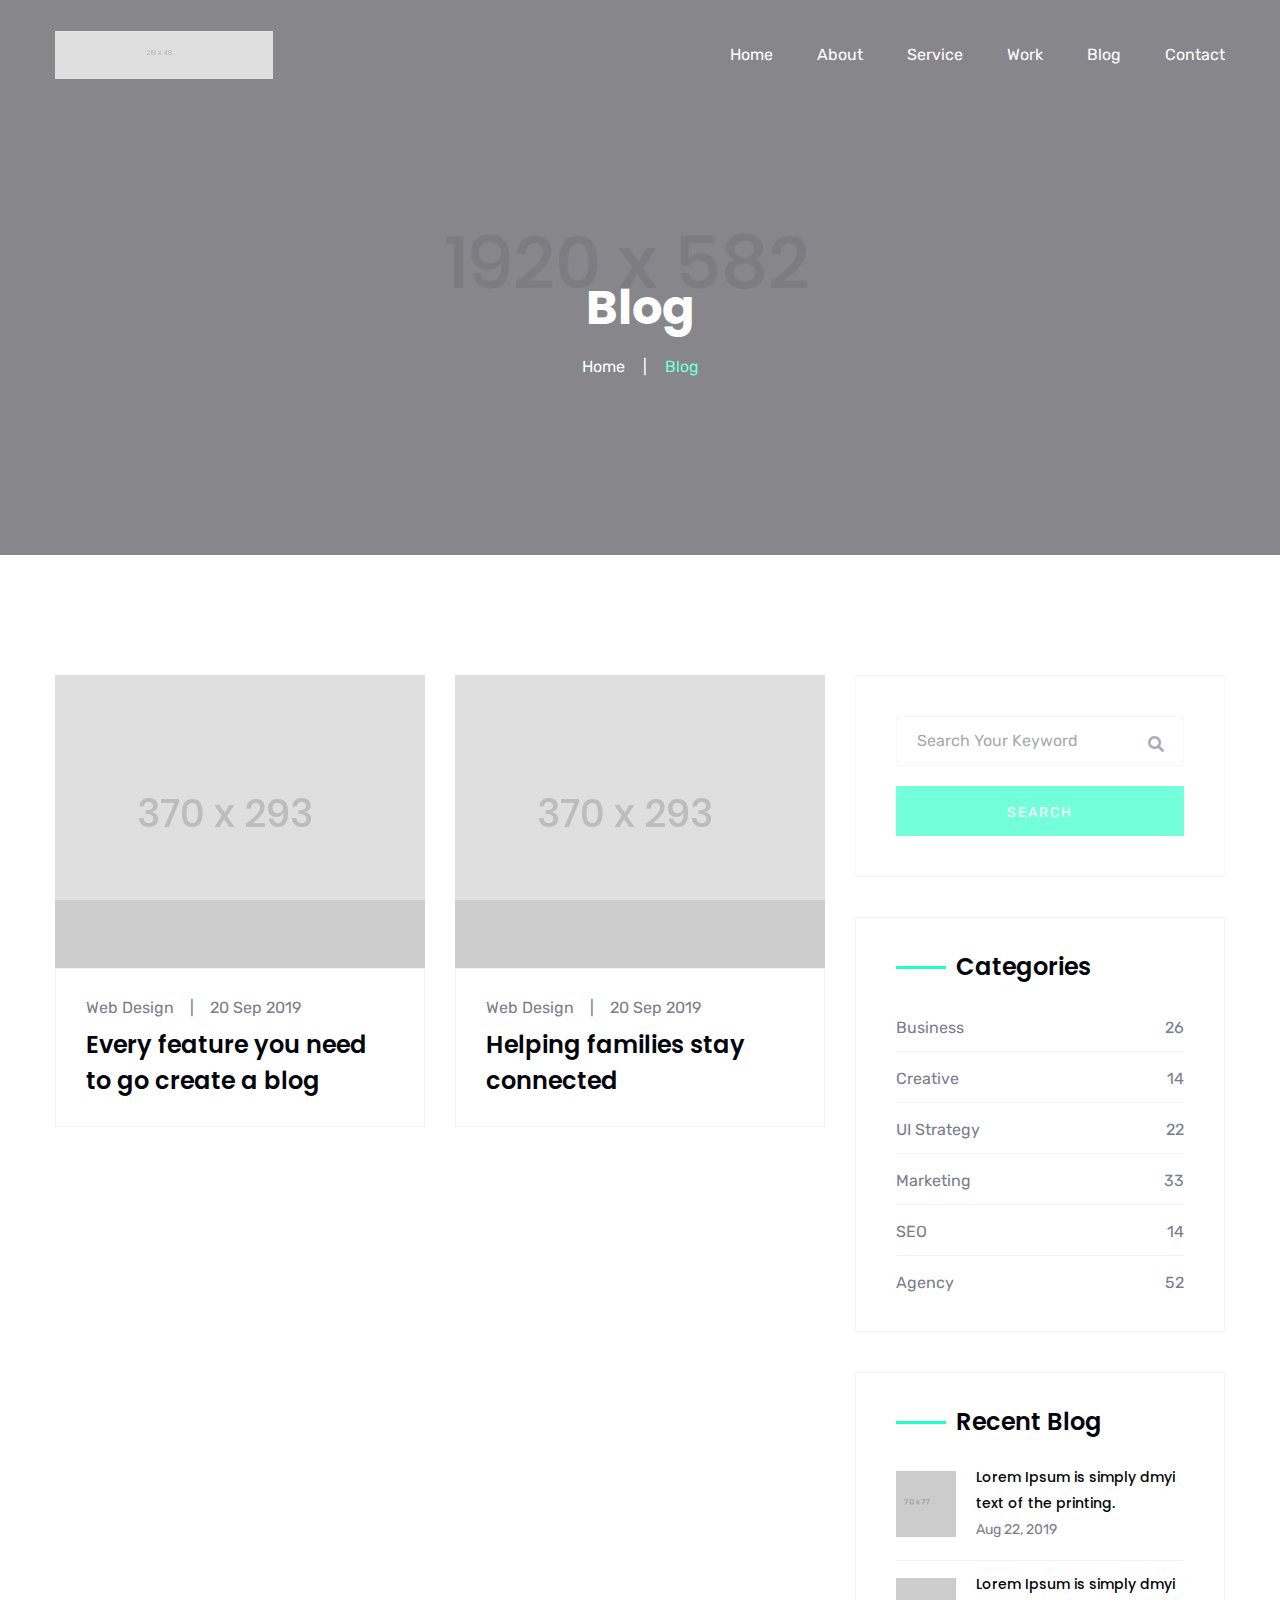
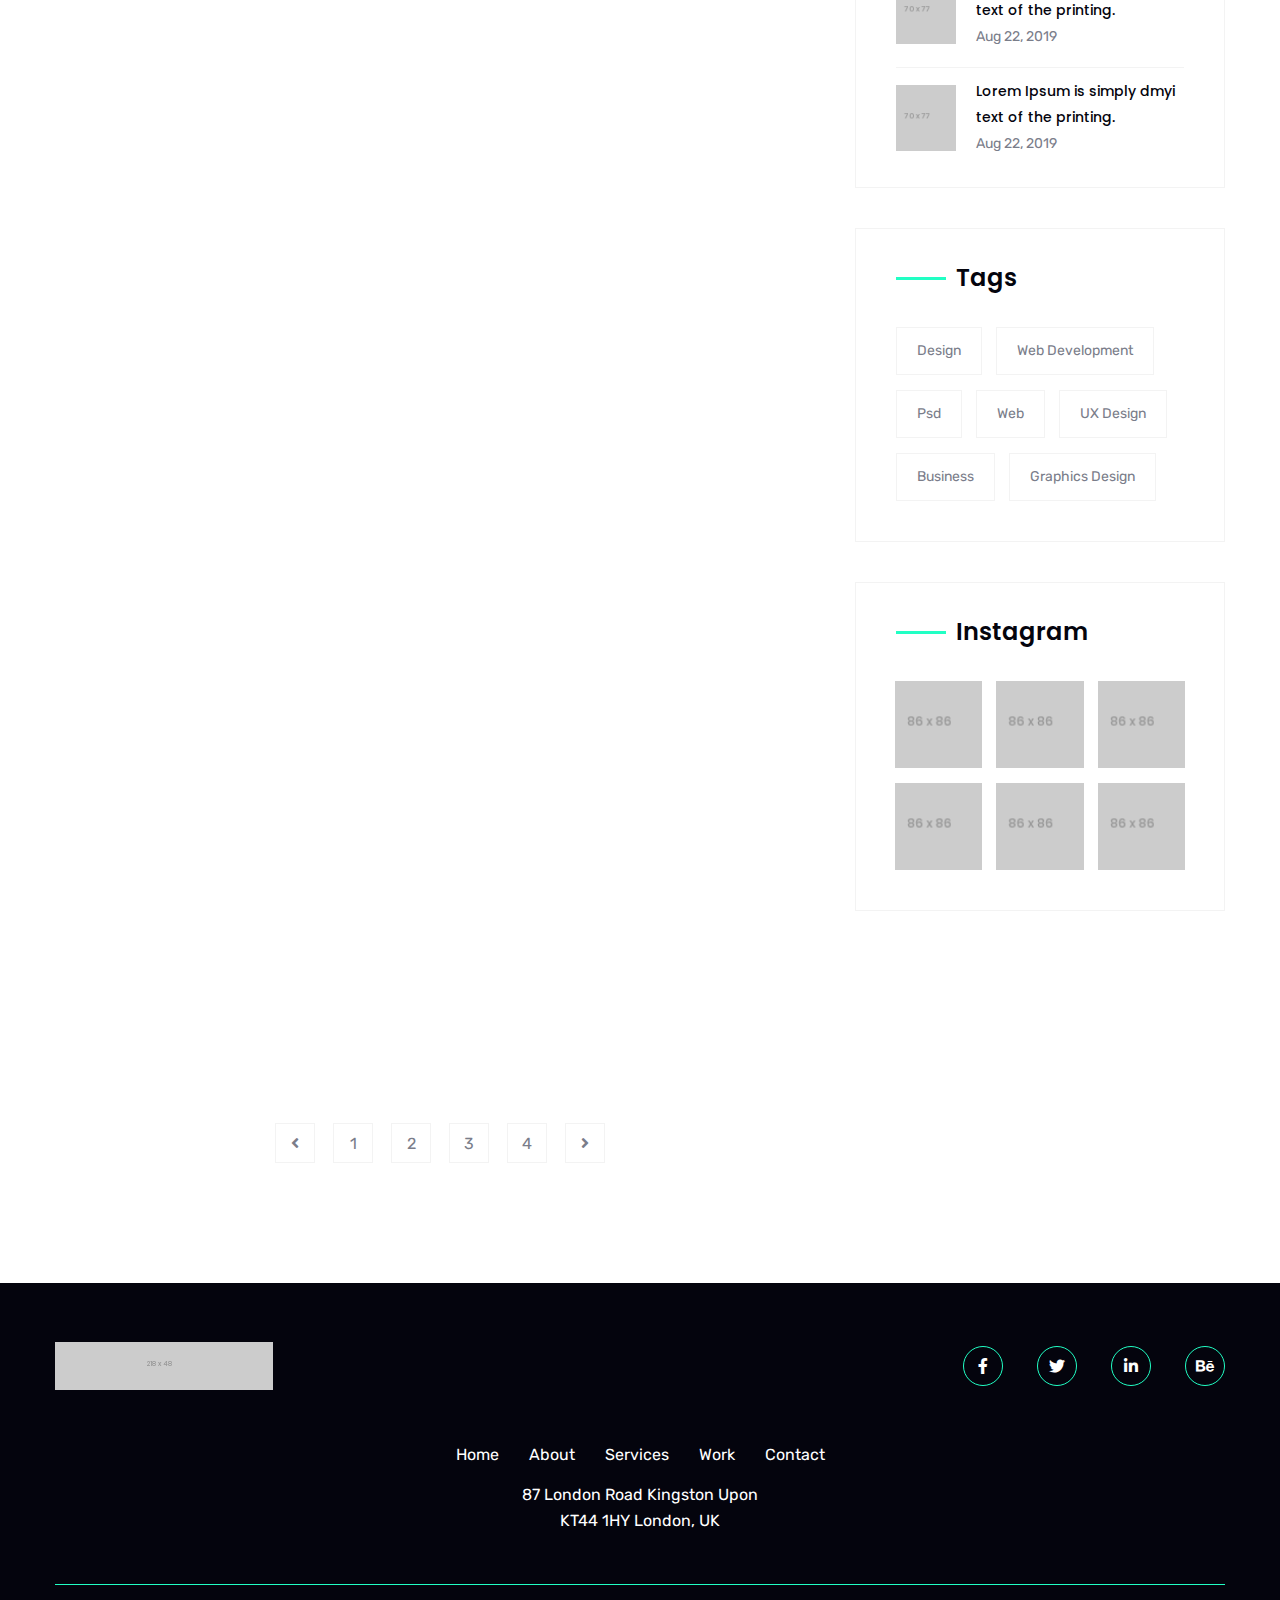
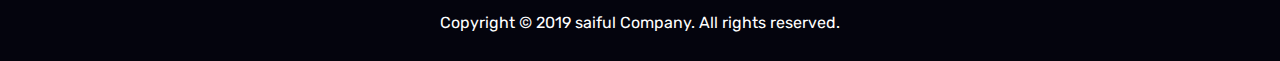
<file: blog.html>
<!DOCTYPE html>
<html lang="en">
	<head>
		<!-- all meta -->
		<meta charset="UTF-8">
		<meta http-equiv="x-ua-compatible" content="ie=edge">
        <meta name="description" content="">
        <meta name="viewport" content="width=device-width, initial-scale=1">
        <!-- Page Title -->
		<title>Saiful - Digital Agency HTML Template</title>
		<!-- Favicon Icon -->
    	<link rel="shortcut icon" href="assets/images/favicon.ico" type="image/png">
	  	<!-- All css here -->
	  	<!-- Bootstrap css -->
	  	<link rel="stylesheet" href="assets/plugin/bootstrap/css/bootstrap.min.css">
	  	<!-- fontaweosme css -->
	  	<link rel="stylesheet" href="assets/fonts/fontawesome/css/all.css">
	  	<!-- flaticon css -->
	  	<link rel="stylesheet" href="assets/fonts/flaticon/flaticon.css">
	  	<!-- slick slider css -->
	  	<link rel="stylesheet" href="assets/plugin/slick/slick.css">
	  	<link rel="stylesheet" href="assets/plugin/slick/slick-theme.css">
	  	<!-- magnific css -->
	  	<link rel="stylesheet" href="assets/plugin/magnific/magnific-popup.css">
	  	<!-- sidebar-menu css -->
	  	<link rel="stylesheet" href="assets/plugin/sidebar-menu/sidebar-menu.css">
	  	<!-- animate css -->
	  	<link rel="stylesheet" href="assets/css/animate.css">
	  	<!-- Style css -->
	  	<link rel="stylesheet" href="assets/css/style.css">
	  	<!-- Responsive css -->
	  	<link rel="stylesheet" href="assets/css/responsive.css">
	</head>
	<body>
		<!-- Start preloader area -->
		<div class="preloader_area">
			<div class="spinner">
			  	<div class="line1"></div>
			  	<div class="line2"></div>
			  	<div class="line3"></div>
			  	<div class="line4"></div>
			  	<div class="line5"></div>
			  	<div class="line6"></div>
			  	<div class="line7"></div>
			</div>
		</div>
		<!-- End preloader area -->
		<!-- Start header_area -->
		<header class="header_area transparent_header">
			<div class="container">
				<div class="site_menu">
					<div class="row align-items-center">
						<div class="col-lg-2">
							<div class="brand_logo">
								<a href="index.html" class="header_logo"><img src="assets/images/logo_1.png" alt=""></a>
							</div>
						</div>
						<div class="col-lg-10">
							<div class="saiful_menu">
								<nav class="main_menu">
									<ul>
										<li><a href="#">Home</a>
											<ul class="sub_menu">
												<li><a href="index.html">home 01</a></li>
												<li><a href="home_2.html">home 02</a></li>
											</ul>
										</li>
										<li><a href="about.html">About</a></li>
										<li><a href="service.html">Service</a></li>
										<li><a href="#">work</a>
											<ul class="sub_menu">
												<li><a href="case_study.html">case study</a></li>
												<li><a href="single_case.html">single case study</a></li>
											</ul>
										</li>
										<li><a href="#">Blog</a>
											<ul class="sub_menu">
												<li><a href="blog.html">blog</a></li>
												<li><a href="single_blog.html">single blog</a></li>
											</ul>
										</li>
										<li><a href="contact.html">Contact</a></li>
									</ul>
								</nav>
							</div>
						</div>
					</div>
				</div>
				<!-- mobile menu -->
				<div class="mobile_wrapper">
					<div class="row align-items-center mobile_header">
						<div class="col-lg-3 col-md-4 col-6">
							<div class="brand_logo">
								<a href="index.html"><img src="assets/images/logo_1.png" class="img-fluid" alt=""></a>
							</div>
						</div>
						<div class="col-lg-9 col-md-8 col-6">
							<div class="menu_button">
								<div class="menu_icon">
									<span></span>
									<span></span>
									<span></span>
								</div>
							</div>
						</div>
					</div>
					<div class="sidenav_menu">
						<div class="close_icon">
							<a href="#" class="close_btn"><i class="fas fa-times"></i></a>
						</div>
						<ul class="sidebar-menu">
							<li><a href="#">home<i class="fas fa-angle-down float-right"></i></a>
								<ul class="sidebar-submenu">
									<li><a href="index.html">home 01</a></li>
									<li><a href="home_2.html">home 02</a></li>
								</ul>
							</li>
							<li><a href="about.html">About</a></li>
							<li><a href="service.html">Service</a></li>
							<li><a href="#">work</a>
								<ul class="sidebar-submenu">
									<li><a href="case_study.html">case study</a></li>
									<li><a href="single_case.html">single case study</a></li>
								</ul>
							</li>
							<li><a href="#">blog<i class="fas fa-angle-down float-right"></i></a>
								<ul class="sidebar-submenu">
									<li><a href="blog.html">blog</a></li>
									<li><a href="single_blog.html">single blog</a></li>
								</ul>
							</li>
							<li><a href="contact.html">contact</a></li>
						</ul>
					</div>
				</div>
				<!-- mobile menu -->
			</div>
		</header><!-- End header_area -->
		<!-- Start saiful_breadcrumb section -->
		<section class="saiful_breadcrumb bg_image" style="background-image: url(assets/images/breadcrumb_bg.jpg);">
			<div class="saiful_overlay"></div>
			<div class="container">
				<div class="row">
					<div class="col-lg-12">
						<div class="breadcrumb_content text-center">
							<h2>Blog</h2>
							<ul>
								<li><a href="index.html">Home</a></li>
								<li>Blog</li>
							</ul>
						</div>
					</div>
				</div>
			</div>
		</section>
		<!-- End saiful_breadcrumb section -->
		<!-- Start saiful_blog_main section -->
		<section class="saiful_blog saiful_blog_2 saiful_blog_sidebar_wrapper section_padding">
			<div class="container">
				<div class="row">
					<div class="col-lg-8">
						<div class="blog_main_wrapper">
							<div class="row">
								<div class="col-lg-6">
									<div class="grid_item wow slideInUp">
										<div class="grid_inner_item">
											<div class="saiful_img">
												<img src="assets/images/blog_6.jpg" class="img-fluid" alt="">
												<div class="overlay_content">
													<a href="single_blog.html" class="blog_btn">Read more</a>
												</div>
											</div>
											<div class="saiful_info">
												<div class="post_meta">
													<a href="#" class="tag">Web Design</a>
													<a href="#" class="date">20 Sep 2019</a>
												</div>
												<div class="post_title">
													<h3><a href="single_blog.html">Every feature you need to go create a blog</a></h3>
												</div>
											</div>
										</div>
									</div>
								</div>
								<div class="col-lg-6">
									<div class="grid_item wow slideInUp">
										<div class="grid_inner_item">
											<div class="saiful_img">
												<img src="assets/images/blog_7.jpg" class="img-fluid" alt="">
												<div class="overlay_content">
													<a href="single_blog.html" class="blog_btn">Read more</a>
												</div>
											</div>
											<div class="saiful_info">
												<div class="post_meta">
													<a href="#" class="tag">Web Design</a>
													<a href="#" class="date">20 Sep 2019</a>
												</div>
												<div class="post_title">
													<h3><a href="single_blog.html">Helping families stay connected</a></h3>
												</div>
											</div>
										</div>
									</div>
								</div>
								<div class="col-lg-6">
									<div class="grid_item wow slideInUp">
										<div class="grid_inner_item">
											<div class="saiful_img">
												<img src="assets/images/blog_8.jpg" class="img-fluid" alt="">
												<div class="overlay_content">
													<a href="single_blog.html" class="blog_btn">Read more</a>
												</div>
											</div>
											<div class="saiful_info">
												<div class="post_meta">
													<a href="#" class="tag">Web Design</a>
													<a href="#" class="date">20 Sep 2019</a>
												</div>
												<div class="post_title">
													<h3><a href="single_blog.html">100 Years of Bauhaus on Google</a></h3>
												</div>
											</div>
										</div>
									</div>
								</div>
								<div class="col-lg-6">
									<div class="grid_item wow slideInUp">
										<div class="grid_inner_item">
											<div class="saiful_img">
												<img src="assets/images/blog_9.jpg" class="img-fluid" alt="">
												<div class="overlay_content">
													<a href="single_blog.html" class="blog_btn">Read more</a>
												</div>
											</div>
											<div class="saiful_info">
												<div class="post_meta">
													<a href="#" class="tag">Web Design</a>
													<a href="#" class="date">20 Sep 2019</a>
												</div>
												<div class="post_title">
													<h3><a href="single_blog.html">How Grupo Reforma grew using Subscribe</a></h3>
												</div>
											</div>
										</div>
									</div>
								</div>
								<div class="col-lg-6">
									<div class="grid_item wow slideInUp">
										<div class="grid_inner_item">
											<div class="saiful_img">
												<img src="assets/images/blog_10.jpg" class="img-fluid" alt="">
												<div class="overlay_content">
													<a href="single_blog.html" class="blog_btn">Read more</a>
												</div>
											</div>
											<div class="saiful_info">
												<div class="post_meta">
													<a href="#" class="tag">Web Design</a>
													<a href="#" class="date">20 Sep 2019</a>
												</div>
												<div class="post_title">
													<h3><a href="single_blog.html">An update on our political ads policy</a></h3>
												</div>
											</div>
										</div>
									</div>
								</div>
								<div class="col-lg-6">
									<div class="grid_item wow slideInUp">
										<div class="grid_inner_item">
											<div class="saiful_img">
												<img src="assets/images/blog_11.jpg" class="img-fluid" alt="">
												<div class="overlay_content">
													<a href="single_blog.html" class="blog_btn">Read more</a>
												</div>
											</div>
											<div class="saiful_info">
												<div class="post_meta">
													<a href="#" class="tag">Web Design</a>
													<a href="#" class="date">20 Sep 2019</a>
												</div>
												<div class="post_title">
													<h3><a href="single_blog.html">100 Years of Bauhaus on Google</a></h3>
												</div>
											</div>
										</div>
									</div>
								</div>
								<div class="col-lg-6">
									<div class="grid_item wow slideInUp">
										<div class="grid_inner_item">
											<div class="saiful_img">
												<img src="assets/images/blog_12.jpg" class="img-fluid" alt="">
												<div class="overlay_content">
													<a href="single_blog.html" class="blog_btn">Read more</a>
												</div>
											</div>
											<div class="saiful_info">
												<div class="post_meta">
													<a href="#" class="tag">Web Design</a>
													<a href="#" class="date">20 Sep 2019</a>
												</div>
												<div class="post_title">
													<h3><a href="single_blog.html">Every feature you need to go create a blog</a></h3>
												</div>
											</div>
										</div>
									</div>
								</div>
								<div class="col-lg-6">
									<div class="grid_item wow slideInUp">
										<div class="grid_inner_item">
											<div class="saiful_img">
												<img src="assets/images/blog_13.jpg" class="img-fluid" alt="">
												<div class="overlay_content">
													<a href="single_blog.html" class="blog_btn">Read more</a>
												</div>
											</div>
											<div class="saiful_info">
												<div class="post_meta">
													<a href="#" class="tag">Web Design</a>
													<a href="#" class="date">20 Sep 2019</a>
												</div>
												<div class="post_title">
													<h3><a href="single_blog.html">How Grupo Reforma grew using Subscribe</a></h3>
												</div>
											</div>
										</div>
									</div>
								</div>
							</div>
							<div class="row">
								<div class="col-lg-12">
									<div class="saiful_pagination text-center">
										<ul>
											<li><a href="#"><i class="fas fa-angle-left"></i></a></li>
											<li><a href="#">1</a></li>
											<li><a href="#">2</a></li>
											<li><a href="#">3</a></li>
											<li><a href="#">4</a></li>
											<li><a href="#"><i class="fas fa-angle-right"></i></a></li>
										</ul>
									</div>
								</div>
							</div>
						</div>
					</div>
					<div class="col-lg-4">
						<div class="saiful_sidebar wow slideInUp">
							<div class="sidebar_wiget_box search_box">
								<form class="search_form">
									<div class="form_group">
										<input type="text" class="form_control" placeholder="Search Your Keyword">
										<i class="fas fa-search"></i>
									</div>
									<div class="button">
										<button class="saiful_btn">Search</button>
									</div>
								</form>
							</div>
							<div class="sidebar_wiget_box category_box">
								<div class="widget_title">
									<h4>Categories</h4>
								</div>
								<ul class="categories_list">
									<li><a href="#">Business<span>26</span></a></li>
									<li><a href="#">Creative<span>14</span></a></li>
									<li><a href="#">UI Strategy<span>22</span></a></li>
									<li><a href="#">Marketing<span>33</span></a></li>
									<li><a href="#">SEO<span>14</span></a></li>
									<li><a href="#">Agency<span>52</span></a></li>
								</ul>
							</div>
							<div class="sidebar_wiget_box recent_news_box">
								<div class="widget_title">
									<h4>Recent Blog</h4>
								</div>
								<div class="single_news">
									<div class="news_thumb">
										<img src="assets/images/thumb_1.jpg" class="img-fluid" alt="">
									</div>
									<div class="news_info">
										<h5><a href="#" class="link">Lorem Ipsum is simply dmyi text of the printing.</a></h5>
										<a href="#" class="date">Aug 22, 2019</a>
									</div>
								</div>
								<div class="single_news">
									<div class="news_thumb">
										<img src="assets/images/thumb_2.jpg" class="img-fluid" alt="">
									</div>
									<div class="news_info">
										<h5><a href="#" class="link">Lorem Ipsum is simply dmyi text of the printing.</a></h5>
										<a href="#" class="date">Aug 22, 2019</a>
									</div>
								</div>
								<div class="single_news">
									<div class="news_thumb">
										<img src="assets/images/thumb_3.jpg" class="img-fluid" alt="">
									</div>
									<div class="news_info">
										<h5><a href="#" class="link">Lorem Ipsum is simply dmyi text of the printing.</a></h5>
										<a href="#" class="date">Aug 22, 2019</a>
									</div>
								</div>
							</div>
							<div class="sidebar_wiget_box tags_box">
								<div class="widget_title">
									<h4>Tags</h4>
								</div>
								<ul class="tags_list">
									<li><a href="#">Design</a></li>
									<li><a href="#">Web Development</a></li>
									<li><a href="#">Psd</a></li>
									<li><a href="#">Web</a></li>
									<li><a href="#">UX Design</a></li>
									<li><a href="#">Business</a></li>
									<li><a href="#">Graphics Design</a></li>
								</ul>
							</div>
							<div class="sidebar_wiget_box instagram_box">
								<div class="widget_title">
									<h4>Instagram</h4>
								</div>
								<div class="instagram_img_box">
									<div class="row">
										<div class="col-4 padding">
											<div class="single_img">
												<img src="assets/images/insta_1.jpg" alt="">
											</div>
										</div>
										<div class="col-4 padding">
											<div class="single_img">
												<img src="assets/images/insta_2.jpg" alt="">
											</div>
										</div>
										<div class="col-4 padding">
											<div class="single_img">
												<img src="assets/images/insta_3.jpg" alt="">
											</div>
										</div>
										<div class="col-4 padding">
											<div class="single_img">
												<img src="assets/images/insta_4.jpg" alt="">
											</div>
										</div>
										<div class="col-4 padding">
											<div class="single_img">
												<img src="assets/images/insta_5.jpg" alt="">
											</div>
										</div>
										<div class="col-4 padding">
											<div class="single_img">
												<img src="assets/images/insta_6.jpg" alt="">
											</div>
										</div>
									</div>
								</div>
							</div>
						</div>
					</div>
				</div>
			</div>
		</section>
		<!-- End saiful_blog_main section -->
		<!-- Start saiful_footer area -->
		<footer class="saiful_footer dark_bg">
			<div class="container">
				<div class="footer_top">
					<div class="row align-items-center">
						<div class="col-lg-6">
							<div class="footer_logo">
								<img src="assets/images/logo_1.png" class="img-fluid" alt="">
							</div>
						</div>
						<div class="col-lg-6">
							<div class="social_link">
								<ul>
									<li><a href="#"><i class="fab fa-facebook-f"></i></a></li>
									<li><a href="#"><i class="fab fa-twitter"></i></a></li>
									<li><a href="#"><i class="fab fa-linkedin-in"></i></a></li>
									<li><a href="#"><i class="fab fa-behance"></i></a></li>
								</ul>
							</div>
						</div>
					</div>
					<div class="row justify-content-center">
						<div class="col-lg-6">
							<div class="footer_top_content text-center">
								<ul class="footer_menu">
									<li><a href="#">Home</a></li>
									<li><a href="#">About</a></li>
									<li><a href="#">Services</a></li>
									<li><a href="#">Work</a></li>
									<li><a href="#">Contact</a></li>
								</ul>
								<p>87 London Road Kingston Upon<br>KT44 1HY London, UK</p>
							</div>
						</div>
					</div>
				</div>
				<div class="footer_copyright footer_copyright">
					<div class="row">
						<div class="col-lg-12">
							<div class="copyright_text text-center">
								<p>Copyright &copy; 2019 saiful Company. All rights reserved.</p>
							</div>
						</div>
					</div>
				</div>
			</div>
		</footer>
		<!-- End saiful_footer area -->
		<!-- jquery  -->
        <script src="assets/js/vendor/jquery-1.12.4.min.js"></script>
        <!--modernizr js-->
        <script src="assets/js/vendor/modernizr-3.6.0.min.js"></script>
	    <!-- bootstrap js -->
	    <script src="assets/plugin/bootstrap/js/bootstrap.min.js"></script>
	    <!-- Poper js -->
	    <script src="assets/plugin/bootstrap/js/popper.min.js"></script>
	    <!-- slick slider js -->
	    <script src="assets/plugin/slick/slick.min.js"></script>
	    <!-- magnific popup js -->
	    <script src="assets/plugin/magnific/jquery.magnific-popup.min.js"></script>
	    <!-- isotope js -->
	    <script src="assets/plugin/isotope/isotope.min.js"></script>
	    <!-- imagesloaded js -->
	    <script src="assets/plugin/imagesloaded/imagesloaded.min.js"></script>
	    <!-- couterup js -->
	    <script src="assets/plugin/counterup/jquery.waypoints.min.js"></script>
	    <script src="assets/plugin/counterup/jquery.counterup.min.js"></script>
	    <!-- sidebar-menu js -->
	    <script src="assets/plugin/sidebar-menu/sidebar-menu.js"></script>
	    <!-- wow js -->
	    <script src="assets/js/wow.min.js"></script>
	    <!-- main js -->
	    <script src="assets/js/custom.js"></script>
	</body>
</html>
</file>
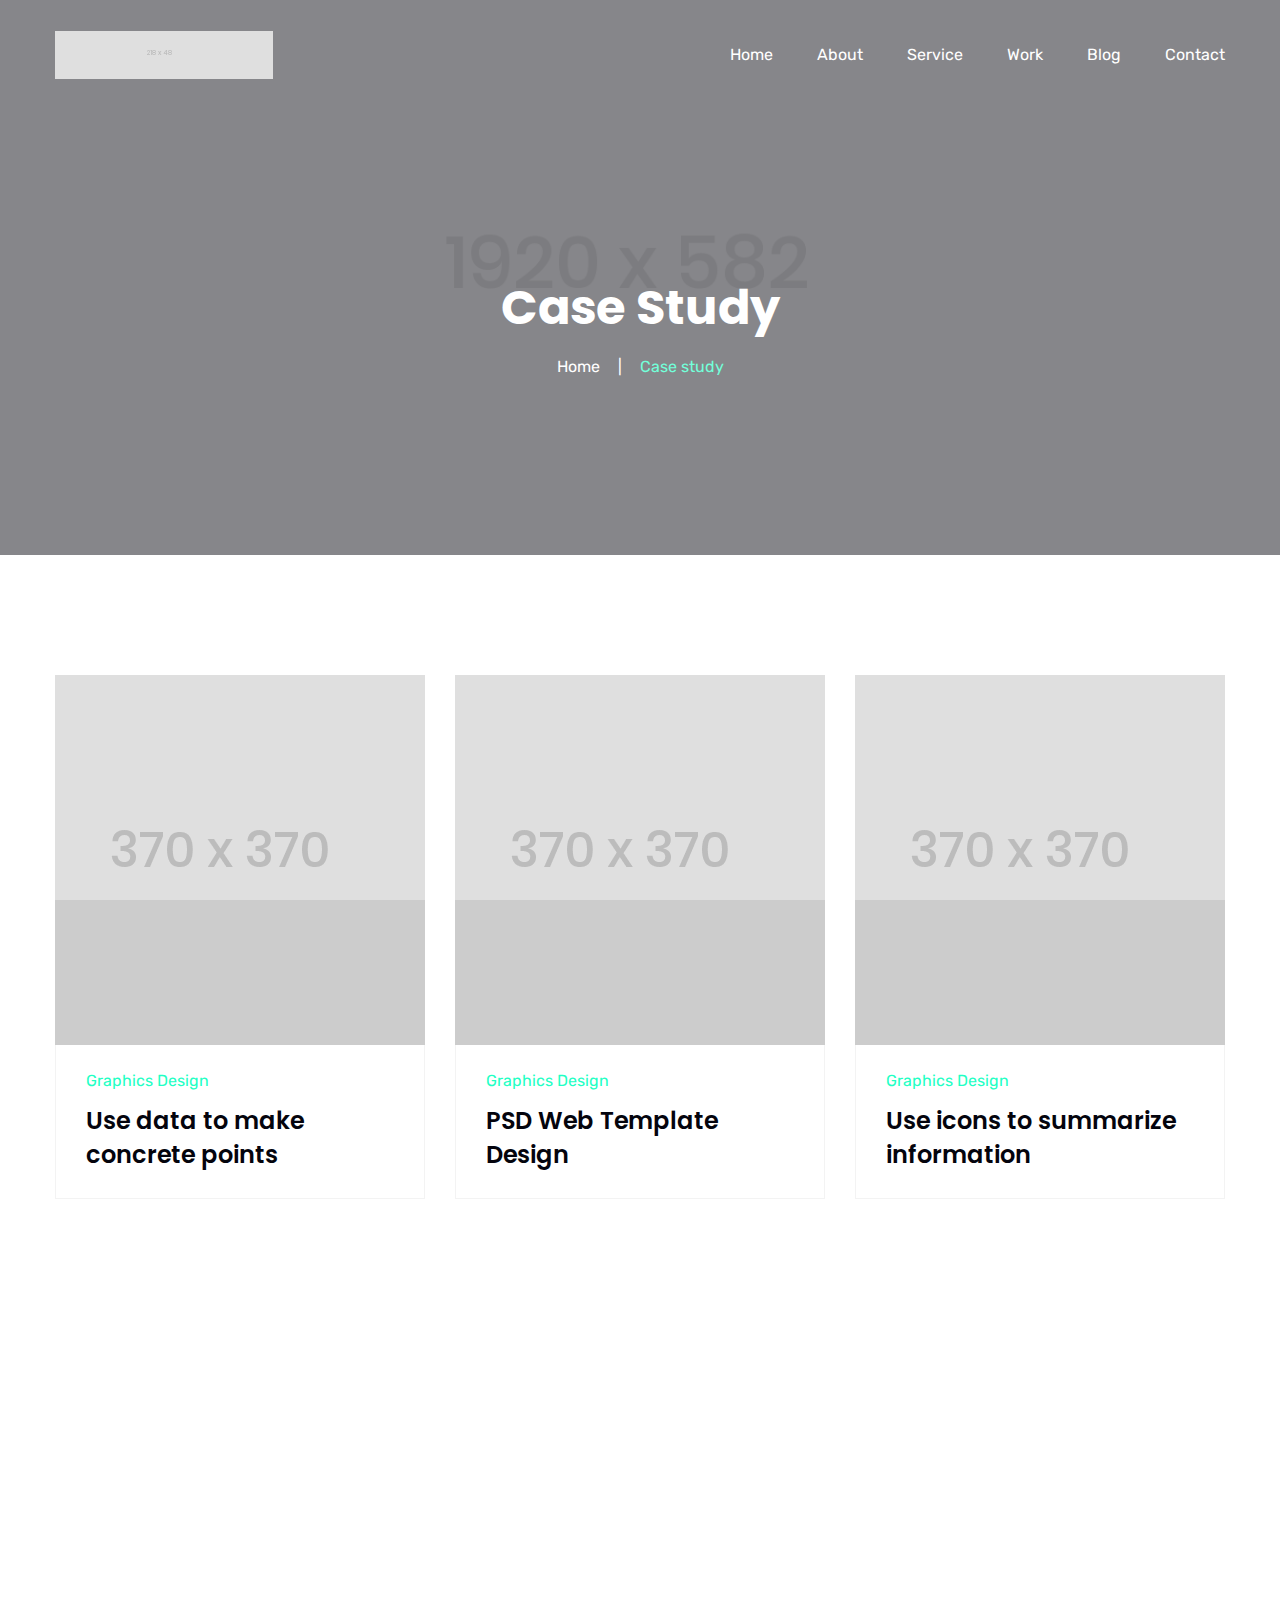
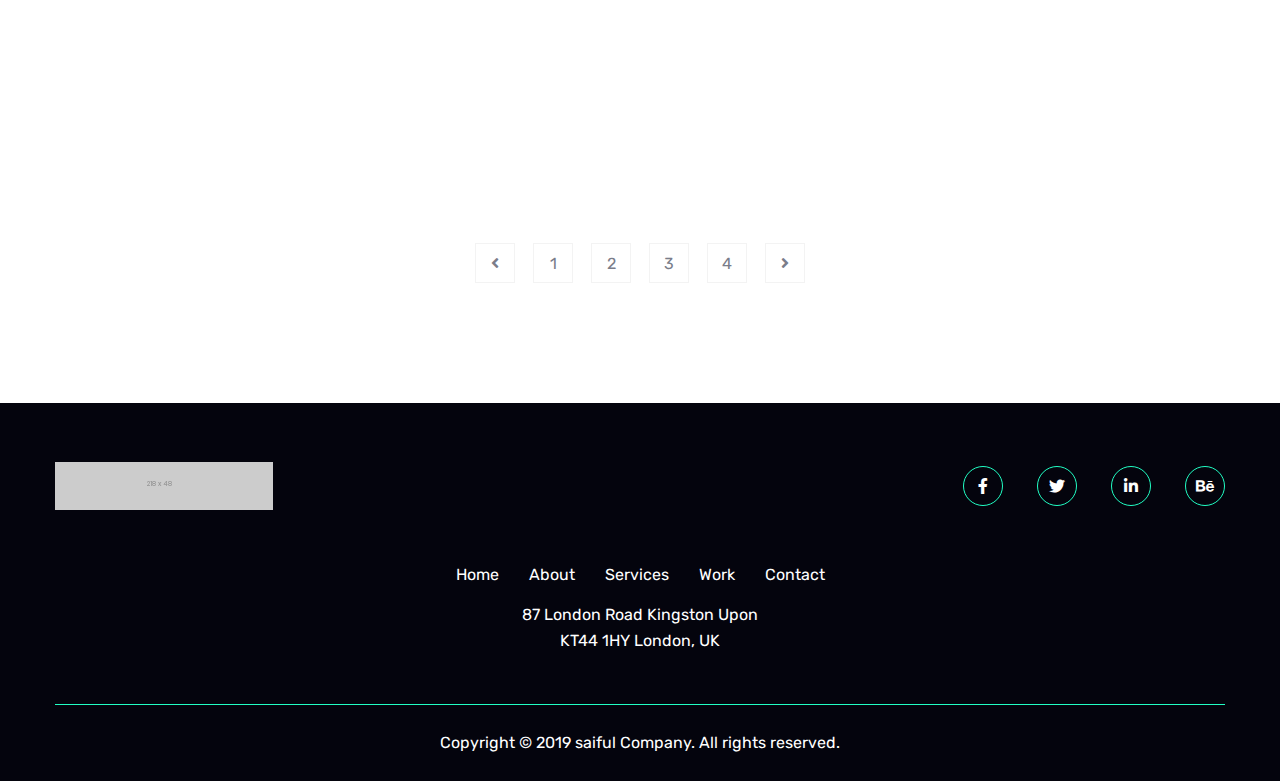
<file: case_study.html>
<!DOCTYPE html>
<html lang="en">
	<head>
		<!-- all meta -->
		<meta charset="UTF-8">
		<meta http-equiv="x-ua-compatible" content="ie=edge">
        <meta name="description" content="">
        <meta name="viewport" content="width=device-width, initial-scale=1">
        <!-- Page Title -->
		<title>Saiful - Digital Agency HTML Template</title>
		<!-- Favicon Icon -->
    	<link rel="shortcut icon" href="assets/images/favicon.ico" type="image/png">
	  	<!-- All css here -->
	  	<!-- Bootstrap css -->
	  	<link rel="stylesheet" href="assets/plugin/bootstrap/css/bootstrap.min.css">
	  	<!-- fontaweosme css -->
	  	<link rel="stylesheet" href="assets/fonts/fontawesome/css/all.css">
	  	<!-- flaticon css -->
	  	<link rel="stylesheet" href="assets/fonts/flaticon/flaticon.css">
	  	<!-- slick slider css -->
	  	<link rel="stylesheet" href="assets/plugin/slick/slick.css">
	  	<link rel="stylesheet" href="assets/plugin/slick/slick-theme.css">
	  	<!-- magnific css -->
	  	<link rel="stylesheet" href="assets/plugin/magnific/magnific-popup.css">
	  	<!-- sidebar-menu css -->
	  	<link rel="stylesheet" href="assets/plugin/sidebar-menu/sidebar-menu.css">
	  	<!-- animate css -->
	  	<link rel="stylesheet" href="assets/css/animate.css">
	  	<!-- Style css -->
	  	<link rel="stylesheet" href="assets/css/style.css">
	  	<!-- Responsive css -->
	  	<link rel="stylesheet" href="assets/css/responsive.css">
	</head>
	<body>
		<!-- Start preloader area -->
		<div class="preloader_area">
			<div class="spinner">
			  	<div class="line1"></div>
			  	<div class="line2"></div>
			  	<div class="line3"></div>
			  	<div class="line4"></div>
			  	<div class="line5"></div>
			  	<div class="line6"></div>
			  	<div class="line7"></div>
			</div>
		</div>
		<!-- End preloader area -->
		<!-- Start header_area -->
		<header class="header_area transparent_header">
			<div class="container">
				<div class="site_menu">
					<div class="row align-items-center">
						<div class="col-lg-2">
							<div class="brand_logo">
								<a href="index.html" class="header_logo"><img src="assets/images/logo_1.png" alt=""></a>
							</div>
						</div>
						<div class="col-lg-10">
							<div class="saiful_menu">
								<nav class="main_menu">
									<ul>
										<li><a href="#">Home</a>
											<ul class="sub_menu">
												<li><a href="index.html">home 01</a></li>
												<li><a href="home_2.html">home 02</a></li>
											</ul>
										</li>
										<li><a href="about.html">About</a></li>
										<li><a href="service.html">Service</a></li>
										<li><a href="#">work</a>
											<ul class="sub_menu">
												<li><a href="case_study.html">case study</a></li>
												<li><a href="single_case.html">single case study</a></li>
											</ul>
										</li>
										<li><a href="#">Blog</a>
											<ul class="sub_menu">
												<li><a href="blog.html">blog</a></li>
												<li><a href="single_blog.html">single blog</a></li>
											</ul>
										</li>
										<li><a href="contact.html">Contact</a></li>
									</ul>
								</nav>
							</div>
						</div>
					</div>
				</div>
				<!-- mobile menu -->
				<div class="mobile_wrapper">
					<div class="row align-items-center mobile_header">
						<div class="col-lg-3 col-md-4 col-6">
							<div class="brand_logo">
								<a href="index.html"><img src="assets/images/logo_1.png" class="img-fluid" alt=""></a>
							</div>
						</div>
						<div class="col-lg-9 col-md-8 col-6">
							<div class="menu_button">
								<div class="menu_icon">
									<span></span>
									<span></span>
									<span></span>
								</div>
							</div>
						</div>
					</div>
					<div class="sidenav_menu">
						<div class="close_icon">
							<a href="#" class="close_btn"><i class="fas fa-times"></i></a>
						</div>
						<ul class="sidebar-menu">
							<li><a href="#">home<i class="fas fa-angle-down float-right"></i></a>
								<ul class="sidebar-submenu">
									<li><a href="index.html">home 01</a></li>
									<li><a href="home_2.html">home 02</a></li>
								</ul>
							</li>
							<li><a href="about.html">About</a></li>
							<li><a href="service.html">Service</a></li>
							<li><a href="#">work</a>
								<ul class="sidebar-submenu">
									<li><a href="case_study.html">case study</a></li>
									<li><a href="single_case.html">single case study</a></li>
								</ul>
							</li>
							<li><a href="#">blog<i class="fas fa-angle-down float-right"></i></a>
								<ul class="sidebar-submenu">
									<li><a href="blog.html">blog</a></li>
									<li><a href="single_blog.html">single blog</a></li>
								</ul>
							</li>
							<li><a href="contact.html">contact</a></li>
						</ul>
					</div>
				</div>
				<!-- mobile menu -->
			</div>
		</header><!-- End header_area -->
		<!-- Start saiful_breadcrumb section -->
		<section class="saiful_breadcrumb bg_image" style="background-image: url(assets/images/breadcrumb_bg.jpg);">
			<div class="saiful_overlay"></div>
			<div class="container">
				<div class="row">
					<div class="col-lg-12">
						<div class="breadcrumb_content text-center">
							<h2>Case Study</h2>
							<ul>
								<li><a href="index.html">Home</a></li>
								<li>Case study</li>
							</ul>
						</div>
					</div>
				</div>
			</div>
		</section>
		<!-- End saiful_breadcrumb section -->
		<!-- Start saiful_case_study section -->
		<section class="saiful_case_study case_study_2 section_padding">
			<div class="container">
				<div class="row">
					<div class="col-lg-4 col-md-6 col-sm-12">
						<div class="grid_item wow slideInUp">
							<div class="grid_inner_item">
								<div class="saiful_img">
									<img src="assets/images/case_1.jpg" class="img-fluid" alt="">
									<div class="overlay_img"></div>
									<div class="overlay_content">
										<a href="single_case.html" class="btn_link">Read More</a>
									</div>
								</div>
								<div class="saiful_info">
									<a href="#" class="tag">Graphics Design</a>
									<h3><a href="single_case.html" class="title">Use data to make concrete points</a></h3>
								</div>
							</div>
						</div>
					</div>
					<div class="col-lg-4 col-md-6 col-sm-12">
						<div class="grid_item wow slideInUp">
							<div class="grid_inner_item">
								<div class="saiful_img">
									<img src="assets/images/case_2.jpg" class="img-fluid" alt="">
									<div class="overlay_img"></div>
									<div class="overlay_content">
										<a href="single_case.html" class="btn_link">Read More</a>
									</div>
								</div>
								<div class="saiful_info">
									<a href="#" class="tag">Graphics Design</a>
									<h3><a href="single_case.html" class="title">PSD Web Template Design</a></h3>
								</div>
							</div>
						</div>
					</div>
					<div class="col-lg-4 col-md-6 col-sm-12">
						<div class="grid_item wow slideInUp">
							<div class="grid_inner_item">
								<div class="saiful_img">
									<img src="assets/images/case_3.jpg" class="img-fluid" alt="">
									<div class="overlay_img"></div>
									<div class="overlay_content">
										<a href="single_case.html" class="btn_link">Read More</a>
									</div>
								</div>
								<div class="saiful_info">
									<a href="#" class="tag">Graphics Design</a>
									<h3><a href="single_case.html" class="title">Use icons to summarize information</a></h3>
								</div>
							</div>
						</div>
					</div>
					<div class="col-lg-4 col-md-6 col-sm-12">
						<div class="grid_item wow slideInUp">
							<div class="grid_inner_item">
								<div class="saiful_img">
									<img src="assets/images/case_4.jpg" class="img-fluid" alt="">
									<div class="overlay_img"></div>
									<div class="overlay_content">
										<a href="single_case.html" class="btn_link">Read More</a>
									</div>
								</div>
								<div class="saiful_info">
									<a href="#" class="tag">Graphics Design</a>
									<h3><a href="single_case.html" class="title">Add direct quotes into your case study</a></h3>
								</div>
							</div>
						</div>
					</div>
					<div class="col-lg-4 col-md-6 col-sm-12">
						<div class="grid_item wow slideInUp">
							<div class="grid_inner_item">
								<div class="saiful_img">
									<img src="assets/images/case_5.jpg" class="img-fluid" alt="">
									<div class="overlay_img"></div>
									<div class="overlay_content">
										<a href="single_case.html" class="btn_link">Read More</a>
									</div>
								</div>
								<div class="saiful_info">
									<a href="#" class="tag">Graphics Design</a>
									<h3><a href="single_case.html" class="title">Use high contrast shapes and colors</a></h3>
								</div>
							</div>
						</div>
					</div>
					<div class="col-lg-4 col-md-6 col-sm-12">
						<div class="grid_item wow slideInUp">
							<div class="grid_inner_item">
								<div class="saiful_img">
									<img src="assets/images/case_6.jpg" class="img-fluid" alt="">
									<div class="overlay_img"></div>
									<div class="overlay_content">
										<a href="single_case.html" class="btn_link">Read More</a>
									</div>
								</div>
								<div class="saiful_info">
									<a href="#" class="tag">Graphics Design</a>
									<h3><a href="single_case.html" class="title">Conduct a case study by the company</a></h3>
								</div>
							</div>
						</div>
					</div>
				</div>
				<div class="row">
					<div class="col-lg-12">
						<div class="saiful_pagination text-center">
							<ul>
								<li><a href="#"><i class="fas fa-angle-left"></i></a></li>
								<li><a href="#">1</a></li>
								<li><a href="#">2</a></li>
								<li><a href="#">3</a></li>
								<li><a href="#">4</a></li>
								<li><a href="#"><i class="fas fa-angle-right"></i></a></li>
							</ul>
						</div>
					</div>
				</div>
			</div>
		</section>
		<!-- End saiful_case_study section -->
		<!-- Start saiful_footer area -->
		<footer class="saiful_footer dark_bg">
			<div class="container">
				<div class="footer_top">
					<div class="row align-items-center">
						<div class="col-lg-6">
							<div class="footer_logo">
								<img src="assets/images/logo_1.png" class="img-fluid" alt="">
							</div>
						</div>
						<div class="col-lg-6">
							<div class="social_link">
								<ul>
									<li><a href="#"><i class="fab fa-facebook-f"></i></a></li>
									<li><a href="#"><i class="fab fa-twitter"></i></a></li>
									<li><a href="#"><i class="fab fa-linkedin-in"></i></a></li>
									<li><a href="#"><i class="fab fa-behance"></i></a></li>
								</ul>
							</div>
						</div>
					</div>
					<div class="row justify-content-center">
						<div class="col-lg-6">
							<div class="footer_top_content text-center">
								<ul class="footer_menu">
									<li><a href="#">Home</a></li>
									<li><a href="#">About</a></li>
									<li><a href="#">Services</a></li>
									<li><a href="#">Work</a></li>
									<li><a href="#">Contact</a></li>
								</ul>
								<p>87 London Road Kingston Upon<br>KT44 1HY London, UK</p>
							</div>
						</div>
					</div>
				</div>
				<div class="footer_copyright footer_copyright">
					<div class="row">
						<div class="col-lg-12">
							<div class="copyright_text text-center">
								<p>Copyright &copy; 2019 saiful Company. All rights reserved.</p>
							</div>
						</div>
					</div>
				</div>
			</div>
		</footer>
		<!-- End saiful_footer area -->
		<!-- jquery  -->
        <script src="assets/js/vendor/jquery-1.12.4.min.js"></script>
        <!--modernizr js-->
        <script src="assets/js/vendor/modernizr-3.6.0.min.js"></script>
	    <!-- bootstrap js -->
	    <script src="assets/plugin/bootstrap/js/bootstrap.min.js"></script>
	    <!-- Poper js -->
	    <script src="assets/plugin/bootstrap/js/popper.min.js"></script>
	    <!-- slick slider js -->
	    <script src="assets/plugin/slick/slick.min.js"></script>
	    <!-- magnific popup js -->
	    <script src="assets/plugin/magnific/jquery.magnific-popup.min.js"></script>
	    <!-- isotope js -->
	    <script src="assets/plugin/isotope/isotope.min.js"></script>
	    <!-- imagesloaded js -->
	    <script src="assets/plugin/imagesloaded/imagesloaded.min.js"></script>
	    <!-- couterup js -->
	    <script src="assets/plugin/counterup/jquery.waypoints.min.js"></script>
	    <script src="assets/plugin/counterup/jquery.counterup.min.js"></script>
	    <!-- sidebar-menu js -->
	    <script src="assets/plugin/sidebar-menu/sidebar-menu.js"></script>
	    <!-- wow js -->
	    <script src="assets/js/wow.min.js"></script>
	    <!-- main js -->
	    <script src="assets/js/custom.js"></script>
	</body>
</html>
</file>
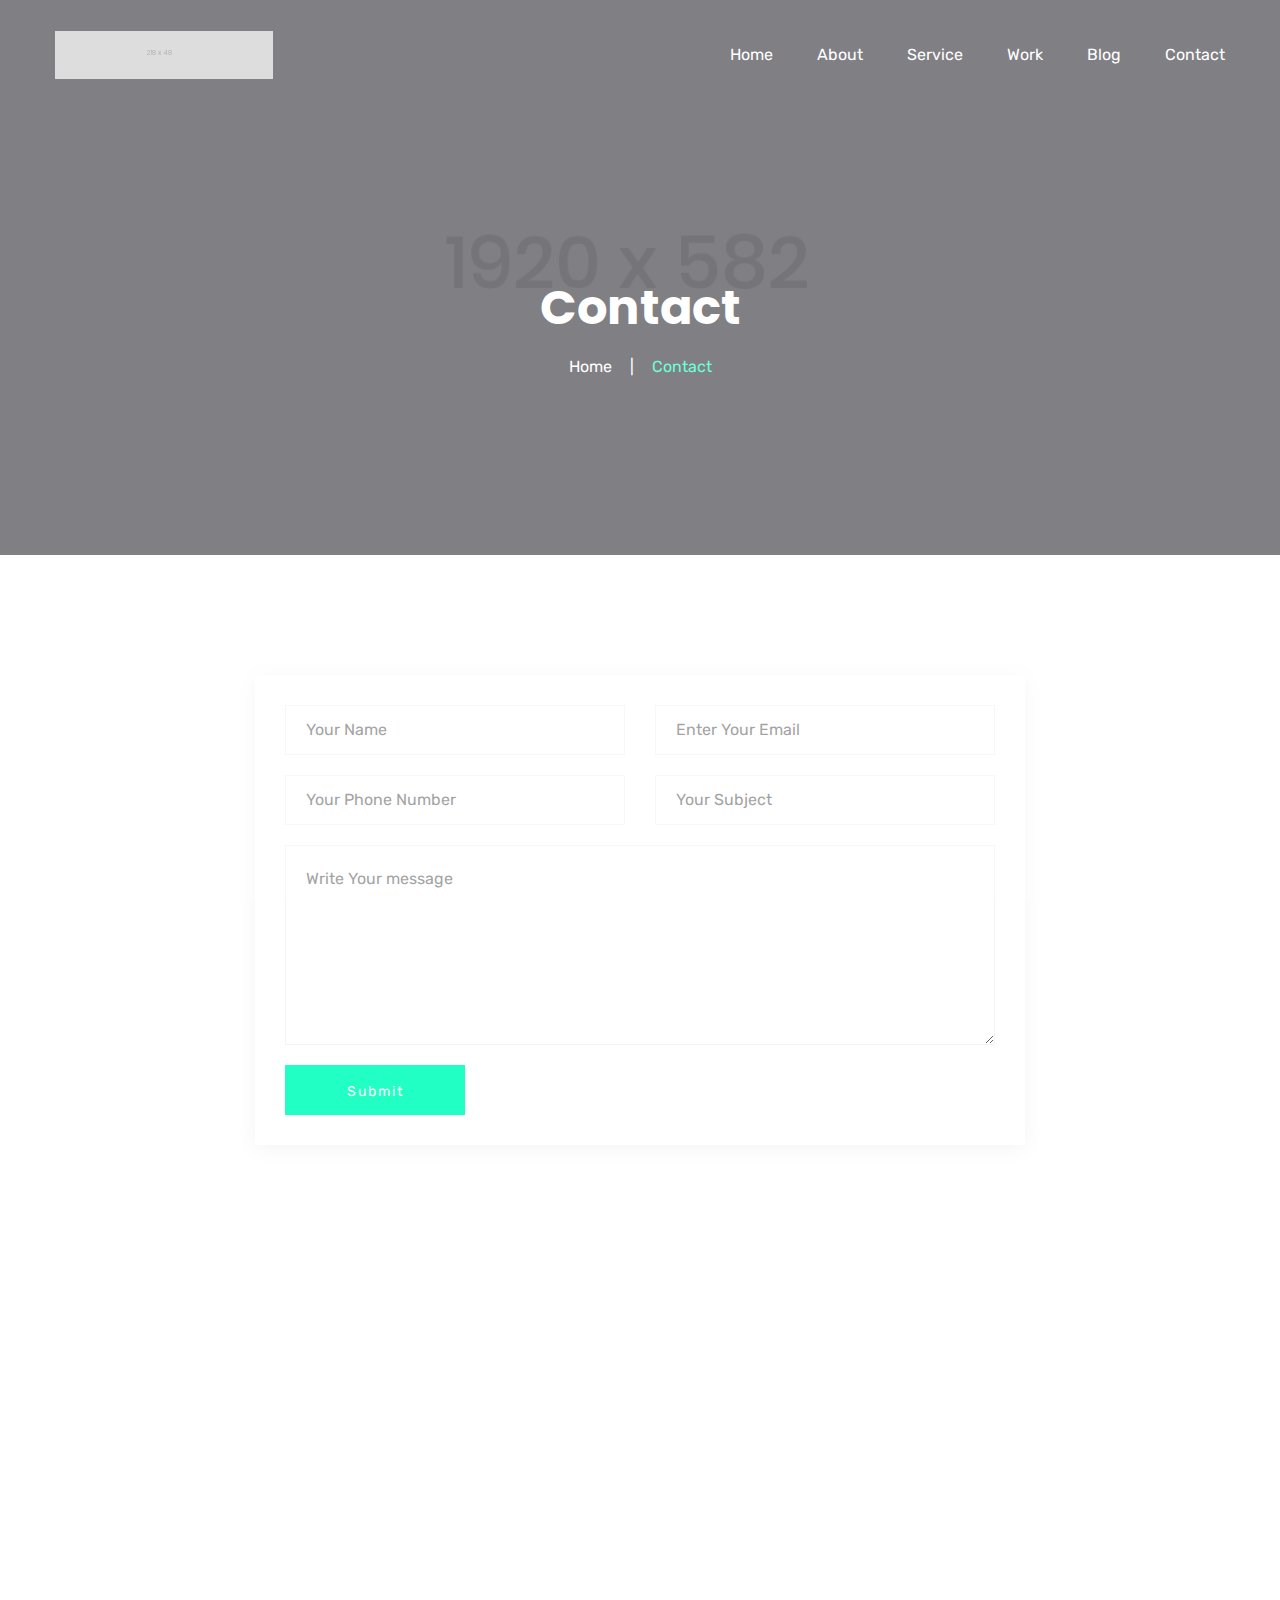
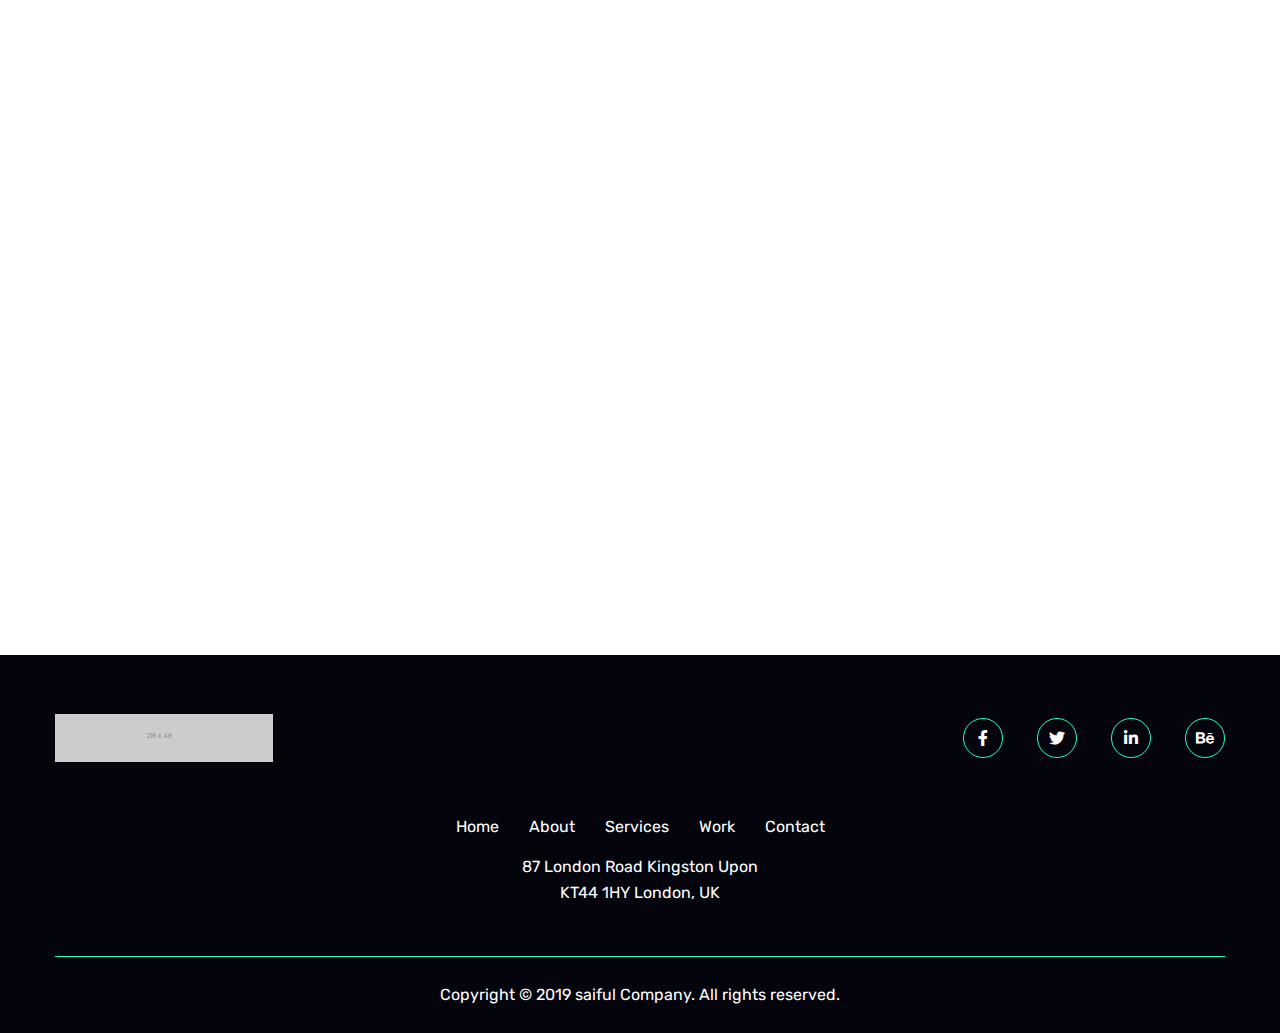
<file: contact.html>
<!DOCTYPE html>
<html lang="en">
	<head>
		<!-- all meta -->
		<meta charset="UTF-8">
		<meta http-equiv="x-ua-compatible" content="ie=edge">
        <meta name="description" content="">
        <meta name="viewport" content="width=device-width, initial-scale=1">
        <!-- Page Title -->
		<title>Saiful - Digital Agency HTML Template</title>
		<!-- Favicon Icon -->
    	<link rel="shortcut icon" href="assets/images/favicon.ico" type="image/png">
	  	<!-- All css here -->
	  	<!-- Bootstrap css -->
	  	<link rel="stylesheet" href="assets/plugin/bootstrap/css/bootstrap.min.css">
	  	<!-- fontaweosme css -->
	  	<link rel="stylesheet" href="assets/fonts/fontawesome/css/all.css">
	  	<!-- flaticon css -->
	  	<link rel="stylesheet" href="assets/fonts/flaticon/flaticon.css">
	  	<!-- slick slider css -->
	  	<link rel="stylesheet" href="assets/plugin/slick/slick.css">
	  	<link rel="stylesheet" href="assets/plugin/slick/slick-theme.css">
	  	<!-- magnific css -->
	  	<link rel="stylesheet" href="assets/plugin/magnific/magnific-popup.css">
	  	<!-- sidebar-menu css -->
	  	<link rel="stylesheet" href="assets/plugin/sidebar-menu/sidebar-menu.css">
	  	<!-- animate css -->
	  	<link rel="stylesheet" href="assets/css/animate.css">
	  	<!-- Style css -->
	  	<link rel="stylesheet" href="assets/css/style.css">
	  	<!-- Responsive css -->
	  	<link rel="stylesheet" href="assets/css/responsive.css">
	</head>
	<body>
		<!-- Start preloader area -->
		<div class="preloader_area">
			<div class="spinner">
			  	<div class="line1"></div>
			  	<div class="line2"></div>
			  	<div class="line3"></div>
			  	<div class="line4"></div>
			  	<div class="line5"></div>
			  	<div class="line6"></div>
			  	<div class="line7"></div>
			</div>
		</div>
		<!-- End preloader area -->
		<!-- Start header_area -->
		<header class="header_area transparent_header">
			<div class="container">
				<div class="site_menu">
					<div class="row align-items-center">
						<div class="col-lg-2">
							<div class="brand_logo">
								<a href="index.html" class="header_logo"><img src="assets/images/logo_1.png" alt=""></a>
							</div>
						</div>
						<div class="col-lg-10">
							<div class="saiful_menu">
								<nav class="main_menu">
									<ul>
										<li><a href="#">Home</a>
											<ul class="sub_menu">
												<li><a href="index.html">home 01</a></li>
												<li><a href="home_2.html">home 02</a></li>
											</ul>
										</li>
										<li><a href="about.html">About</a></li>
										<li><a href="service.html">Service</a></li>
										<li><a href="#">work</a>
											<ul class="sub_menu">
												<li><a href="case_study.html">case study</a></li>
												<li><a href="single_case.html">single case study</a></li>
											</ul>
										</li>
										<li><a href="#">Blog</a>
											<ul class="sub_menu">
												<li><a href="blog.html">blog</a></li>
												<li><a href="single_blog.html">single blog</a></li>
											</ul>
										</li>
										<li><a href="contact.html">Contact</a></li>
									</ul>
								</nav>
							</div>
						</div>
					</div>
				</div>
				<!-- mobile menu -->
				<div class="mobile_wrapper">
					<div class="row align-items-center mobile_header">
						<div class="col-lg-3 col-md-4 col-6">
							<div class="brand_logo">
								<a href="index.html"><img src="assets/images/logo_1.png" class="img-fluid" alt=""></a>
							</div>
						</div>
						<div class="col-lg-9 col-md-8 col-6">
							<div class="menu_button">
								<div class="menu_icon">
									<span></span>
									<span></span>
									<span></span>
								</div>
							</div>
						</div>
					</div>
					<div class="sidenav_menu">
						<div class="close_icon">
							<a href="#" class="close_btn"><i class="fas fa-times"></i></a>
						</div>
						<ul class="sidebar-menu">
							<li><a href="#">home<i class="fas fa-angle-down float-right"></i></a>
								<ul class="sidebar-submenu">
									<li><a href="index.html">home 01</a></li>
									<li><a href="home_2.html">home 02</a></li>
								</ul>
							</li>
							<li><a href="about.html">About</a></li>
							<li><a href="service.html">Service</a></li>
							<li><a href="#">work</a>
								<ul class="sidebar-submenu">
									<li><a href="case_study.html">case study</a></li>
									<li><a href="single_case.html">single case study</a></li>
								</ul>
							</li>
							<li><a href="#">blog<i class="fas fa-angle-down float-right"></i></a>
								<ul class="sidebar-submenu">
									<li><a href="blog.html">blog</a></li>
									<li><a href="single_blog.html">single blog</a></li>
								</ul>
							</li>
							<li><a href="contact.html">contact</a></li>
						</ul>
					</div>
				</div>
				<!-- mobile menu -->
			</div>
		</header><!-- End header_area -->
		<!-- Start saiful_breadcrumb section -->
		<section class="saiful_breadcrumb bg_image" style="background-image: url(assets/images/breadcrumb_bg.jpg);">
			<div class="saiful_overlay"></div>
			<div class="container">
				<div class="row">
					<div class="col-lg-12">
						<div class="breadcrumb_content text-center">
							<h2>Contact</h2>
							<ul>
								<li><a href="index.html">Home</a></li>
								<li>Contact</li>
							</ul>
						</div>
					</div>
				</div>
			</div>
		</section>
		<!-- End saiful_breadcrumb section -->
		<!-- Start saiful_contact -->
		<div class="saiful_contact saiful_contact_2 section_padding">
			<div class="container">
				<div class="row justify-content-center">
					<div class="col-lg-8">
						<div class="contact_form_area wow slideInUp">
							<form>
								<div class="row">
									<div class="col-lg-6">
										<div class="form_group">
											<input type="text" class="form_control" placeholder="Your Name" name="name" required>
										</div>
									</div>
									<div class="col-lg-6">
										<div class="form_group">
											<input type="email" class="form_control" placeholder="Enter Your Email" name="email" required>
										</div>
									</div>
									<div class="col-lg-6">
										<div class="form_group">
											<input type="text" class="form_control" placeholder="Your Phone Number" name="phone" required>
										</div>
									</div>
									<div class="col-lg-6">
										<div class="form_group">
											<input type="text" class="form_control" placeholder="Your Subject" name="subject" required>
										</div>
									</div>
									<div class="col-lg-12">
										<div class="form_group">
											<textarea class="form_control" placeholder="Write Your message" name="message"></textarea>
										</div>
									</div>
									<div class="col-lg-12">
										<div class="button">
											<button class="saiful_btn">Submit</button>
										</div>
									</div>
								</div>
							</form>
						</div>
					</div>
				</div>
			</div>
		</div>
		<!-- End saiful_contact -->
		<!-- Start saiful_map_box -->
		<div class="saiful_map_box">
			<iframe src="https://maps.google.com/maps?q=New%20york&t=&z=13&ie=UTF8&iwloc=&output=embed"></iframe>
		</div>
		<!-- End map_box -->
		<!-- Start saiful_newsletter section -->
		<section class="saiful_newsletter saiful_newsletter_1 section_padding">
			<div class="container">
				<div class="row justify-content-center">
					<div class="col-lg-8">
						<div class="newsletter_title  wow slideInUp text-center">
							<h2>Sign Up For <span>Our Newsletter</span> To Get Company News</h2>
						</div>
						<div class="newsletter_form  wow slideInUp">
							<form>
								<div class="form_group text-center">
									<input type="email" class="form_control" placeholder="Enter Your Email Address" name="email" required>
									<button class="saiful_btn">subscribe</button>
								</div>
							</form>
						</div>
					</div>
				</div>
			</div>
		</section>
		<!-- End saiful_newsletter section -->
		<!-- Start saiful_footer area -->
		<footer class="saiful_footer dark_bg">
			<div class="container">
				<div class="footer_top">
					<div class="row align-items-center">
						<div class="col-lg-6">
							<div class="footer_logo">
								<img src="assets/images/logo_1.png" class="img-fluid" alt="">
							</div>
						</div>
						<div class="col-lg-6">
							<div class="social_link">
								<ul>
									<li><a href="#"><i class="fab fa-facebook-f"></i></a></li>
									<li><a href="#"><i class="fab fa-twitter"></i></a></li>
									<li><a href="#"><i class="fab fa-linkedin-in"></i></a></li>
									<li><a href="#"><i class="fab fa-behance"></i></a></li>
								</ul>
							</div>
						</div>
					</div>
					<div class="row justify-content-center">
						<div class="col-lg-6">
							<div class="footer_top_content text-center">
								<ul class="footer_menu">
									<li><a href="#">Home</a></li>
									<li><a href="#">About</a></li>
									<li><a href="#">Services</a></li>
									<li><a href="#">Work</a></li>
									<li><a href="#">Contact</a></li>
								</ul>
								<p>87 London Road Kingston Upon<br>KT44 1HY London, UK</p>
							</div>
						</div>
					</div>
				</div>
				<div class="footer_copyright footer_copyright">
					<div class="row">
						<div class="col-lg-12">
							<div class="copyright_text text-center">
								<p>Copyright &copy; 2019 saiful Company. All rights reserved.</p>
							</div>
						</div>
					</div>
				</div>
			</div>
		</footer>
		<!-- End saiful_footer area -->
		<!-- jquery  -->
        <script src="assets/js/vendor/jquery-1.12.4.min.js"></script>
        <!--modernizr js-->
        <script src="assets/js/vendor/modernizr-3.6.0.min.js"></script>
	    <!-- bootstrap js -->
	    <script src="assets/plugin/bootstrap/js/bootstrap.min.js"></script>
	    <!-- Poper js -->
	    <script src="assets/plugin/bootstrap/js/popper.min.js"></script>
	    <!-- slick slider js -->
	    <script src="assets/plugin/slick/slick.min.js"></script>
	    <!-- magnific popup js -->
	    <script src="assets/plugin/magnific/jquery.magnific-popup.min.js"></script>
	    <!-- isotope js -->
	    <script src="assets/plugin/isotope/isotope.min.js"></script>
	    <!-- imagesloaded js -->
	    <script src="assets/plugin/imagesloaded/imagesloaded.min.js"></script>
	    <!-- couterup js -->
	    <script src="assets/plugin/counterup/jquery.waypoints.min.js"></script>
	    <script src="assets/plugin/counterup/jquery.counterup.min.js"></script>
	    <!-- sidebar-menu js -->
	    <script src="assets/plugin/sidebar-menu/sidebar-menu.js"></script>
	    <!-- wow js -->
	    <script src="assets/js/wow.min.js"></script>
	    <!-- main js -->
	    <script src="assets/js/custom.js"></script>
	</body>
</html>
</file>
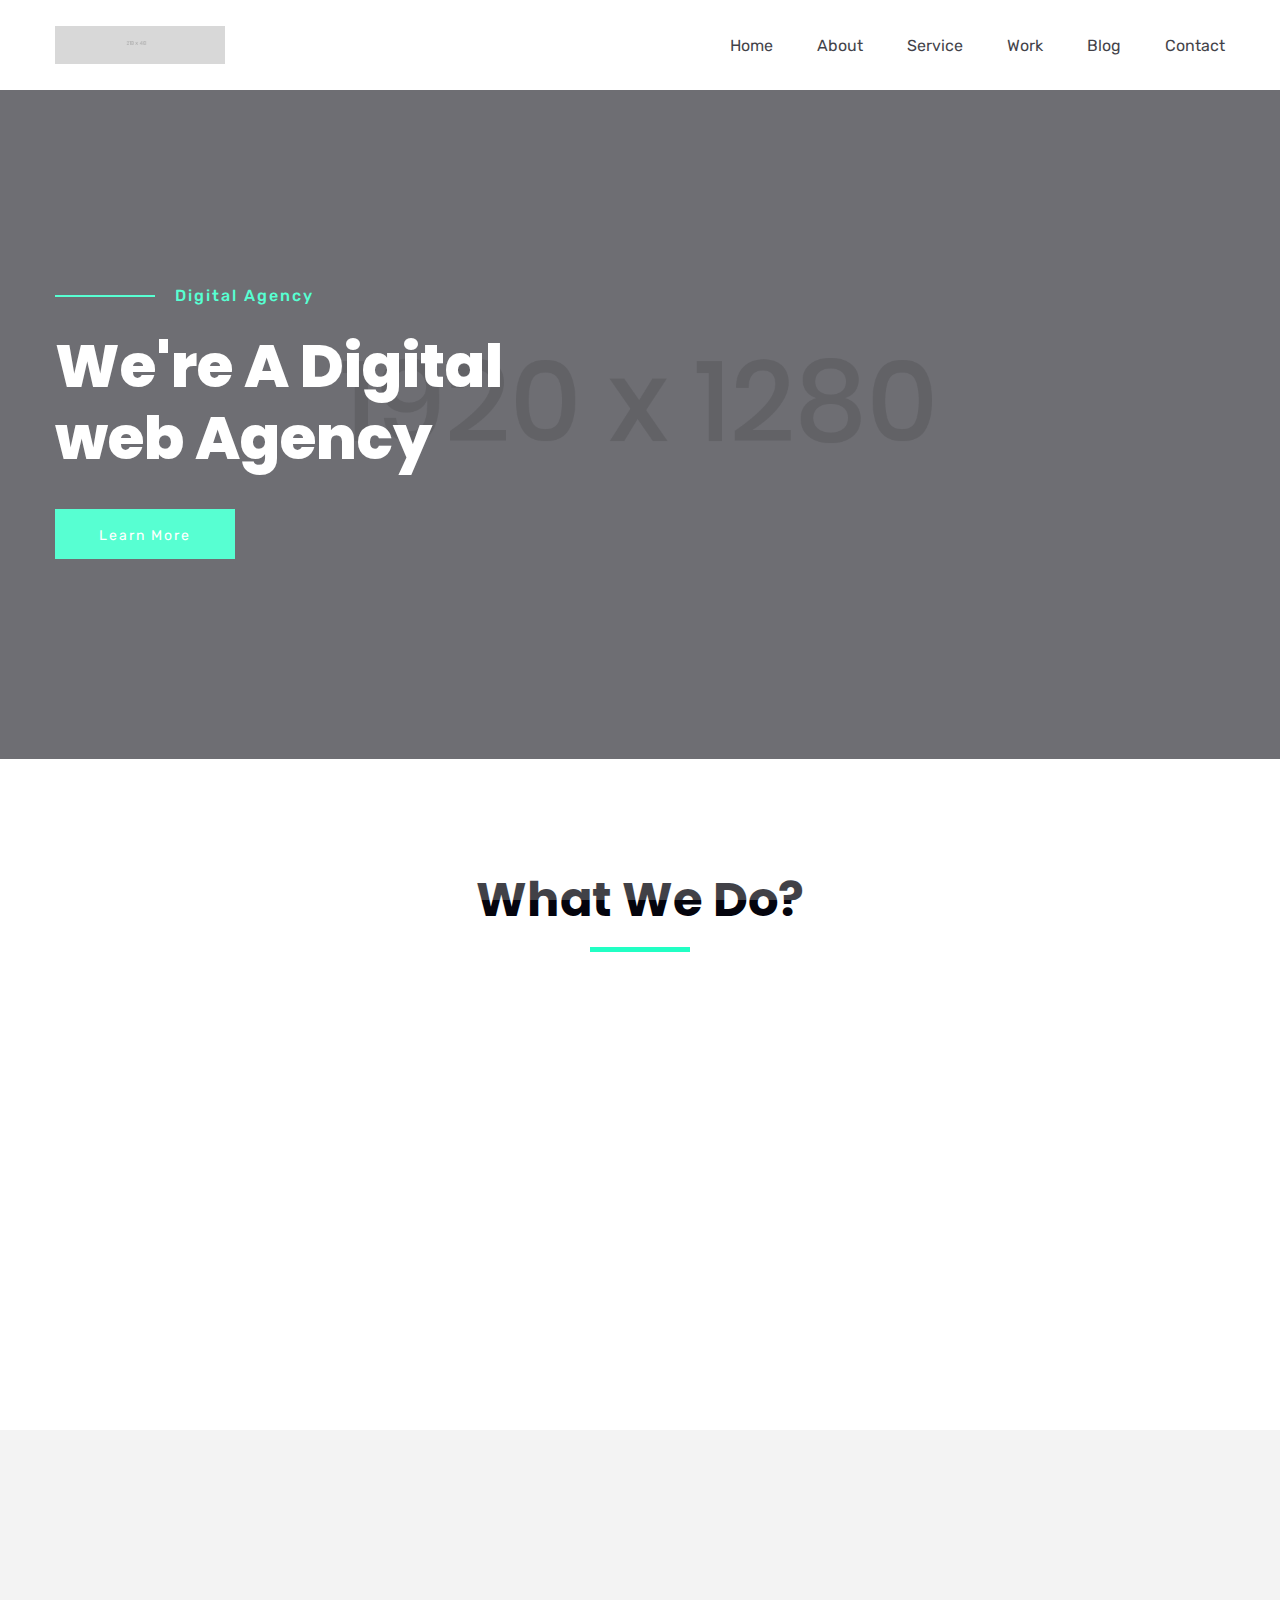
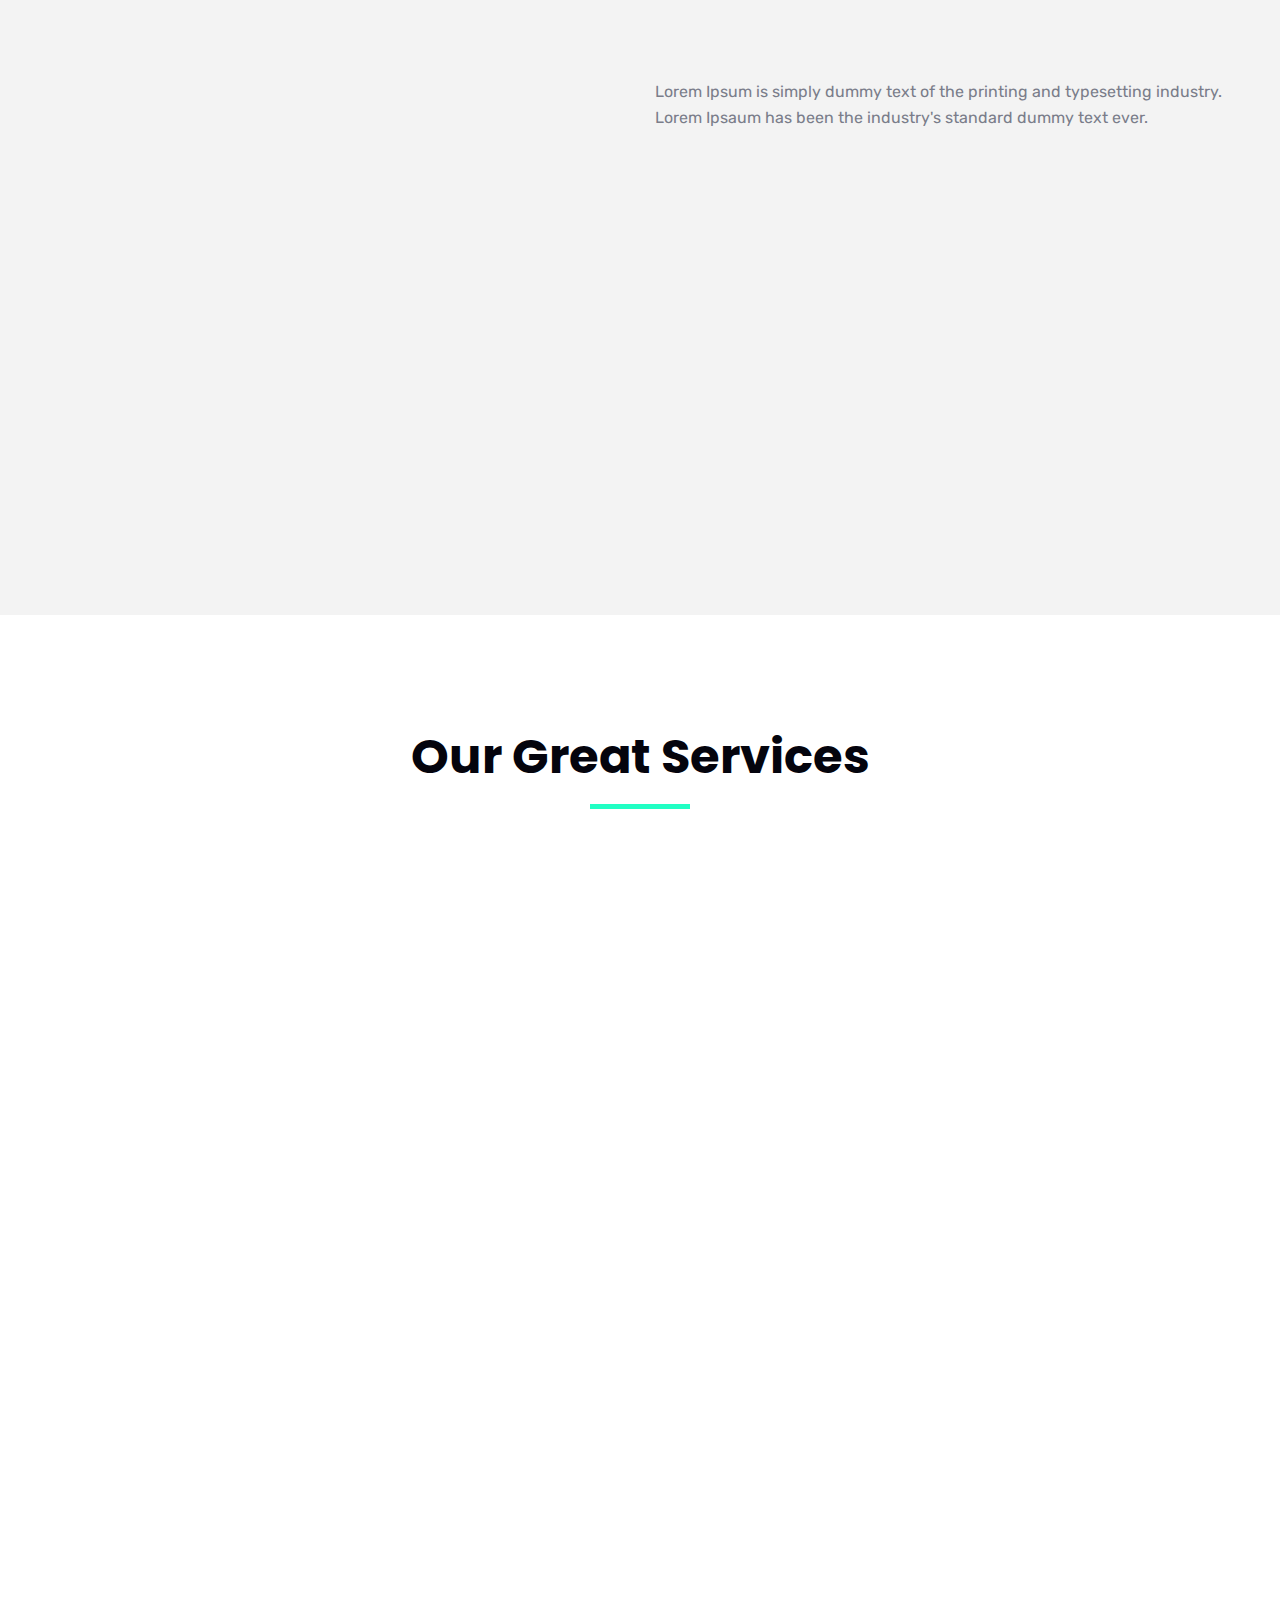
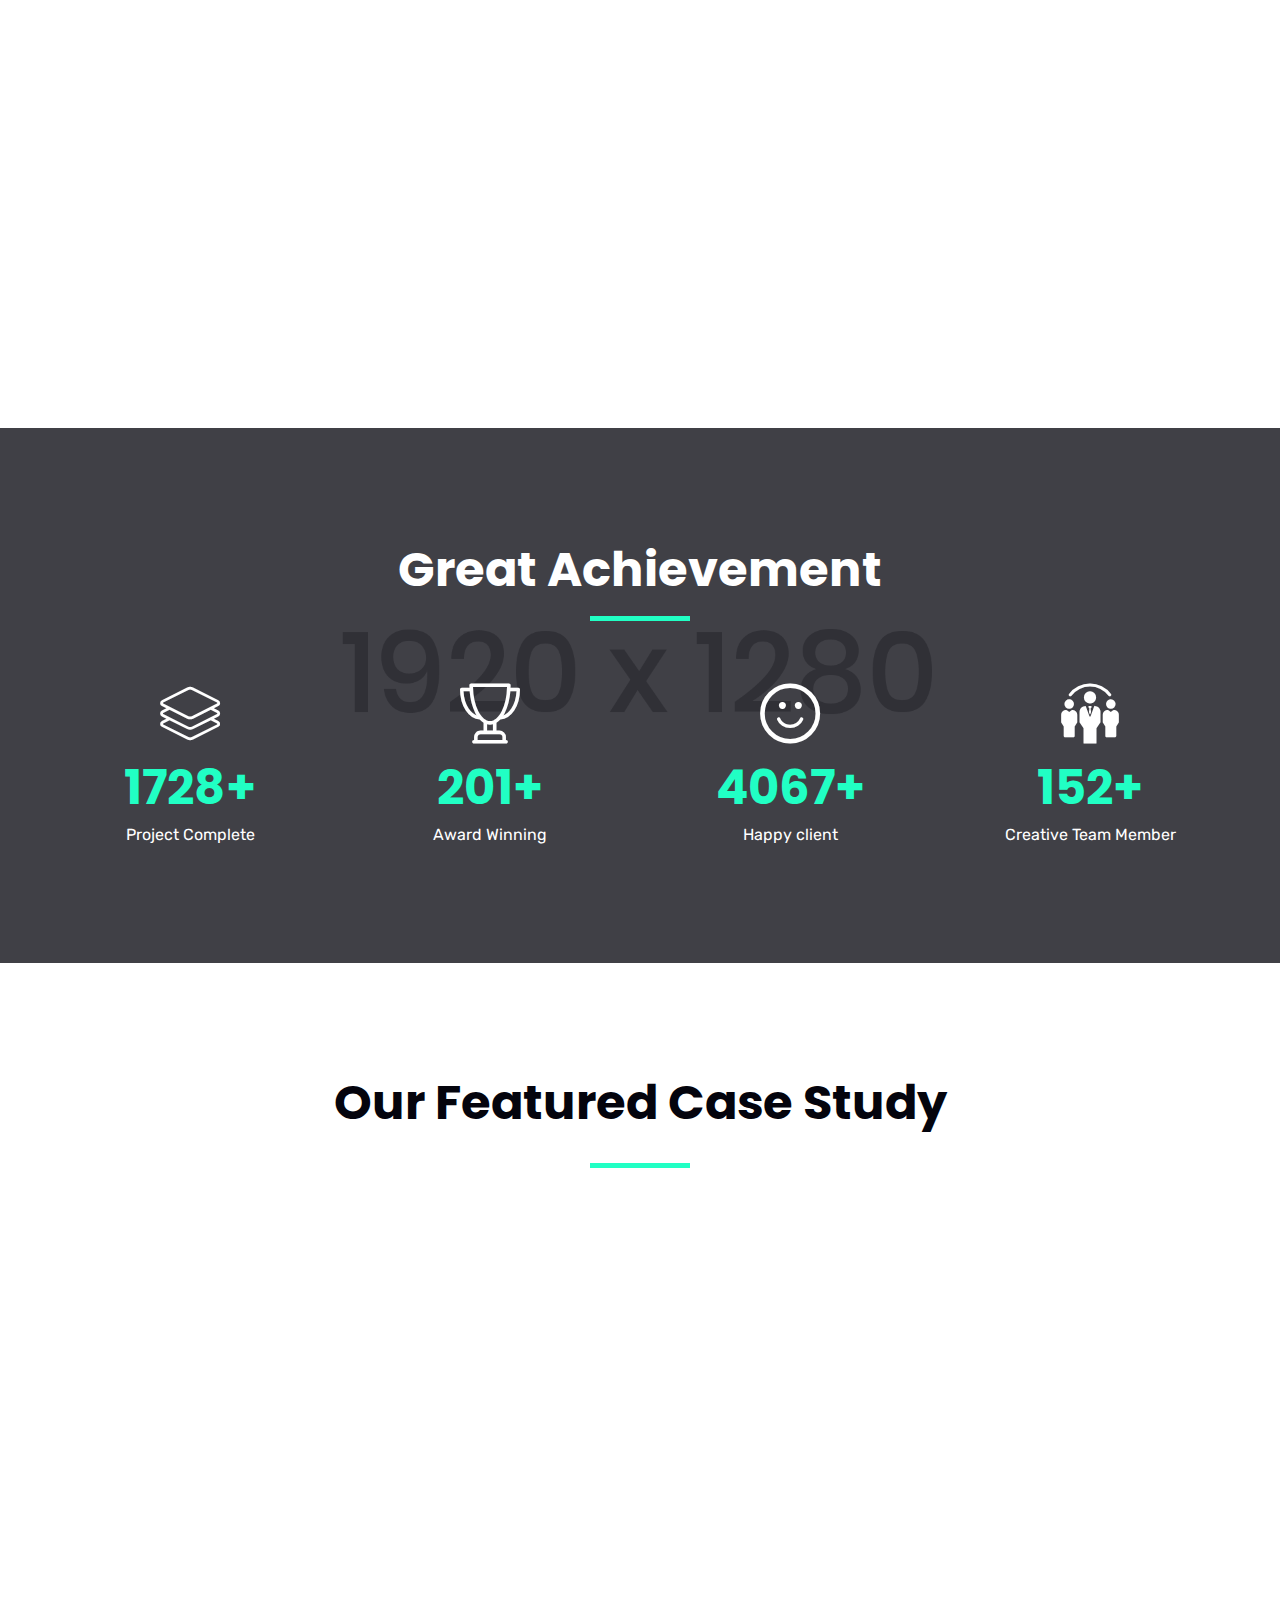
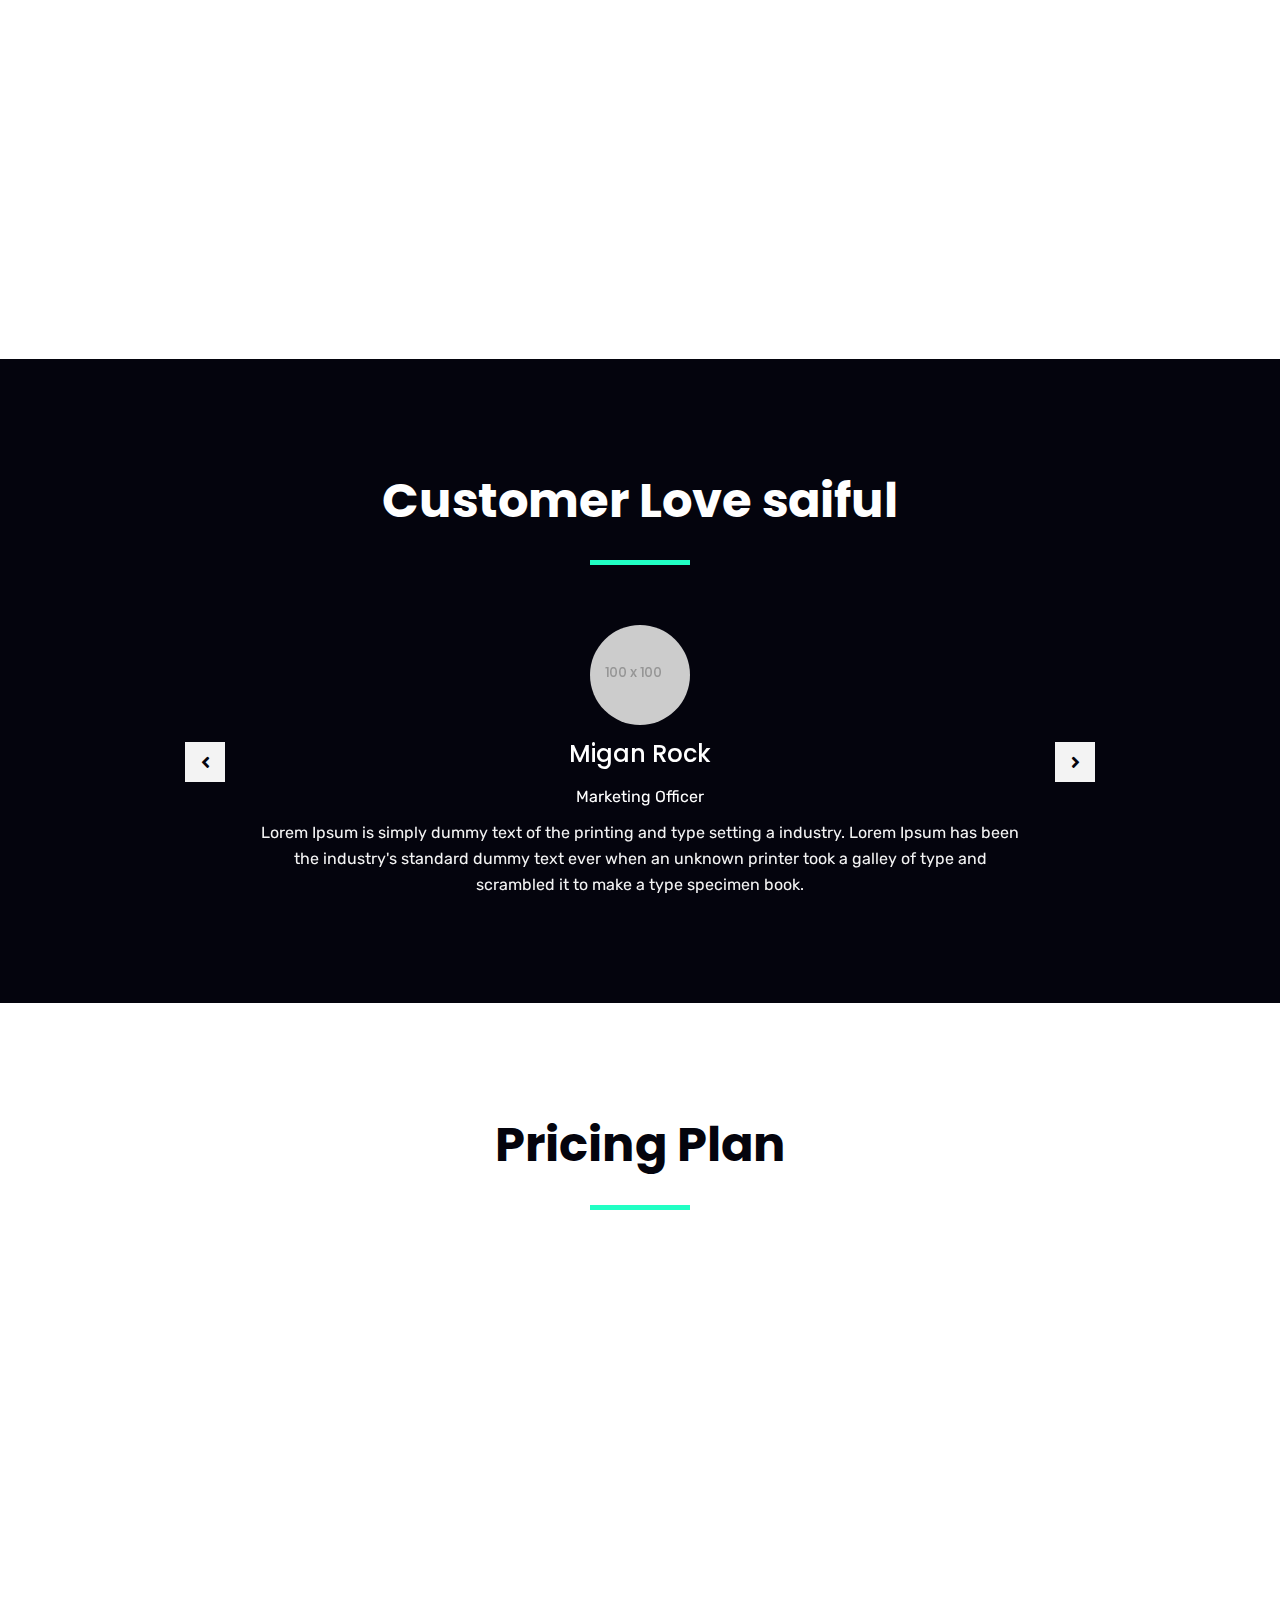
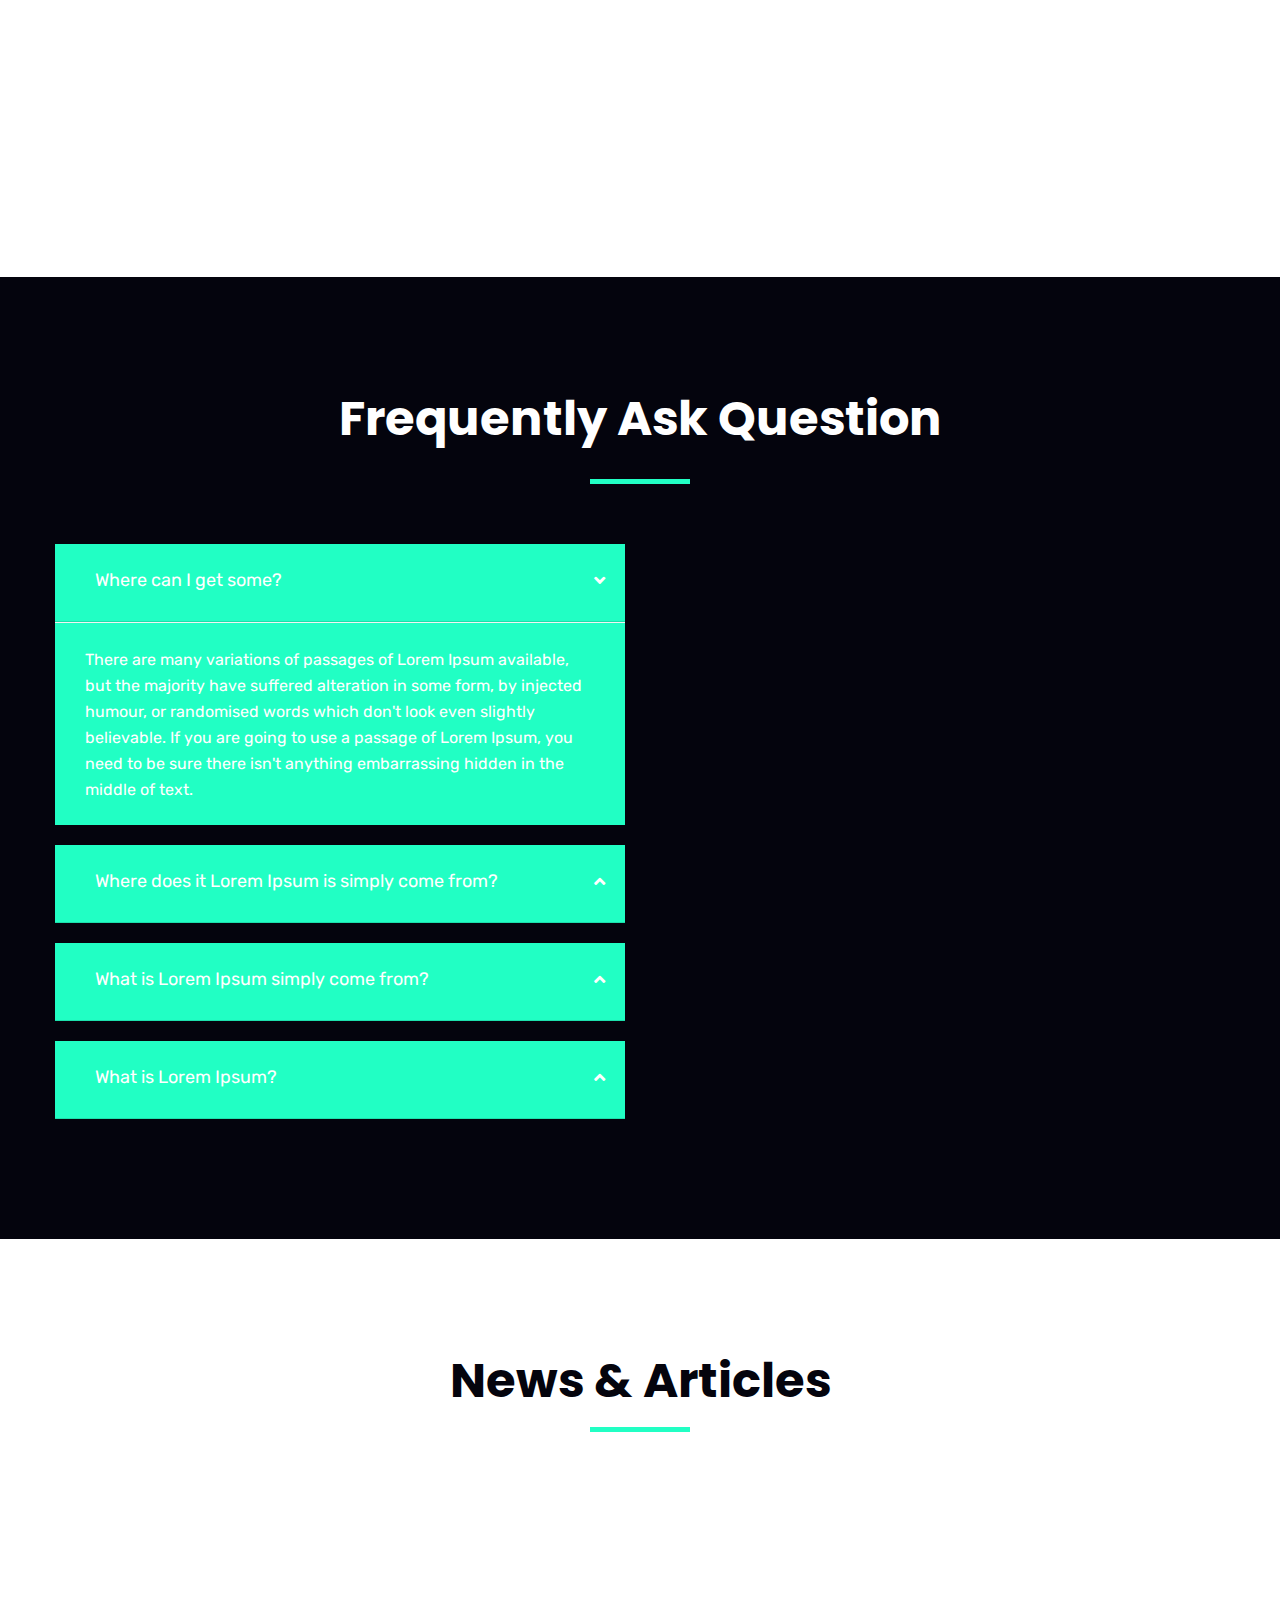
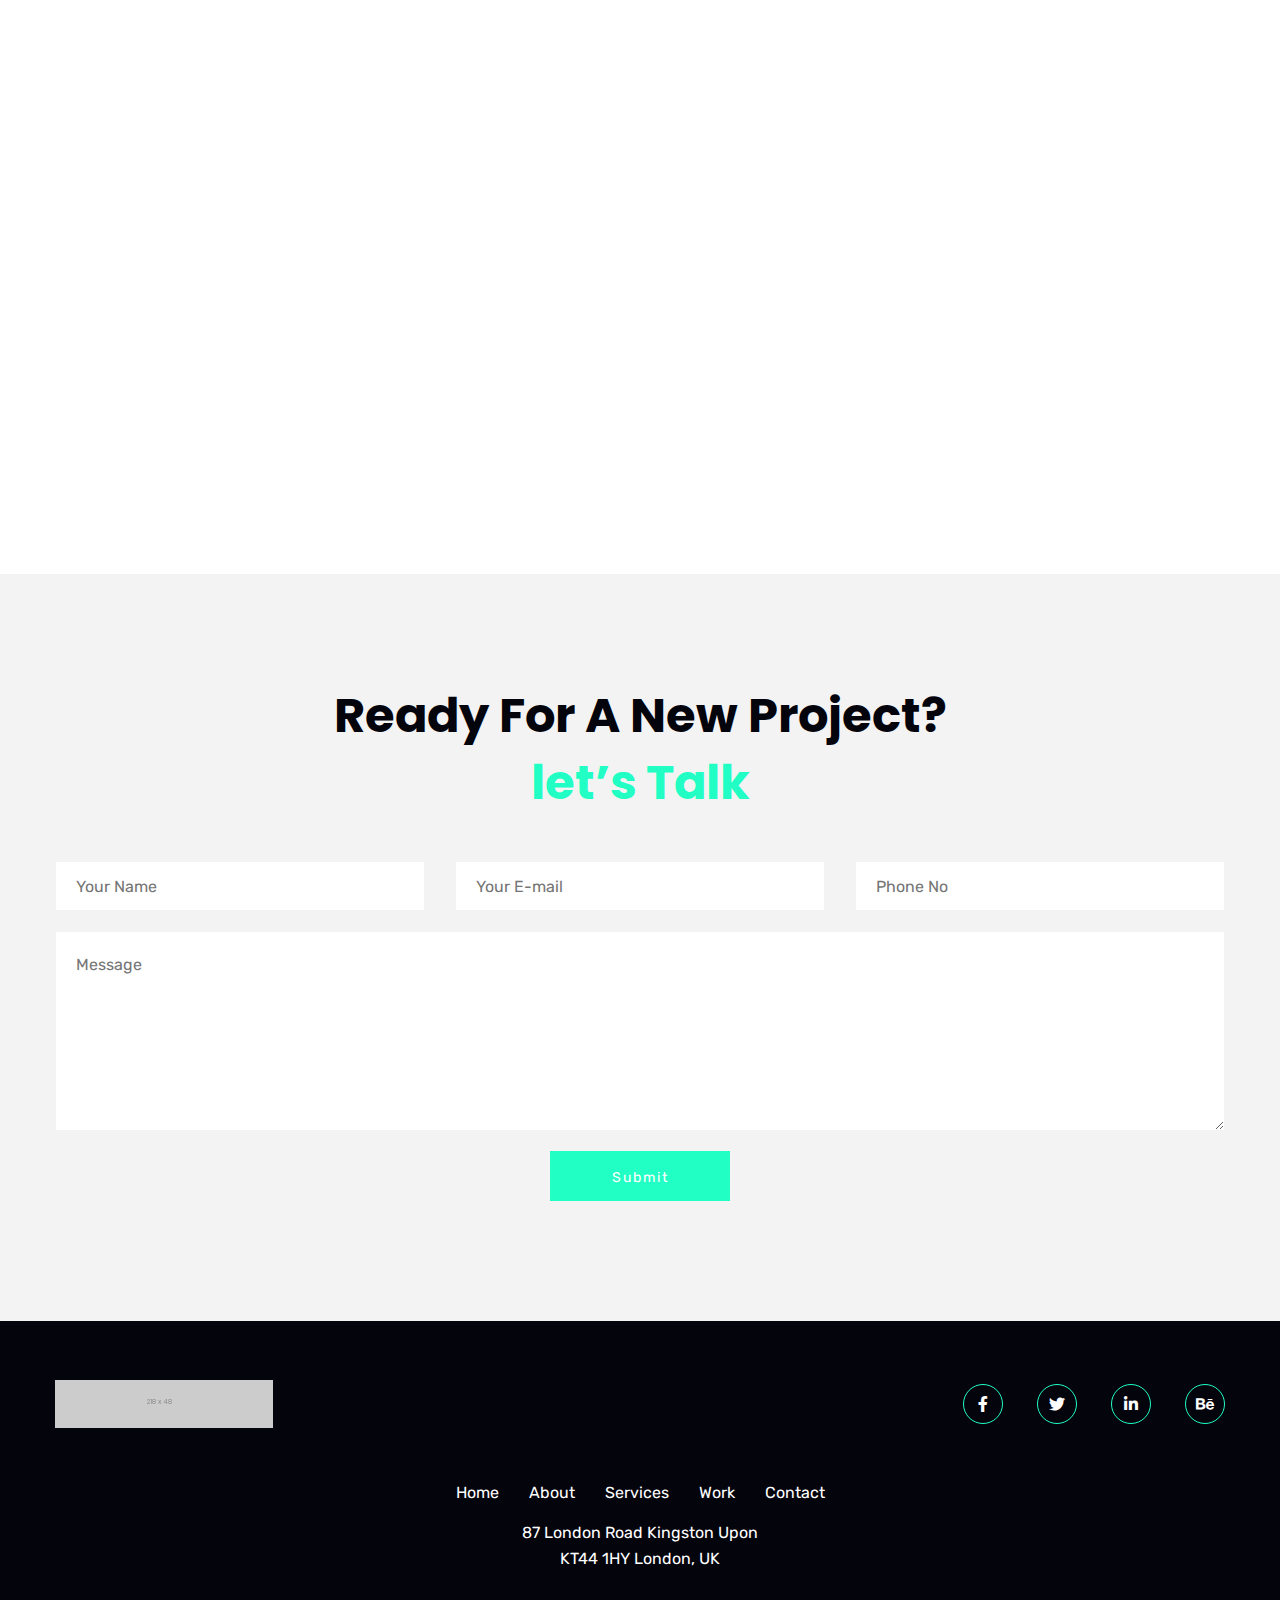
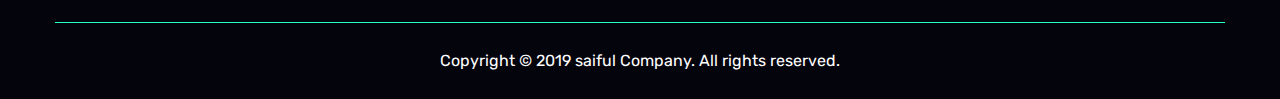
<file: home_2.html>
<!DOCTYPE html>
<html lang="en">
	<head>
		<!-- all meta -->
		<meta charset="UTF-8">
		<meta http-equiv="x-ua-compatible" content="ie=edge">
        <meta name="description" content="">
        <meta name="viewport" content="width=device-width, initial-scale=1">
        <!-- Page Title -->
		<title>Saiful - Digital Agency HTML Template</title>
		<!-- Favicon Icon -->
    	<link rel="shortcut icon" href="assets/images/favicon.ico" type="image/png">
	  	<!-- All css here -->
	  	<!-- Bootstrap css -->
	  	<link rel="stylesheet" href="assets/plugin/bootstrap/css/bootstrap.min.css">
	  	<!-- fontaweosme css -->
	  	<link rel="stylesheet" href="assets/fonts/fontawesome/css/all.css">
	  	<!-- flaticon css -->
	  	<link rel="stylesheet" href="assets/fonts/flaticon/flaticon.css">
	  	<!-- slick slider css -->
	  	<link rel="stylesheet" href="assets/plugin/slick/slick.css">
	  	<link rel="stylesheet" href="assets/plugin/slick/slick-theme.css">
	  	<!-- magnific css -->
	  	<link rel="stylesheet" href="assets/plugin/magnific/magnific-popup.css">
	  	<!-- sidebar-menu css -->
	  	<link rel="stylesheet" href="assets/plugin/sidebar-menu/sidebar-menu.css">
	  	<!-- animate css -->
	  	<link rel="stylesheet" href="assets/css/animate.css">
	  	<!-- Style css -->
	  	<link rel="stylesheet" href="assets/css/style.css">
	  	<!-- Responsive css -->
	  	<link rel="stylesheet" href="assets/css/responsive.css">
	</head>
	<body>
		<!-- Start preloader area -->
		<div class="preloader_area">
			<div class="spinner">
			  	<div class="line1"></div>
			  	<div class="line2"></div>
			  	<div class="line3"></div>
			  	<div class="line4"></div>
			  	<div class="line5"></div>
			  	<div class="line6"></div>
			  	<div class="line7"></div>
			</div>
		</div>
		<!-- End preloader area -->
		<!-- Start header_area -->
		<header class="header_area header_area_2">
			<div class="container">
				<div class="site_menu">
					<div class="row align-items-center">
						<div class="col-lg-2">
							<div class="brand_logo">
								<a href="index.html" class="header_logo"><img src="assets/images/logo_2.png" class="img-fluid" alt=""></a>
							</div>
						</div>
						<div class="col-lg-10">
							<div class="saiful_menu">
								<nav class="main_menu">
									<ul>
										<li><a href="#">Home</a>
											<ul class="sub_menu">
												<li><a href="index.html">home 01</a></li>
												<li><a href="home_2.html">home 02</a></li>
											</ul>
										</li>
										<li><a href="about.html">About</a></li>
										<li><a href="service.html">Service</a></li>
										<li><a href="#">work</a>
											<ul class="sub_menu">
												<li><a href="case_study.html">case study</a></li>
												<li><a href="single_case.html">single case study</a></li>
											</ul>
										</li>
										<li><a href="#">Blog</a>
											<ul class="sub_menu">
												<li><a href="blog.html">blog</a></li>
												<li><a href="single_blog.html">single blog</a></li>
											</ul>
										</li>
										<li><a href="contact.html">Contact</a></li>
									</ul>
								</nav>
							</div>
						</div>
					</div>
				</div>
				<!-- mobile menu -->
				<div class="mobile_wrapper">
					<div class="row align-items-center mobile_header">
						<div class="col-lg-3 col-md-4 col-6">
							<div class="brand_logo">
								<a href="index.html"><img src="assets/images/logo_2.png" class="img-fluid" alt=""></a>
							</div>
						</div>
						<div class="col-lg-9 col-md-8 col-6">
							<div class="menu_button">
								<div class="menu_icon">
									<span></span>
									<span></span>
									<span></span>
								</div>
							</div>
						</div>
					</div>
					<div class="sidenav_menu">
						<div class="close_icon">
							<a href="#" class="close_btn"><i class="fas fa-times"></i></a>
						</div>
						<ul class="sidebar-menu">
							<li><a href="#">home<i class="fas fa-angle-down float-right"></i></a>
								<ul class="sidebar-submenu">
									<li><a href="index.html">home 01</a></li>
									<li><a href="home_2.html">home 02</a></li>
								</ul>
							</li>
							<li><a href="about.html">About</a></li>
							<li><a href="service.html">Service</a></li>
							<li><a href="#">work</a>
								<ul class="sidebar-submenu">
									<li><a href="case_study.html">case study</a></li>
									<li><a href="single_case.html">single case study</a></li>
								</ul>
							</li>
							<li><a href="#">blog<i class="fas fa-angle-down float-right"></i></a>
								<ul class="sidebar-submenu">
									<li><a href="blog.html">blog</a></li>
									<li><a href="single_blog.html">single blog</a></li>
								</ul>
							</li>
							<li><a href="contact.html">contact</a></li>
						</ul>
					</div>
				</div>
				<!-- mobile menu -->
			</div>
		</header><!-- End header_area -->
		<!-- Start header_banner section -->
		<section class="header_banner header_banner_2 bg_image" style="background-image: url(assets/images/header_bg_2.jpg);">
			<div class="saiful_overlay"></div>
			<div class="container">
				<div class="row">
					<div class="col-lg-6">
						<div class="welcome_content wow slideInUp">
							<span>Digital Agency</span>
							<h1>We're A Digital<br>web Agency</h1>
							<a href="#" class="saiful_btn">Learn more</a>
						</div>
					</div>
				</div>
			</div>
		</section>
		<!-- End header_banner section -->
		<!-- Start saiful_what_we section -->
		<section class="saiful_what_we_2 section_padding">
			<div class="container">
				<div class="row justify-content-center">
					<div class="col-lg-8">
						<div class="section_title text-center">
							<h2>What We Do?</h2>
						</div>
					</div>
				</div>
				<div class="row">
					<div class="col-lg-4 col-md-6 col-sm-12">
						<div class="grid_item wow slideInUp" data-wow-delay=".1s">
							<div class="grid_inner_item">
								<div class="saiful_icon">
									<i class="flaticon-loudspeaker"></i>
								</div>
								<div class="saiful_info">
									<h4>Digital Marketing</h4>
									<p>Lorem Ipsum is simply dummy text of the printing and typesetting industry. Lorem Ipsum has been the industry.</p>
								</div>
							</div>
						</div>
					</div>
					<div class="col-lg-4 col-md-6 col-sm-12">
						<div class="grid_item wow slideInUp" data-wow-delay=".15s">
							<div class="grid_inner_item">
								<div class="saiful_icon">
									<i class="flaticon-idea"></i>
								</div>
								<div class="saiful_info">
									<h4>Strategy</h4>
									<p>Lorem Ipsum is simply dummy text of the printing and typesetting industry. Lorem Ipsum has been the industry.</p>
								</div>
							</div>
						</div>
					</div>
					<div class="col-lg-4 col-md-6 col-sm-12">
						<div class="grid_item wow slideInUp" data-wow-delay=".20s">
							<div class="grid_inner_item">
								<div class="saiful_icon">
									<i class="flaticon-rocket-hitting-target"></i>
								</div>
								<div class="saiful_info">
									<h4>Creative</h4>
									<p>Lorem Ipsum is simply dummy text of the printing and typesetting industry. Lorem Ipsum has been the industry.</p>
								</div>
							</div>
						</div>
					</div>
				</div>
			</div>
		</section>
		<!-- End saiful_what_we section -->
		<!-- Start saiful_about section -->
		<section class="saiful_about_2 section_padding gray_bg">
			<div class="container">
				<div class="row align-items-center">
					<div class="col-lg-6">
						<div class="saiful_img_box wow slideInLeft">
							<div class="saiful_img">
								<img src="assets/images/about_2.jpg" class="img-fluid" alt="">
							</div>
						</div>
					</div>
					<div class="col-lg-6">
						<div class="content_title wow slideInUp">
							<h2>Why Choose saiful?</h2>
						</div>
						<div class="saiful_content_box">
							<p>Lorem Ipsum is simply dummy text of the printing and typesetting industry. Lorem Ipsaum has been the industry's standard dummy text ever.</p>
						</div>
						<div class="saiful_content_list">
							<div class="single_list wow slideInUp" data-wow-delay=".1s">
								<div class="list_icon">
									<i class="flaticon-start-up"></i>
								</div>
								<div class="list_info">
									<h4>Smart Concept</h4>
									<p>It is a long established fact that a reader will be distracted by the readable topic content of a page when looking at its layout.</p>
								</div>
							</div>
							<div class="single_list wow slideInUp" data-wow-delay=".15s">
								<div class="list_icon">
									<i class="flaticon-heart"></i>
								</div>
								<div class="list_info">
									<h4>Fast Launch</h4>
									<p>It is a long established fact that a reader will be distracted by the readable topic content of a page when looking at its layout.</p>
								</div>
							</div>
							<div class="single_list wow slideInUp" data-wow-delay=".20s">
								<div class="list_icon">
									<i class="flaticon-customer"></i>
								</div>
								<div class="list_info">
									<h4>Great Support</h4>
									<p>It is a long established fact that a reader will be distracted by the readable topic content of a page when looking at its layout.</p>
								</div>
							</div>
						</div>
					</div>
				</div>
			</div>
		</section>
		<!-- End saiful_about section -->
		<!-- Start saiful_service section -->
		<section class="saiful_service_2 section_padding">
			<div class="container">
				<div class="row justify-content-center">
					<div class="col-lg-8">
						<div class="section_title text-center">
							<h2>Our Great Services</h2>
						</div>
					</div>
				</div>
				<div class="row">
					<div class="col-lg-4 col-md-6 col-sm-12">
						<div class="grid_item wow slideInUp" data-wow-delay=".1s">
							<div class="grid_inner_item">
								<div class="saiful_img">
									<img src="assets/images/service_1.jpg" class="img-fluid" alt="">
								</div>
								<div class="saiful_info">
									<h4>Business Development</h4>
									<p>Lorem ipsum dolor sit amet, consectetur adipisicing elit. Commodi nobis deserunt pariatur a cumque ducimus!</p>
									<a href="#" class="btn_link"><i class="fas fa-arrow-right"></i></a>
								</div>
							</div>
						</div>
					</div>
					<div class="col-lg-4 col-md-6 col-sm-12">
						<div class="grid_item wow slideInUp" data-wow-delay=".15s">
							<div class="grid_inner_item">
								<div class="saiful_img">
									<img src="assets/images/service_2.jpg" class="img-fluid" alt="">
								</div>
								<div class="saiful_info">
									<h4>Design Strategy</h4>
									<p>Lorem ipsum dolor sit amet, consectetur adipisicing elit. Commodi nobis deserunt pariatur a cumque ducimus!</p>
									<a href="#" class="btn_link"><i class="fas fa-arrow-right"></i></a>
								</div>
							</div>
						</div>
					</div>
					<div class="col-lg-4 col-md-6 col-sm-12">
						<div class="grid_item wow slideInUp" data-wow-delay=".20s">
							<div class="grid_inner_item">
								<div class="saiful_img">
									<img src="assets/images/service_3.jpg" class="img-fluid" alt="">
								</div>
								<div class="saiful_info">
									<h4>Data Analysis</h4>
									<p>Lorem ipsum dolor sit amet, consectetur adipisicing elit. Commodi nobis deserunt pariatur a cumque ducimus!</p>
									<a href="#" class="btn_link"><i class="fas fa-arrow-right"></i></a>
								</div>
							</div>
						</div>
					</div>
					<div class="col-lg-4 col-md-6 col-sm-12">
						<div class="grid_item wow slideInUp" data-wow-delay=".25s">
							<div class="grid_inner_item">
								<div class="saiful_img">
									<img src="assets/images/service_4.jpg" class="img-fluid" alt="">
								</div>
								<div class="saiful_info">
									<h4>Email Marketing</h4>
									<p>Lorem ipsum dolor sit amet, consectetur adipisicing elit. Commodi nobis deserunt pariatur a cumque ducimus!</p>
									<a href="#" class="btn_link"><i class="fas fa-arrow-right"></i></a>
								</div>
							</div>
						</div>
					</div>
					<div class="col-lg-4 col-md-6 col-sm-12">
						<div class="grid_item wow slideInUp" data-wow-delay=".30s">
							<div class="grid_inner_item">
								<div class="saiful_img">
									<img src="assets/images/service_5.jpg" class="img-fluid" alt="">
								</div>
								<div class="saiful_info">
									<h4>Creative Ui</h4>
									<p>Lorem ipsum dolor sit amet, consectetur adipisicing elit. Commodi nobis deserunt pariatur a cumque ducimus!</p>
									<a href="#" class="btn_link"><i class="fas fa-arrow-right"></i></a>
								</div>
							</div>
						</div>
					</div>
					<div class="col-lg-4 col-md-6 col-sm-12">
						<div class="grid_item wow slideInUp" data-wow-delay=".35s">
							<div class="grid_inner_item">
								<div class="saiful_img">
									<img src="assets/images/service_3.jpg" class="img-fluid" alt="">
								</div>
								<div class="saiful_info">
									<h4>Planning Project</h4>
									<p>Lorem ipsum dolor sit amet, consectetur adipisicing elit. Commodi nobis deserunt pariatur a cumque ducimus!</p>
									<a href="#" class="btn_link"><i class="fas fa-arrow-right"></i></a>
								</div>
							</div>
						</div>
					</div>
				</div>
			</div>
		</section>
		<!-- End saiful_service section -->
		<!-- Start saiful_project section -->
		<section class="saiful_project section_padding bg_image" style="background-image: url(assets/images/counter_bg.jpg);">
			<div class="saiful_overlay"></div>
			<div class="container">
				<div class="row justify-content-center">
					<div class="col-lg-8">
						<div class="section_title dark_title text-center">
							<h2>Great Achievement</h2>
						</div>
					</div>
				</div>
				<div class="row">
					<div class="col-lg-3 col-md-6 col-sm-12">
						<div class="counter_box text-center">
							<div class="counter_info">
								<i class="flaticon-layers"></i>
								<h2><span class="counter">1728</span>+</h2>
								<p>Project Complete</p>
							</div>
						</div>
					</div>
					<div class="col-lg-3 col-md-6 col-sm-12">
						<div class="counter_box text-center">
							<div class="counter_info">
								<i class="flaticon-trophy"></i>
								<h2><span class="counter">201</span>+</h2>
								<p>Award Winning</p>
							</div>
						</div>
					</div>
					<div class="col-lg-3 col-md-6 col-sm-12">
						<div class="counter_box text-center">
							<div class="counter_info">
								<i class="flaticon-smiling-emoticon-square-face"></i>
								<h2><span class="counter">4067</span>+</h2>
								<p>Happy client</p>
							</div>
						</div>
					</div>
					<div class="col-lg-3 col-md-6 col-sm-12">
						<div class="counter_box text-center">
							<div class="counter_info">
								<i class="flaticon-group"></i>
								<h2><span class="counter">152</span>+</h2>
								<p>Creative Team Member</p>
							</div>
						</div>
					</div>
				</div>
			</div>
		</section>
		<!-- End saiful_project section -->
		<!-- Start xormi_case_study section -->
		<section class="saiful_case_study case_study_1 section_padding">
			<div class="container">
				<div class="row justify-content-center">
					<div class="col-lg-8">
						<div class="section_title text-center">
							<h2>Our Featured Case Study</h2>
						</div>
					</div>
				</div>
				<div class="case_study_slide wow slideInUp">
					<div class="grid_item">
						<div class="grid_inner_item">
							<div class="saiful_img">
								<img src="assets/images/case_1.jpg" class="img-fluid" alt="">
								<div class="overlay_img"></div>
								<div class="overlay_content">
									<a href="single_case.html" class="btn_link">Read More</a>
								</div>
							</div>
							<div class="saiful_info">
								<a href="#" class="tag">Graphics Design</a>
								<h3><a href="single_case.html" class="title">PSD Web Template Design</a></h3>
							</div>
						</div>
					</div>
					<div class="grid_item">
						<div class="grid_inner_item">
							<div class="saiful_img">
								<img src="assets/images/case_2.jpg" class="img-fluid" alt="">
								<div class="overlay_img"></div>
								<div class="overlay_content">
									<a href="single_case.html" class="btn_link">Read More</a>
								</div>
							</div>
							<div class="saiful_info">
								<a href="#" class="tag">Graphics Design</a>
								<h3><a href="single_case.html" class="title">Highlight the key take away</a></h3>
							</div>
						</div>
					</div>
					<div class="grid_item">
						<div class="grid_inner_item">
							<div class="saiful_img">
								<img src="assets/images/case_3.jpg" class="img-fluid" alt="">
								<div class="overlay_img"></div>
								<div class="overlay_content">
									<a href="single_case.html" class="btn_link">Read More</a>
								</div>
							</div>
							<div class="saiful_info">
								<a href="#" class="tag">Graphics Design</a>
								<h3><a href="single_case.html" class="title">Use icons to summarize information</a></h3>
							</div>
						</div>
					</div>
					<div class="grid_item">
						<div class="grid_inner_item">
							<div class="saiful_img">
								<img src="assets/images/case_2.jpg" class="img-fluid" alt="">
								<div class="overlay_img"></div>
								<div class="overlay_content">
									<a href="single_case.html" class="btn_link">Read More</a>
								</div>
							</div>
							<div class="saiful_info">
								<a href="#" class="tag">Graphics Design</a>
								<h3><a href="single_case.html" class="title">Use data to make concrete points</a></h3>
							</div>
						</div>
					</div>
				</div>
			</div>
		</section>
		<!-- End xormi_case_study section -->
		<!-- Start saiful_testimonial section -->
		<section class="saiful_testimonial saiful_testimonial_2 dark_bg section_padding">
			<div class="container">
				<div class="row justify-content-center">
					<div class="col-lg-8">
						<div class="section_title dark_title text-center">
							<h2>Customer Love saiful</h2>
						</div>
					</div>
				</div>
				<div class="row justify-content-center">
					<div class="col-lg-8">
						<div class="client_slider_2">
							<div class="client_box">
								<div class="client_img">
									<img src="assets/images/client_1.jpg" class="img-fluid" alt="">
								</div>
								<div class="client_text">
									<div class="client_info">
										<h4>Migan Rock</h4>
										<p>Marketing Officer</p>
									</div>
									<div class="review_text">
										<p>Lorem Ipsum is simply dummy text of the printing and type setting a industry. Lorem Ipsum has been the industry's standard dummy text ever  when an unknown printer took a galley of type and scrambled it to make a type specimen book.</p>
									</div>
								</div>
							</div>
							<div class="client_box">
								<div class="client_img">
									<img src="assets/images/client_2.jpg" class="img-fluid" alt="">
								</div>
								<div class="client_text">
									<div class="client_info">
										<h4>Migan Rock</h4>
										<p>Marketing Officer</p>
									</div>
									<div class="review_text">
										<p>Lorem Ipsum is simply dummy text of the printing and type setting a industry. Lorem Ipsum has been the industry's standard dummy text ever  when an unknown printer took a galley of type and scrambled it to make a type specimen book.</p>
									</div>
								</div>
							</div>
							<div class="client_box">
								<div class="client_img">
									<img src="assets/images/client_1.jpg" class="img-fluid" alt="">
								</div>
								<div class="client_text">
									<div class="client_info">
										<h4>Migan Rock</h4>
										<p>Marketing Officer</p>
									</div>
									<div class="review_text">
										<p>Lorem Ipsum is simply dummy text of the printing and type setting a industry. Lorem Ipsum has been the industry's standard dummy text ever  when an unknown printer took a galley of type and scrambled it to make a type specimen book.</p>
									</div>
								</div>
							</div>
						</div>
					</div>
				</div>
			</div>
		</section>
		<!-- End saiful_testimonial section -->
		<!-- Start saiful_pricing section -->
		<section class="saiful_pricing saiful_pricing_1 section_padding">
			<div class="container">
				<div class="row justify-content-center">
					<div class="col-lg-6">
						<div class="section_title text-center">
							<h2>Pricing Plan</h2>
						</div>
					</div>
				</div>
				<div class="row">
					<div class="col-lg-4 col-md-6 col-sm-12">
						<div class="pricing_table text-center wow slideInUp" data-wow-delay=".10s">
							<div class="pricing_top">
								<span class="plan_title">Basic Plan</span>
								<h2 class="price">$39<span>/month</span></h2>
							</div>
							<div class="pricing_body">
								<ul>
									<li>Advance theme option</li>
									<li>Visual page Builder</li>
									<li>SIngle Click Demo Import</li>
									<li>Lifetime Free Support</li>
									<li>6 Months Free Support</li>
								</ul>
							</div>
							<div class="pricing_button">
								<a href="#" class="saiful_btn">PURCHASE NOW</a>
							</div>
						</div>
					</div>
					<div class="col-lg-4 col-md-6 col-sm-12">
						<div class="pricing_table text-center wow slideInUp" data-wow-delay=".15s">
							<div class="pricing_top">
								<span class="plan_title">Standard Plan</span>
								<h2 class="price">$59<span>/month</span></h2>
							</div>
							<div class="pricing_body">
								<ul>
									<li>Advance theme option</li>
									<li>Visual page Builder</li>
									<li>SIngle Click Demo Import</li>
									<li>Lifetime Free Support</li>
									<li>6 Months Free Support</li>
								</ul>
							</div>
							<div class="pricing_button">
								<a href="#" class="saiful_btn">PURCHASE NOW</a>
							</div>
						</div>
					</div>
					<div class="col-lg-4 col-md-6 col-sm-12">
						<div class="pricing_table text-center wow slideInUp" data-wow-delay=".20s">
							<div class="pricing_top">
								<span class="plan_title">Premium Plan</span>
								<h2 class="price">$99<span>/month</span></h2>
							</div>
							<div class="pricing_body">
								<ul>
									<li>Advance theme option</li>
									<li>Visual page Builder</li>
									<li>SIngle Click Demo Import</li>
									<li>Lifetime Free Support</li>
									<li>6 Months Free Support</li>
								</ul>
							</div>
							<div class="pricing_button">
								<a href="#" class="saiful_btn">PURCHASE NOW</a>
							</div>
						</div>
					</div>
				</div>
			</div>
		</section>
		<!-- End saiful_pricing section -->
		<!-- Start saiful_faq section -->
		<section class="saiful_faq saiful_faq_1 section_padding dark_bg">
			<div class="container">
				<div class="row justify-content-center">
					<div class="col-lg-8">
						<div class="section_title dark_title text-center">
							<h2>Frequently Ask Question</h2>
						</div>
					</div>
				</div>
				<div class="row">
					<div class="col-lg-6">
						<div class="ximri_faq_area">
							<div class="accordion" id="saiful_faq_1">
							  	<div class="card">
								    <div class="card-header" id="heading1">
								      	<button class="title" data-toggle="collapse" data-target="#collapse1" aria-expanded="true">Where can I get some?
								      		<i class="fas fa-angle-down"></i>
								      		<i class="fas fa-angle-up"></i>
								      	</button>
								    </div>
								    <div id="collapse1" class="collapse show" data-parent="#saiful_faq_1">
								      	<div class="card-body">
								        	<p>There are many variations of passages of Lorem Ipsum available, but the majority have suffered alteration in some form, by injected humour, or randomised words which don't look even slightly believable. If you are going to use a passage of Lorem Ipsum, you need to be sure there isn't anything embarrassing hidden in the middle of text.</p>
								      	</div>
								    </div>
							  	</div>
								<div class="card">
								    <div class="card-header" id="heading2">
							        	<button class="title" type="button" data-toggle="collapse" data-target="#collapse2" aria-expanded="false">Where does it Lorem Ipsum is simply come from?
							        		<i class="fas fa-angle-down"></i>
								        	<i class="fas fa-angle-up"></i>
							      		</button>
								    </div>
								    <div id="collapse2" class="collapse" data-parent="#saiful_faq_1">
								      	<div class="card-body">
								        	<p>There are many variations of passages of Lorem Ipsum available, but the majority have suffered alteration in some form, by injected humour, or randomised words which don't look even slightly believable. If you are going to use a passage of Lorem Ipsum, you need to be sure there isn't anything embarrassing hidden in the middle of text.</p>
								      	</div>
								    </div>
								</div>
							  	<div class="card">
								    <div class="card-header" id="heading3">
								        <button class="title" type="button" data-toggle="collapse" data-target="#collapse3" aria-expanded="false">What is Lorem Ipsum simply come from?
								        	<i class="fas fa-angle-down"></i>
								        	<i class="fas fa-angle-up"></i>
								        </button>
								    </div>
								    <div id="collapse3" class="collapse" data-parent="#saiful_faq_1">
									    <div class="card-body">
								        	<p>There are many variations of passages of Lorem Ipsum available, but the majority have suffered alteration in some form, by injected humour, or randomised words which don't look even slightly believable. If you are going to use a passage of Lorem Ipsum, you need to be sure there isn't anything embarrassing hidden in the middle of text.</p>
								      	</div>
								    </div>
							  	</div>
							  	<div class="card">
								    <div class="card-header" id="heading4">
								        <button class="title" type="button" data-toggle="collapse" data-target="#collapse4" aria-expanded="false">What is Lorem Ipsum?
								        	<i class="fas fa-angle-down"></i>
								        	<i class="fas fa-angle-up"></i>
								        </button>
								    </div>
								    <div id="collapse4" class="collapse" data-parent="#saiful_faq_1">
									    <div class="card-body">
								        	<p>There are many variations of passages of Lorem Ipsum available, but the majority have suffered alteration in some form, by injected humour, or randomised words which don't look even slightly believable. If you are going to use a passage of Lorem Ipsum, you need to be sure there isn't anything embarrassing hidden in the middle of text.</p>
								      	</div>
								    </div>
							  	</div>
							</div>
						</div>
					</div>
					<div class="col-lg-6">
						<div class="saiful_img_box wow slideInRight">
							<div class="saiful_img">
								<img src="assets/images/faq_1.jpg" alt="">
							</div>
						</div>
					</div>
				</div>
			</div>
		</section>
		<!-- End saiful_faq section -->
		<!-- Start saiful_blog section -->
		<section class="saiful_blog saiful_blog_2 section_padding">
			<div class="container">
				<div class="row justify-content-center">
					<div class="col-lg-6">
						<div class="section_title text-center">
							<h2>News & Articles</h2>
						</div>
					</div>
				</div>
				<div class="row">
					<div class="col-lg-4 col-md-6 col-sm-12">
						<div class="grid_item wow slideInUp" data-wow-delay=".1s">
							<div class="grid_inner_item">
								<div class="saiful_img">
									<img src="assets/images/blog_3.jpg" class="img-fluid" alt="">
									<div class="overlay_content">
										<a href="single_blog.html" class="blog_btn">Read more</a>
									</div>
								</div>
								<div class="saiful_info">
									<div class="post_meta">
										<a href="#" class="tag">Web Design</a>
										<a href="#" class="date">20 Sep 2019</a>
									</div>
									<div class="post_title">
										<h3><a href="single_blog.html">Every feature you need to go create a blog</a></h3>
									</div>
								</div>
							</div>
						</div>
					</div>
					<div class="col-lg-4 col-md-6 col-sm-12">
						<div class="grid_item  wow slideInUp" data-wow-delay=".15s">
							<div class="grid_inner_item">
								<div class="saiful_img">
									<img src="assets/images/blog_4.jpg" class="img-fluid" alt="">
									<div class="overlay_content">
										<a href="single_blog.html" class="blog_btn">Read more</a>
									</div>
								</div>
								<div class="saiful_info">
									<div class="post_meta">
										<a href="#" class="tag">Web Design</a>
										<a href="#" class="date">20 Sep 2019</a>
									</div>
									<div class="post_title">
										<h3><a href="single_blog.html">100 Years of Bauhaus on Google</a></h3>
									</div>
								</div>
							</div>
						</div>
					</div>
					<div class="col-lg-4 col-md-6 col-sm-12">
						<div class="grid_item  wow slideInUp" data-wow-delay=".20s">
							<div class="grid_inner_item">
								<div class="saiful_img">
									<img src="assets/images/blog_5.jpg" class="img-fluid" alt="">
									<div class="overlay_content">
										<a href="single_blog.html" class="blog_btn">Read more</a>
									</div>
								</div>
								<div class="saiful_info">
									<div class="post_meta">
										<a href="#" class="tag">Web Design</a>
										<a href="#" class="date">20 Sep 2019</a>
									</div>
									<div class="post_title">
										<h3><a href="single_blog.html">An update on our political ads policy</a></h3>
									</div>
								</div>
							</div>
						</div>
					</div>
					<div class="col-lg-12">
						<div class="button_box text-center  wow slideInUp">
							<a href="blog.html" class="saiful_btn">See More</a>
						</div>
					</div>
				</div>
			</div>
		</section>
		<!-- End saiful_blog section -->
		<!-- Start saiful_contact section -->
		<section class="saiful_contact saiful_contact_1 gray_bg section_padding">
			<div class="container">
				<div class="row">
					<div class="col-lg-12">
						<div class="contact_title text-center">
							<h2>Ready For A New Project? <br><span>let’s Talk</span></h2>
						</div>
						<div class="contact_form">
							<form>
								<div class="row">
									<div class="col-lg-4">
										<div class="form_group">
											<input type="text" class="form_control" placeholder="Your Name" name="email" required>
										</div>
									</div>
									<div class="col-lg-4">
										<div class="form_group">
											<input type="email" class="form_control" placeholder="Your E-mail" name="name" required>
										</div>
									</div>
									<div class="col-lg-4">
										<div class="form_group">
											<input type="text" class="form_control" placeholder="Phone No" name="phone" required>
										</div>
									</div>
									<div class="col-lg-12">
										<div class="form_group">
											<textarea class="form_control" placeholder="Message" name="message"></textarea>
										</div>
									</div>
									<div class="col-lg-12">
										<div class="button text-center">
											<button class="saiful_btn">Submit</button>
										</div>
									</div>
								</div>
							</form>
						</div>
					</div>
				</div>
			</div>
		</section>
		<!-- End saiful_contact section -->
		<!-- Start saiful_footer area -->
		<footer class="saiful_footer dark_bg">
			<div class="container">
				<div class="footer_top">
					<div class="row align-items-center">
						<div class="col-lg-6">
							<div class="footer_logo">
								<img src="assets/images/logo_1.png" class="img-fluid" alt="">
							</div>
						</div>
						<div class="col-lg-6">
							<div class="social_link">
								<ul>
									<li><a href="#"><i class="fab fa-facebook-f"></i></a></li>
									<li><a href="#"><i class="fab fa-twitter"></i></a></li>
									<li><a href="#"><i class="fab fa-linkedin-in"></i></a></li>
									<li><a href="#"><i class="fab fa-behance"></i></a></li>
								</ul>
							</div>
						</div>
					</div>
					<div class="row justify-content-center">
						<div class="col-lg-6">
							<div class="footer_top_content text-center">
								<ul class="footer_menu">
									<li><a href="#">Home</a></li>
									<li><a href="#">About</a></li>
									<li><a href="#">Services</a></li>
									<li><a href="#">Work</a></li>
									<li><a href="#">Contact</a></li>
								</ul>
								<p>87 London Road Kingston Upon<br>KT44 1HY London, UK</p>
							</div>
						</div>
					</div>
				</div>
				<div class="footer_copyright footer_copyright">
					<div class="row">
						<div class="col-lg-12">
							<div class="copyright_text text-center">
								<p>Copyright &copy; 2019 saiful Company. All rights reserved.</p>
							</div>
						</div>
					</div>
				</div>
			</div>
		</footer>
		<!-- End saiful_footer area -->
		<!-- jquery  -->
        <script src="assets/js/vendor/jquery-1.12.4.min.js"></script>
        <!--modernizr js-->
        <script src="assets/js/vendor/modernizr-3.6.0.min.js"></script>
	    <!-- bootstrap js -->
	    <script src="assets/plugin/bootstrap/js/bootstrap.min.js"></script>
	    <!-- Poper js -->
	    <script src="assets/plugin/bootstrap/js/popper.min.js"></script>
	    <!-- slick slider js -->
	    <script src="assets/plugin/slick/slick.min.js"></script>
	    <!-- magnific popup js -->
	    <script src="assets/plugin/magnific/jquery.magnific-popup.min.js"></script>
	    <!-- isotope js -->
	    <script src="assets/plugin/isotope/isotope.min.js"></script>
	    <!-- imagesloaded js -->
	    <script src="assets/plugin/imagesloaded/imagesloaded.min.js"></script>
	    <!-- couterup js -->
	    <script src="assets/plugin/counterup/jquery.waypoints.min.js"></script>
	    <script src="assets/plugin/counterup/jquery.counterup.min.js"></script>
	    <!-- sidebar-menu js -->
	    <script src="assets/plugin/sidebar-menu/sidebar-menu.js"></script>
	    <!-- wow js -->
	    <script src="assets/js/wow.min.js"></script>
	    <!-- main js -->
	    <script src="assets/js/custom.js"></script>
	</body>
</html>
</file>
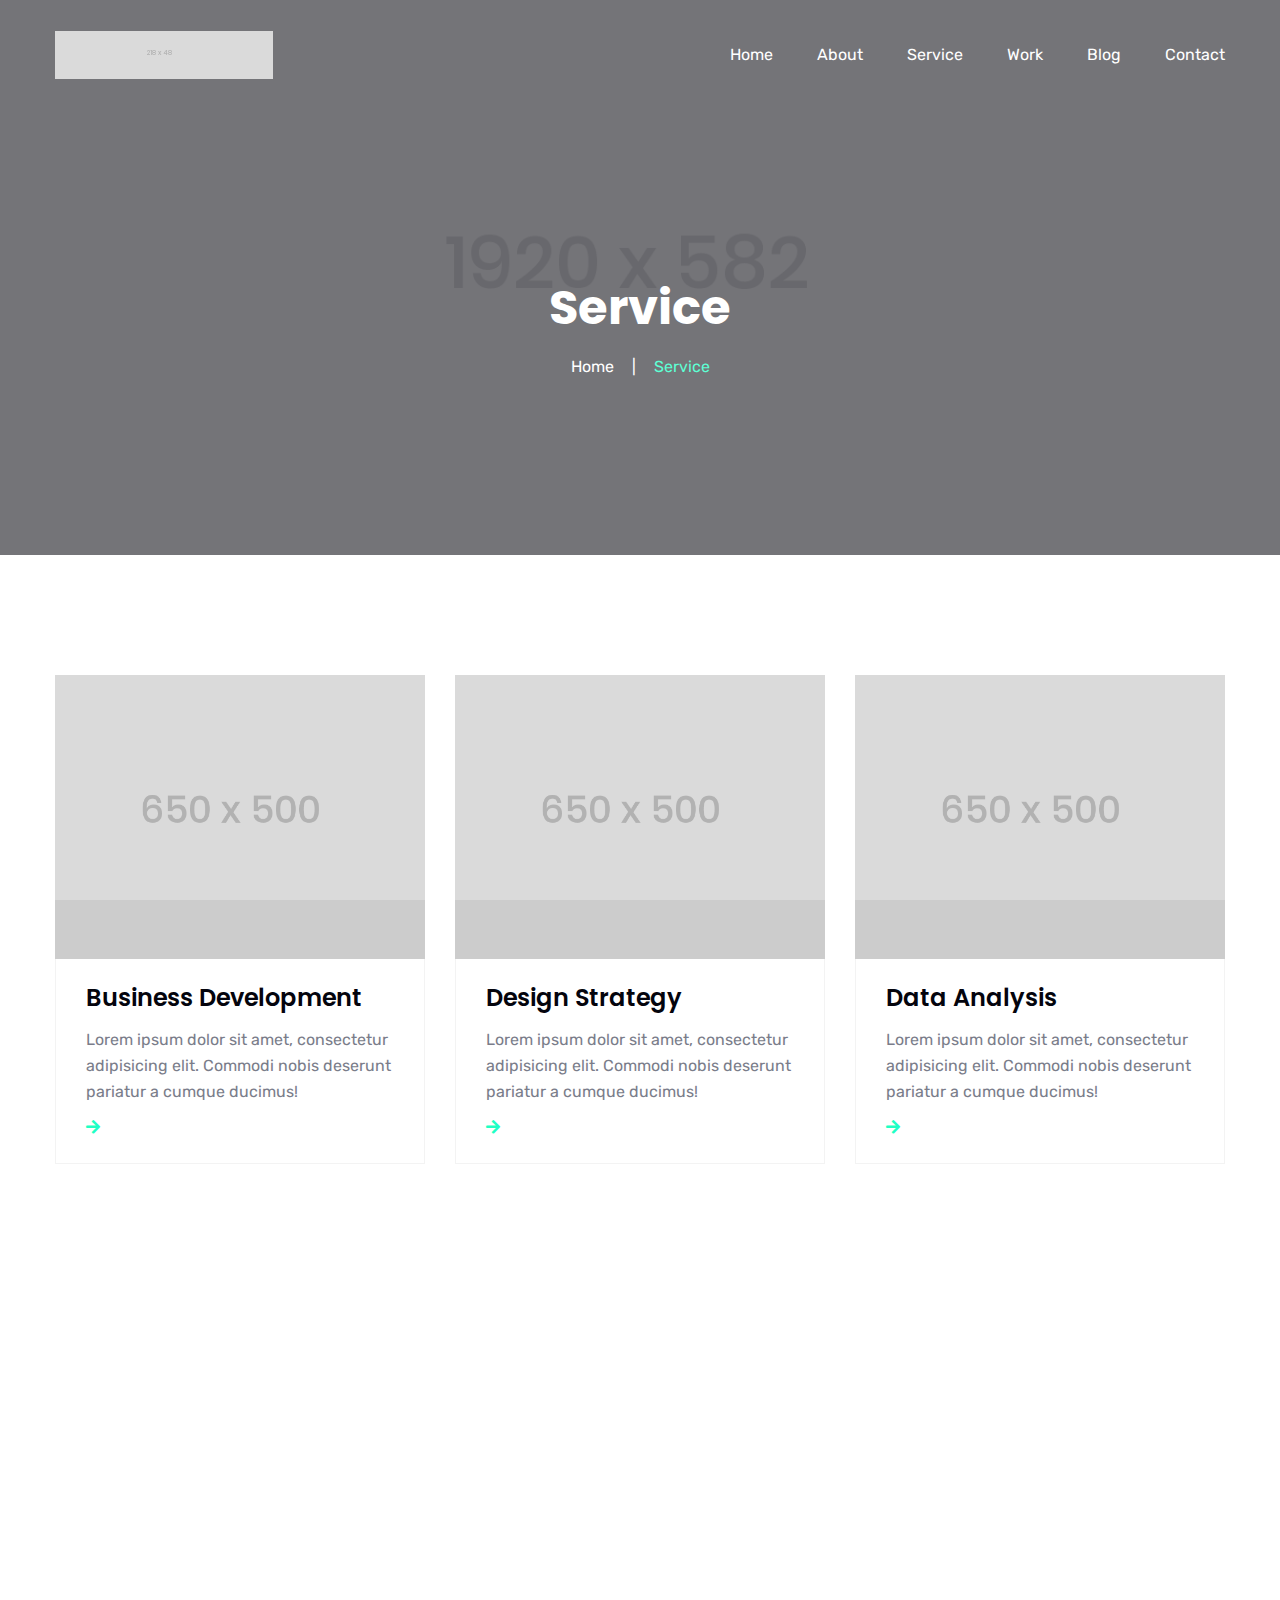
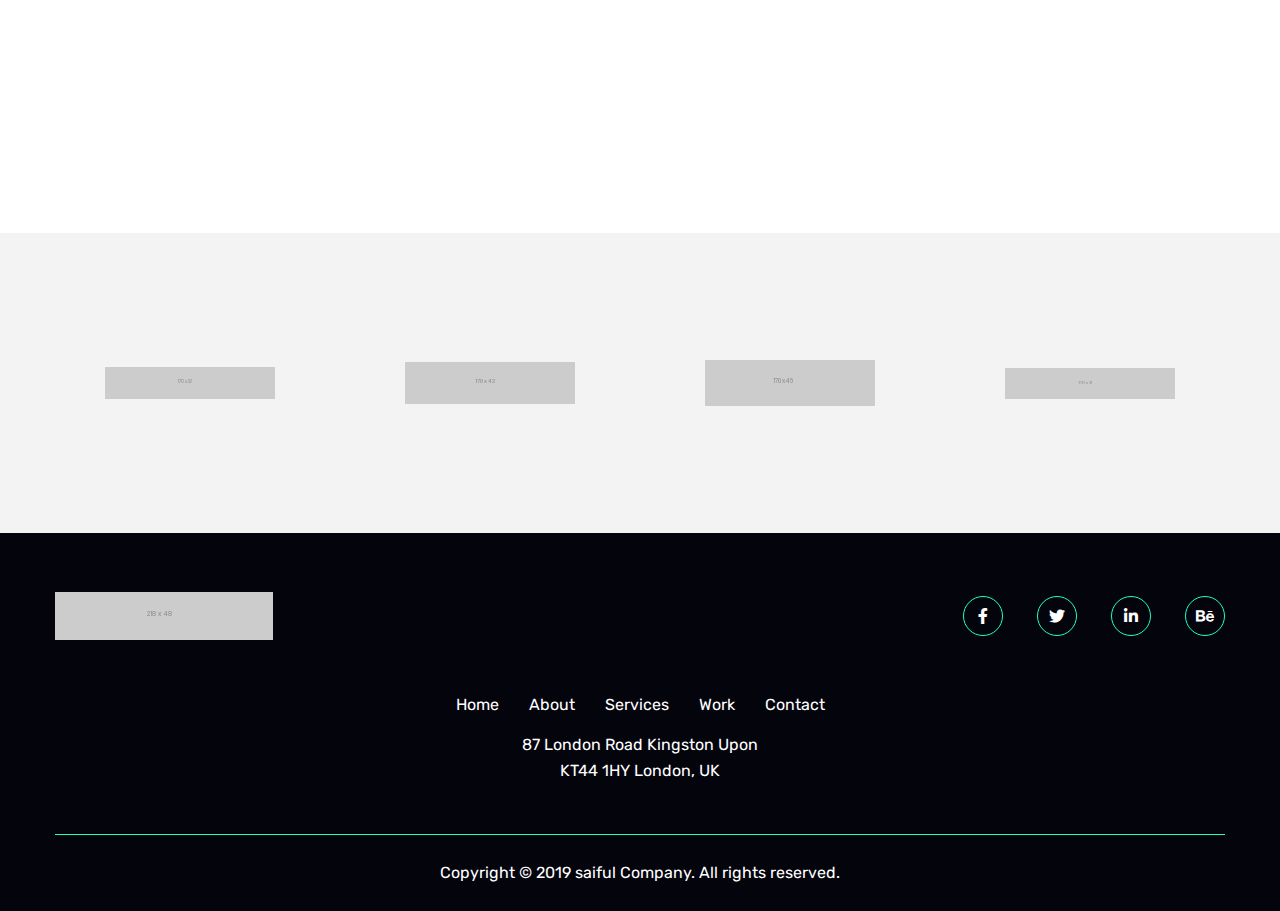
<file: service.html>
<!DOCTYPE html>
<html lang="en">
	<head>
		<!-- all meta -->
		<meta charset="UTF-8">
		<meta http-equiv="x-ua-compatible" content="ie=edge">
        <meta name="description" content="">
        <meta name="viewport" content="width=device-width, initial-scale=1">
        <!-- Page Title -->
		<title>Saiful - Digital Agency HTML Template</title>
		<!-- Favicon Icon -->
    	<link rel="shortcut icon" href="assets/images/favicon.ico" type="image/png">
	  	<!-- All css here -->
	  	<!-- Bootstrap css -->
	  	<link rel="stylesheet" href="assets/plugin/bootstrap/css/bootstrap.min.css">
	  	<!-- fontaweosme css -->
	  	<link rel="stylesheet" href="assets/fonts/fontawesome/css/all.css">
	  	<!-- flaticon css -->
	  	<link rel="stylesheet" href="assets/fonts/flaticon/flaticon.css">
	  	<!-- slick slider css -->
	  	<link rel="stylesheet" href="assets/plugin/slick/slick.css">
	  	<link rel="stylesheet" href="assets/plugin/slick/slick-theme.css">
	  	<!-- magnific css -->
	  	<link rel="stylesheet" href="assets/plugin/magnific/magnific-popup.css">
	  	<!-- sidebar-menu css -->
	  	<link rel="stylesheet" href="assets/plugin/sidebar-menu/sidebar-menu.css">
	  	<!-- animate css -->
	  	<link rel="stylesheet" href="assets/css/animate.css">
	  	<!-- Style css -->
	  	<link rel="stylesheet" href="assets/css/style.css">
	  	<!-- Responsive css -->
	  	<link rel="stylesheet" href="assets/css/responsive.css">
	</head>
	<body>
		<!-- Start preloader area -->
		<div class="preloader_area">
			<div class="spinner">
			  	<div class="line1"></div>
			  	<div class="line2"></div>
			  	<div class="line3"></div>
			  	<div class="line4"></div>
			  	<div class="line5"></div>
			  	<div class="line6"></div>
			  	<div class="line7"></div>
			</div>
		</div>
		<!-- End preloader area -->
		<!-- Start header_area -->
		<header class="header_area transparent_header">
			<div class="container">
				<div class="site_menu">
					<div class="row align-items-center">
						<div class="col-lg-2">
							<div class="brand_logo">
								<a href="index.html" class="header_logo"><img src="assets/images/logo_1.png" alt=""></a>
							</div>
						</div>
						<div class="col-lg-10">
							<div class="saiful_menu">
								<nav class="main_menu">
									<ul>
										<li><a href="#">Home</a>
											<ul class="sub_menu">
												<li><a href="index.html">home 01</a></li>
												<li><a href="home_2.html">home 02</a></li>
											</ul>
										</li>
										<li><a href="about.html">About</a></li>
										<li><a href="service.html">Service</a></li>
										<li><a href="#">work</a>
											<ul class="sub_menu">
												<li><a href="case_study.html">case study</a></li>
												<li><a href="single_case.html">single case study</a></li>
											</ul>
										</li>
										<li><a href="#">Blog</a>
											<ul class="sub_menu">
												<li><a href="blog.html">blog</a></li>
												<li><a href="single_blog.html">single blog</a></li>
											</ul>
										</li>
										<li><a href="contact.html">Contact</a></li>
									</ul>
								</nav>
							</div>
						</div>
					</div>
				</div>
				<!-- mobile menu -->
				<div class="mobile_wrapper">
					<div class="row align-items-center mobile_header">
						<div class="col-lg-3 col-md-4 col-6">
							<div class="brand_logo">
								<a href="index.html"><img src="assets/images/logo_1.png" class="img-fluid" alt=""></a>
							</div>
						</div>
						<div class="col-lg-9 col-md-8 col-6">
							<div class="menu_button">
								<div class="menu_icon">
									<span></span>
									<span></span>
									<span></span>
								</div>
							</div>
						</div>
					</div>
					<div class="sidenav_menu">
						<div class="close_icon">
							<a href="#" class="close_btn"><i class="fas fa-times"></i></a>
						</div>
						<ul class="sidebar-menu">
							<li><a href="#">home<i class="fas fa-angle-down float-right"></i></a>
								<ul class="sidebar-submenu">
									<li><a href="index.html">home 01</a></li>
									<li><a href="home_2.html">home 02</a></li>
								</ul>
							</li>
							<li><a href="about.html">About</a></li>
							<li><a href="service.html">Service</a></li>
							<li><a href="#">work</a>
								<ul class="sidebar-submenu">
									<li><a href="case_study.html">case study</a></li>
									<li><a href="single_case.html">single case study</a></li>
								</ul>
							</li>
							<li><a href="#">blog<i class="fas fa-angle-down float-right"></i></a>
								<ul class="sidebar-submenu">
									<li><a href="blog.html">blog</a></li>
									<li><a href="single_blog.html">single blog</a></li>
								</ul>
							</li>
							<li><a href="contact.html">contact</a></li>
						</ul>
					</div>
				</div>
				<!-- mobile menu -->
			</div>
		</header><!-- End header_area -->
		<!-- Start saiful_breadcrumb section -->
		<section class="saiful_breadcrumb bg_image" style="background-image: url(assets/images/breadcrumb_bg.jpg);">
			<div class="saiful_overlay"></div>
			<div class="container">
				<div class="row">
					<div class="col-lg-12">
						<div class="breadcrumb_content text-center">
							<h2>service</h2>
							<ul>
								<li><a href="index.html">Home</a></li>
								<li>Service</li>
							</ul>
						</div>
					</div>
				</div>
			</div>
		</section>
		<!-- End saiful_breadcrumb section -->
		<!-- Start saiful_service section -->
		<section class="saiful_service_2 section_padding">
			<div class="container">
				<div class="row">
					<div class="col-lg-4 col-md-6 col-sm-12">
						<div class="grid_item wow slideInUp">
							<div class="grid_inner_item">
								<div class="saiful_img">
									<img src="assets/images/service_1.jpg" class="img-fluid" alt="">
								</div>
								<div class="saiful_info">
									<h4>Business Development</h4>
									<p>Lorem ipsum dolor sit amet, consectetur adipisicing elit. Commodi nobis deserunt pariatur a cumque ducimus!</p>
									<a href="#" class="btn_link"><i class="fas fa-arrow-right"></i></a>
								</div>
							</div>
						</div>
					</div>
					<div class="col-lg-4 col-md-6 col-sm-12">
						<div class="grid_item wow slideInUp">
							<div class="grid_inner_item">
								<div class="saiful_img">
									<img src="assets/images/service_2.jpg" class="img-fluid" alt="">
								</div>
								<div class="saiful_info">
									<h4>Design Strategy</h4>
									<p>Lorem ipsum dolor sit amet, consectetur adipisicing elit. Commodi nobis deserunt pariatur a cumque ducimus!</p>
									<a href="#" class="btn_link"><i class="fas fa-arrow-right"></i></a>
								</div>
							</div>
						</div>
					</div>
					<div class="col-lg-4 col-md-6 col-sm-12">
						<div class="grid_item wow slideInUp">
							<div class="grid_inner_item">
								<div class="saiful_img">
									<img src="assets/images/service_3.jpg" class="img-fluid" alt="">
								</div>
								<div class="saiful_info">
									<h4>Data Analysis</h4>
									<p>Lorem ipsum dolor sit amet, consectetur adipisicing elit. Commodi nobis deserunt pariatur a cumque ducimus!</p>
									<a href="#" class="btn_link"><i class="fas fa-arrow-right"></i></a>
								</div>
							</div>
						</div>
					</div>
					<div class="col-lg-4 col-md-6 col-sm-12">
						<div class="grid_item wow slideInUp">
							<div class="grid_inner_item">
								<div class="saiful_img">
									<img src="assets/images/service_4.jpg" class="img-fluid" alt="">
								</div>
								<div class="saiful_info">
									<h4>Email Marketing</h4>
									<p>Lorem ipsum dolor sit amet, consectetur adipisicing elit. Commodi nobis deserunt pariatur a cumque ducimus!</p>
									<a href="#" class="btn_link"><i class="fas fa-arrow-right"></i></a>
								</div>
							</div>
						</div>
					</div>
					<div class="col-lg-4 col-md-6 col-sm-12">
						<div class="grid_item wow slideInUp">
							<div class="grid_inner_item">
								<div class="saiful_img">
									<img src="assets/images/service_5.jpg" class="img-fluid" alt="">
								</div>
								<div class="saiful_info">
									<h4>Creative Ui</h4>
									<p>Lorem ipsum dolor sit amet, consectetur adipisicing elit. Commodi nobis deserunt pariatur a cumque ducimus!</p>
									<a href="#" class="btn_link"><i class="fas fa-arrow-right"></i></a>
								</div>
							</div>
						</div>
					</div>
					<div class="col-lg-4 col-md-6 col-sm-12">
						<div class="grid_item wow slideInUp">
							<div class="grid_inner_item">
								<div class="saiful_img">
									<img src="assets/images/service_3.jpg" class="img-fluid" alt="">
								</div>
								<div class="saiful_info">
									<h4>Planning Project</h4>
									<p>Lorem ipsum dolor sit amet, consectetur adipisicing elit. Commodi nobis deserunt pariatur a cumque ducimus!</p>
									<a href="#" class="btn_link"><i class="fas fa-arrow-right"></i></a>
								</div>
							</div>
						</div>
					</div>
				</div>
			</div>
		</section>
		<!-- End saiful_service section -->
		<!-- Start saiful_sponsor section -->
		<section class="saiful_sponsor saiful_sponsor_1 section_padding gray_bg">
			<div class="container">
				<div class="sponsor_slide">
					<div class="single_sponsor">
						<div class="saiful_img">
							<img src="assets/images/sponsor_1.png" alt="">
						</div>
					</div>
					<div class="single_sponsor">
						<div class="saiful_img">
							<img src="assets/images/sponsor_2.png" alt="">
						</div>
					</div>
					<div class="single_sponsor">
						<div class="saiful_img">
							<img src="assets/images/sponsor_3.png" alt="">
						</div>
					</div>
					<div class="single_sponsor">
						<div class="saiful_img">
							<img src="assets/images/sponsor_4.png" alt="">
						</div>
					</div>
					<div class="single_sponsor">
						<div class="saiful_img">
							<img src="assets/images/sponsor_2.png" alt="">
						</div>
					</div>
				</div>
			</div>
		</section>
		<!-- End saiful_sponsor section -->
		<!-- Start saiful_footer area -->
		<footer class="saiful_footer dark_bg">
			<div class="container">
				<div class="footer_top">
					<div class="row align-items-center">
						<div class="col-lg-6">
							<div class="footer_logo">
								<img src="assets/images/logo_1.png" class="img-fluid" alt="">
							</div>
						</div>
						<div class="col-lg-6">
							<div class="social_link">
								<ul>
									<li><a href="#"><i class="fab fa-facebook-f"></i></a></li>
									<li><a href="#"><i class="fab fa-twitter"></i></a></li>
									<li><a href="#"><i class="fab fa-linkedin-in"></i></a></li>
									<li><a href="#"><i class="fab fa-behance"></i></a></li>
								</ul>
							</div>
						</div>
					</div>
					<div class="row justify-content-center">
						<div class="col-lg-6">
							<div class="footer_top_content text-center">
								<ul class="footer_menu">
									<li><a href="#">Home</a></li>
									<li><a href="#">About</a></li>
									<li><a href="#">Services</a></li>
									<li><a href="#">Work</a></li>
									<li><a href="#">Contact</a></li>
								</ul>
								<p>87 London Road Kingston Upon<br>KT44 1HY London, UK</p>
							</div>
						</div>
					</div>
				</div>
				<div class="footer_copyright footer_copyright">
					<div class="row">
						<div class="col-lg-12">
							<div class="copyright_text text-center">
								<p>Copyright &copy; 2019 saiful Company. All rights reserved.</p>
							</div>
						</div>
					</div>
				</div>
			</div>
		</footer>
		<!-- End saiful_footer area -->
		<!-- jquery  -->
        <script src="assets/js/vendor/jquery-1.12.4.min.js"></script>
        <!--modernizr js-->
        <script src="assets/js/vendor/modernizr-3.6.0.min.js"></script>
	    <!-- bootstrap js -->
	    <script src="assets/plugin/bootstrap/js/bootstrap.min.js"></script>
	    <!-- Poper js -->
	    <script src="assets/plugin/bootstrap/js/popper.min.js"></script>
	    <!-- slick slider js -->
	    <script src="assets/plugin/slick/slick.min.js"></script>
	    <!-- magnific popup js -->
	    <script src="assets/plugin/magnific/jquery.magnific-popup.min.js"></script>
	    <!-- isotope js -->
	    <script src="assets/plugin/isotope/isotope.min.js"></script>
	    <!-- imagesloaded js -->
	    <script src="assets/plugin/imagesloaded/imagesloaded.min.js"></script>
	    <!-- couterup js -->
	    <script src="assets/plugin/counterup/jquery.waypoints.min.js"></script>
	    <script src="assets/plugin/counterup/jquery.counterup.min.js"></script>
	    <!-- sidebar-menu js -->
	    <script src="assets/plugin/sidebar-menu/sidebar-menu.js"></script>
	    <!-- wow js -->
	    <script src="assets/js/wow.min.js"></script>
	    <!-- main js -->
	    <script src="assets/js/custom.js"></script>
	</body>
</html>
</file>
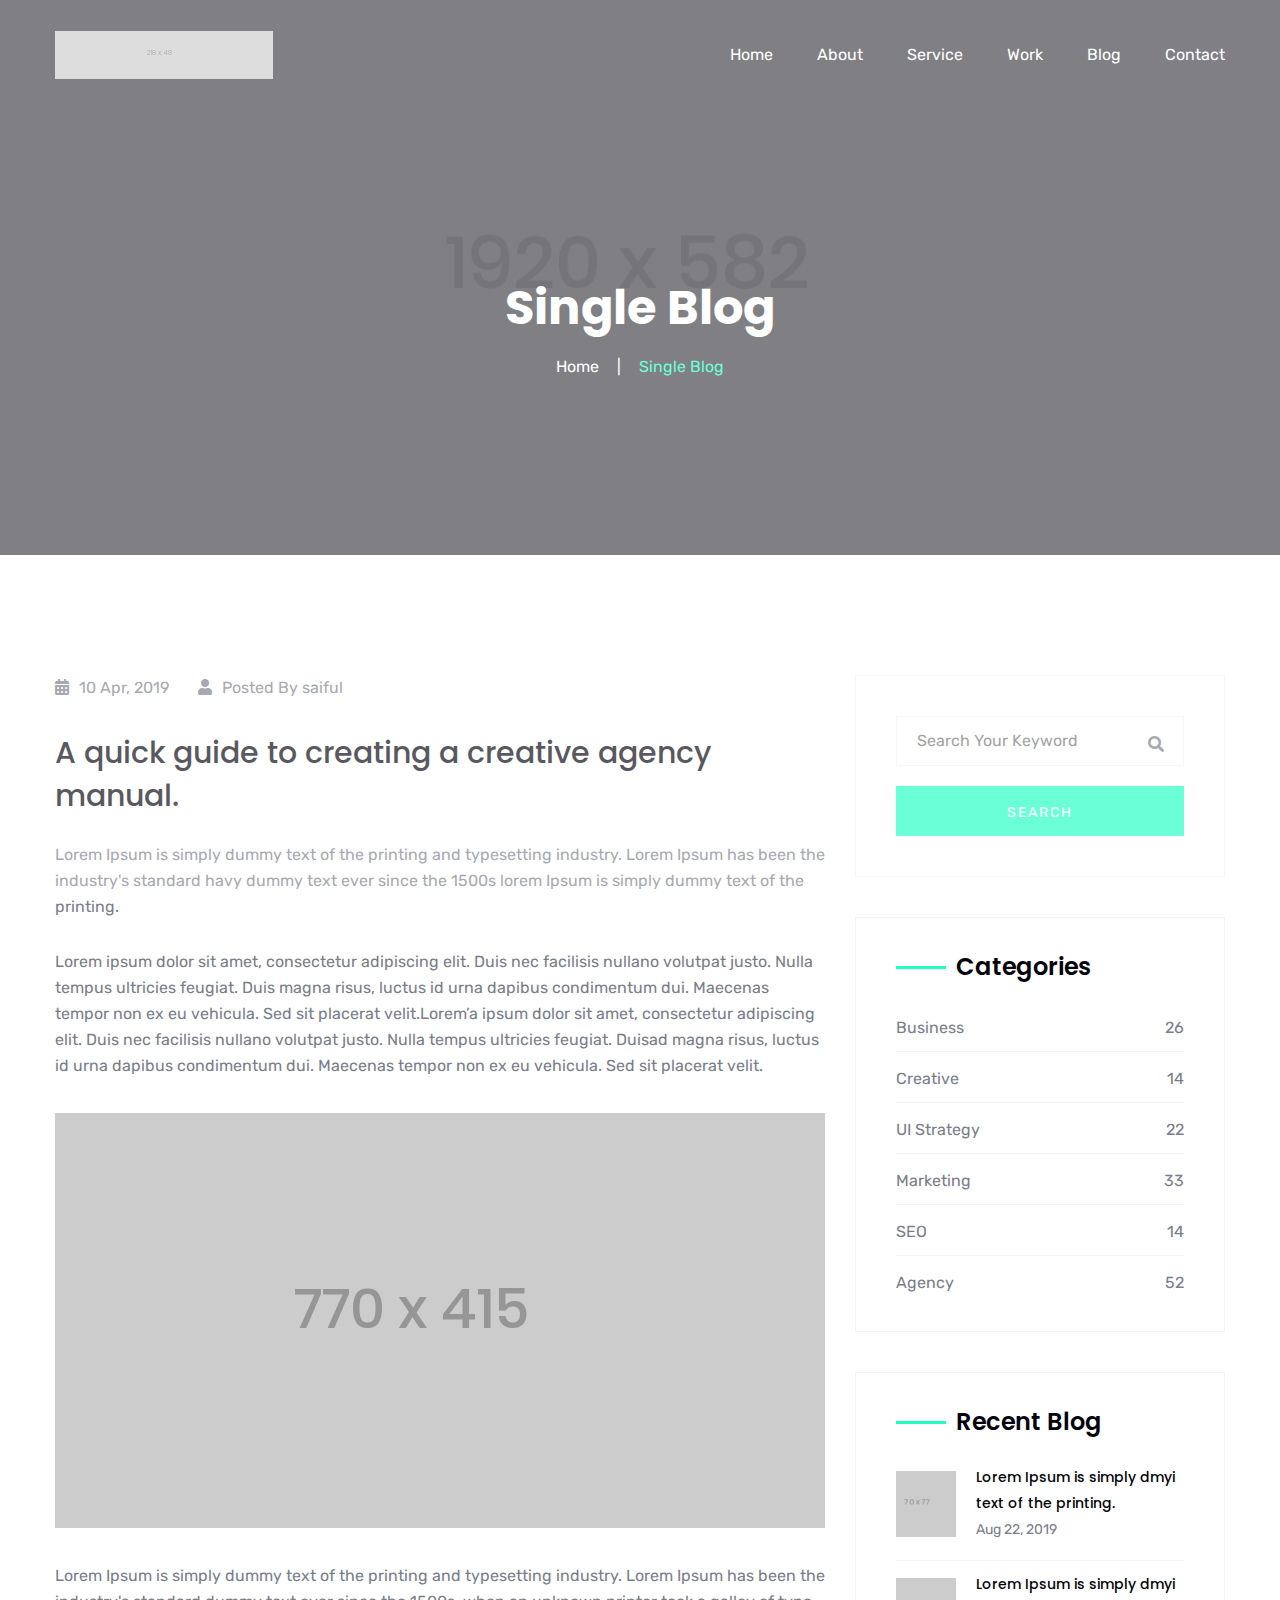
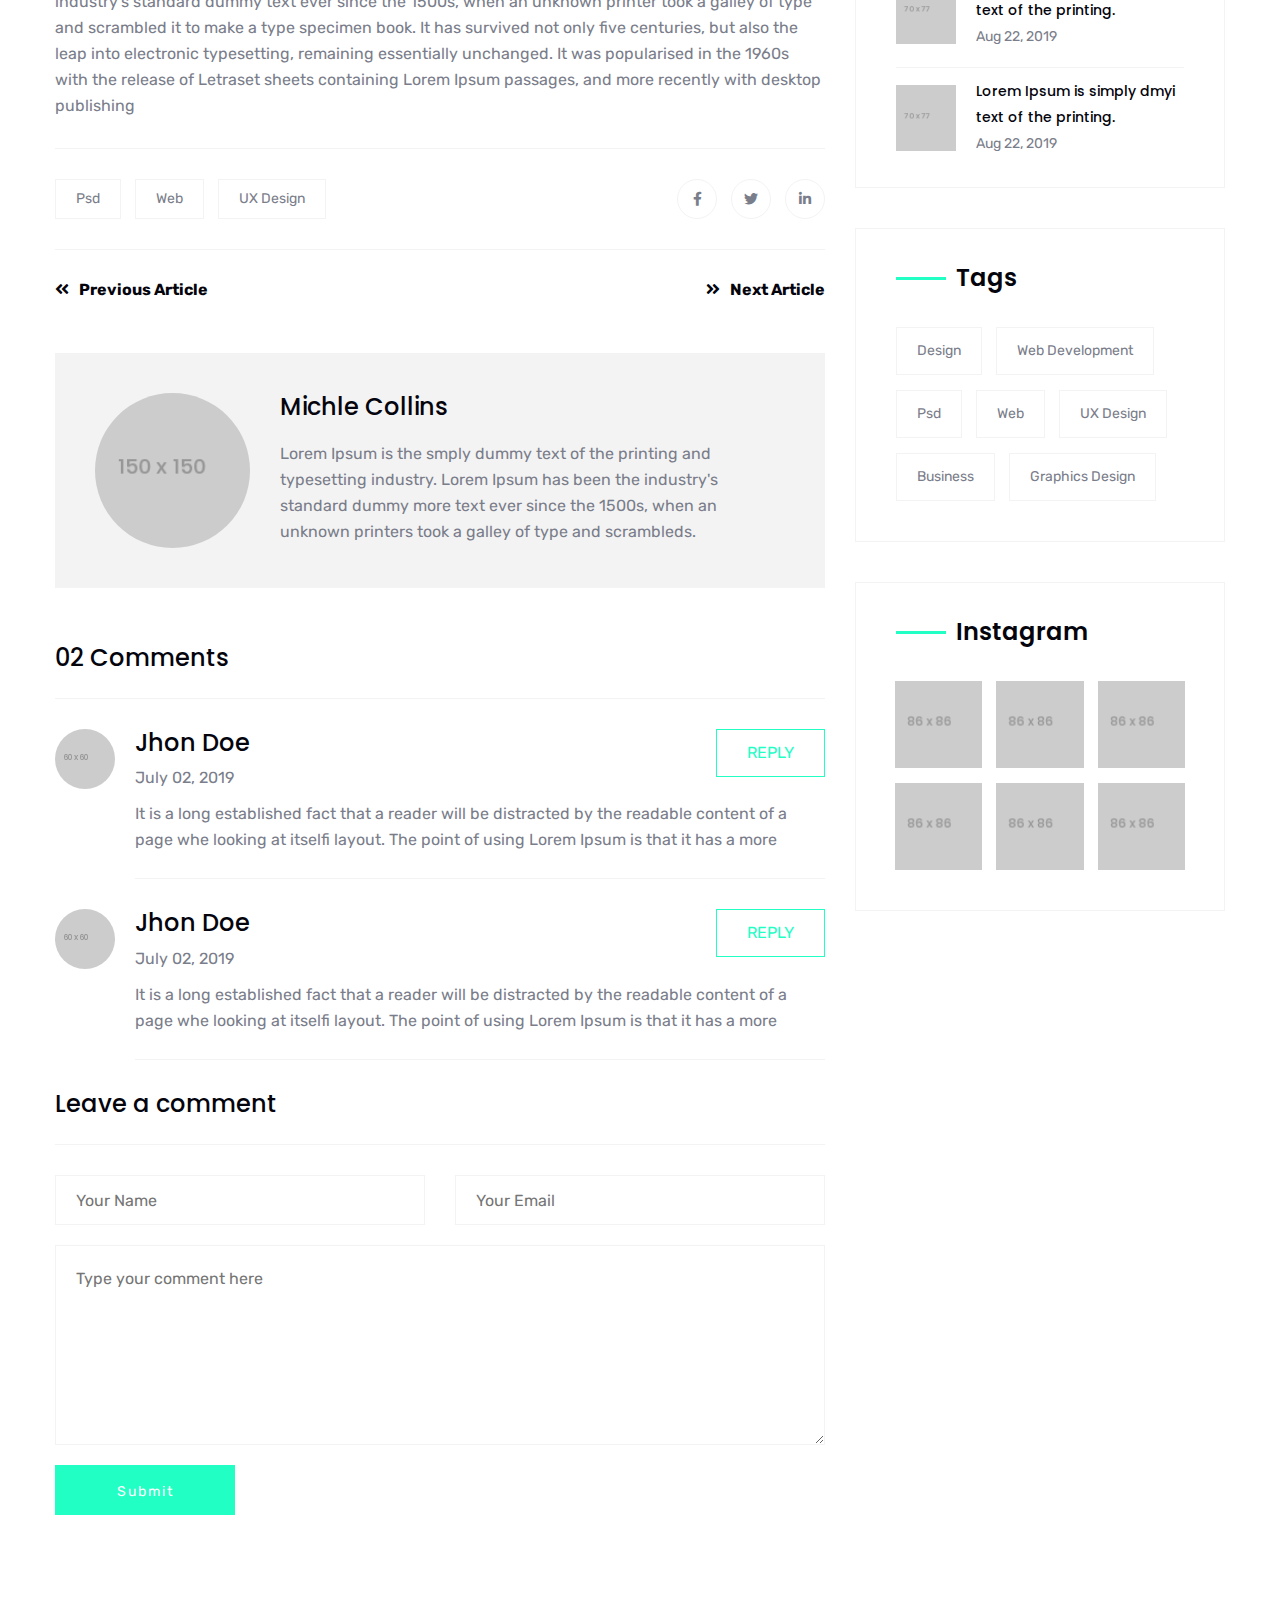
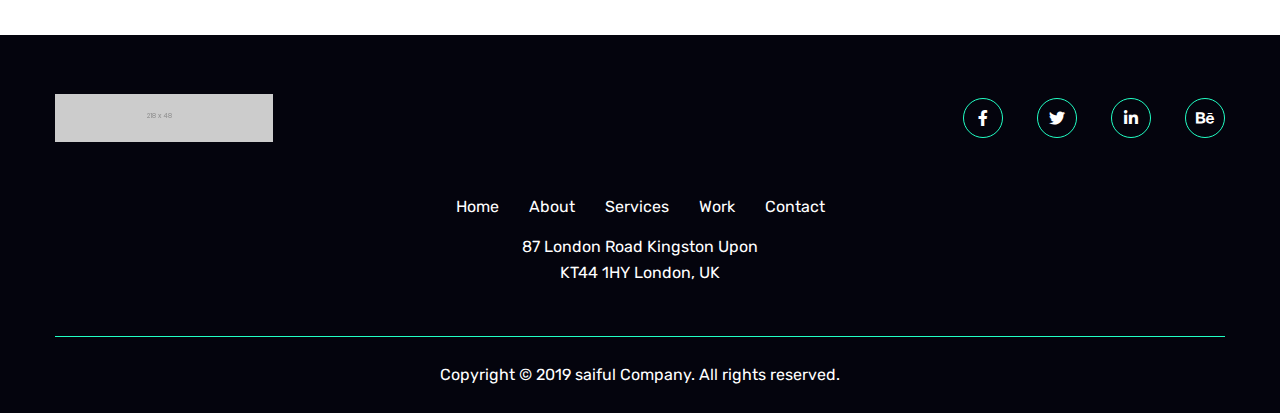
<file: single_blog.html>
<!DOCTYPE html>
<html lang="en">
	<head>
		<!-- all meta -->
		<meta charset="UTF-8">
		<meta http-equiv="x-ua-compatible" content="ie=edge">
        <meta name="description" content="">
        <meta name="viewport" content="width=device-width, initial-scale=1">
        <!-- Page Title -->
		<title>Saiful - Digital Agency HTML Template</title>
		<!-- Favicon Icon -->
    	<link rel="shortcut icon" href="assets/images/favicon.ico" type="image/png">
	  	<!-- All css here -->
	  	<!-- Bootstrap css -->
	  	<link rel="stylesheet" href="assets/plugin/bootstrap/css/bootstrap.min.css">
	  	<!-- fontaweosme css -->
	  	<link rel="stylesheet" href="assets/fonts/fontawesome/css/all.css">
	  	<!-- flaticon css -->
	  	<link rel="stylesheet" href="assets/fonts/flaticon/flaticon.css">
	  	<!-- slick slider css -->
	  	<link rel="stylesheet" href="assets/plugin/slick/slick.css">
	  	<link rel="stylesheet" href="assets/plugin/slick/slick-theme.css">
	  	<!-- magnific css -->
	  	<link rel="stylesheet" href="assets/plugin/magnific/magnific-popup.css">
	  	<!-- sidebar-menu css -->
	  	<link rel="stylesheet" href="assets/plugin/sidebar-menu/sidebar-menu.css">
	  	<!-- animate css -->
	  	<link rel="stylesheet" href="assets/css/animate.css">
	  	<!-- Style css -->
	  	<link rel="stylesheet" href="assets/css/style.css">
	  	<!-- Responsive css -->
	  	<link rel="stylesheet" href="assets/css/responsive.css">
	</head>
	<body>
		<!-- Start preloader area -->
		<div class="preloader_area">
			<div class="spinner">
			  	<div class="line1"></div>
			  	<div class="line2"></div>
			  	<div class="line3"></div>
			  	<div class="line4"></div>
			  	<div class="line5"></div>
			  	<div class="line6"></div>
			  	<div class="line7"></div>
			</div>
		</div>
		<!-- End preloader area -->
		<!-- Start header_area -->
		<header class="header_area transparent_header">
			<div class="container">
				<div class="site_menu">
					<div class="row align-items-center">
						<div class="col-lg-2">
							<div class="brand_logo">
								<a href="index.html" class="header_logo"><img src="assets/images/logo_1.png" alt=""></a>
							</div>
						</div>
						<div class="col-lg-10">
							<div class="saiful_menu">
								<nav class="main_menu">
									<ul>
										<li><a href="#">Home</a>
											<ul class="sub_menu">
												<li><a href="index.html">home 01</a></li>
												<li><a href="home_2.html">home 02</a></li>
											</ul>
										</li>
										<li><a href="about.html">About</a></li>
										<li><a href="service.html">Service</a></li>
										<li><a href="#">work</a>
											<ul class="sub_menu">
												<li><a href="case_study.html">case study</a></li>
												<li><a href="single_case.html">single case study</a></li>
											</ul>
										</li>
										<li><a href="#">Blog</a>
											<ul class="sub_menu">
												<li><a href="blog.html">blog</a></li>
												<li><a href="single_blog.html">single blog</a></li>
											</ul>
										</li>
										<li><a href="contact.html">Contact</a></li>
									</ul>
								</nav>
							</div>
						</div>
					</div>
				</div>
				<!-- mobile menu -->
				<div class="mobile_wrapper">
					<div class="row align-items-center mobile_header">
						<div class="col-lg-3 col-md-4 col-6">
							<div class="brand_logo">
								<a href="index.html"><img src="assets/images/logo_1.png" class="img-fluid" alt=""></a>
							</div>
						</div>
						<div class="col-lg-9 col-md-8 col-6">
							<div class="menu_button">
								<div class="menu_icon">
									<span></span>
									<span></span>
									<span></span>
								</div>
							</div>
						</div>
					</div>
					<div class="sidenav_menu">
						<div class="close_icon">
							<a href="#" class="close_btn"><i class="fas fa-times"></i></a>
						</div>
						<ul class="sidebar-menu">
							<li><a href="#">home<i class="fas fa-angle-down float-right"></i></a>
								<ul class="sidebar-submenu">
									<li><a href="index.html">home 01</a></li>
									<li><a href="home_2.html">home 02</a></li>
								</ul>
							</li>
							<li><a href="about.html">About</a></li>
							<li><a href="service.html">Service</a></li>
							<li><a href="#">work</a>
								<ul class="sidebar-submenu">
									<li><a href="case_study.html">case study</a></li>
									<li><a href="single_case.html">single case study</a></li>
								</ul>
							</li>
							<li><a href="#">blog<i class="fas fa-angle-down float-right"></i></a>
								<ul class="sidebar-submenu">
									<li><a href="blog.html">blog</a></li>
									<li><a href="single_blog.html">single blog</a></li>
								</ul>
							</li>
							<li><a href="contact.html">contact</a></li>
						</ul>
					</div>
				</div>
				<!-- mobile menu -->
			</div>
		</header><!-- End header_area -->
		<!-- Start saiful_breadcrumb section -->
		<section class="saiful_breadcrumb bg_image" style="background-image: url(assets/images/breadcrumb_bg.jpg);">
			<div class="saiful_overlay"></div>
			<div class="container">
				<div class="row">
					<div class="col-lg-12">
						<div class="breadcrumb_content text-center">
							<h2>Single Blog</h2>
							<ul>
								<li><a href="index.html">Home</a></li>
								<li>Single Blog</li>
							</ul>
						</div>
					</div>
				</div>
			</div>
		</section>
		<!-- End saiful_breadcrumb section -->
		<!-- Start saiful_blog_main section -->
		<section class="saiful_blog_wrapper section_padding  wow slideInUp">
			<div class="container">
				<div class="row">
					<div class="col-lg-8">
						<div class="single_blog_main">
							<div class="post_main_content">
								<div class="post_meta">
									<a href="#" class="date"><i class="fas fa-calendar-alt"></i>10 Apr, 2019</a>
									<a href="#" class="user"><i class="fas fa-user"></i>Posted By saiful</a>
								</div>
								<h3>A quick guide to creating a creative agency manual.</h3>
								<p>Lorem Ipsum is simply dummy text of the printing and typesetting industry. Lorem Ipsum has been the industry's standard havy dummy text ever since the 1500s lorem Ipsum is simply dummy text of the printing.</p>
								<p>Lorem ipsum dolor sit amet, consectetur adipiscing elit. Duis nec facilisis nullano volutpat justo. Nulla tempus ultricies feugiat. Duis magna risus, luctus id urna dapibus condimentum dui. Maecenas tempor non ex eu vehicula. Sed sit placerat velit.Lorem’a ipsum dolor sit amet, consectetur adipiscing elit. Duis nec facilisis nullano volutpat justo. Nulla tempus ultricies feugiat. Duisad magna risus, luctus id urna dapibus condimentum dui. Maecenas tempor non ex eu vehicula. Sed sit placerat velit.</p>
								<div class="saiful_img">
									<img src="assets/images/single_blog_1.jpg" class="img-fluid" alt="">
								</div>
								<p>Lorem Ipsum is simply dummy text of the printing and typesetting industry. Lorem Ipsum has been the industry's standard dummy text ever since the 1500s, when an unknown printer took a galley of type and scrambled it to make a type specimen book. It has survived not only five centuries, but also the leap into electronic typesetting, remaining essentially unchanged. It was popularised in the 1960s with the release of Letraset sheets containing Lorem Ipsum passages, and more recently with desktop publishing</p>
							</div>
							<div class="post_share_tag">
								<div class="row">
									<div class="col-lg-6">
										<div class="post_tag">
											<ul>
												<li><a href="#">Psd</a></li>
												<li><a href="#">Web</a></li>
												<li><a href="#">UX Design</a></li>
											</ul>
										</div>
									</div>
									<div class="col-lg-6">
										<div class="post_share">
											<ul>
												<li><a href="#"><i class="fab fa-facebook-f"></i></a></li>
												<li><a href="#"><i class="fab fa-twitter"></i></a></li>
												<li><a href="#"><i class="fab fa-linkedin-in"></i></a></li>
											</ul>
										</div>
									</div>
								</div>
							</div>
							<div class="post_prev_next">
								<div class="row">
									<div class="col-6">
										<div class="post_prev">
											<a href="#"><i class="fas fa-angle-double-left"></i>Previous Article</a>
										</div>
									</div>
									<div class="col-6">
										<div class="post_next">
											<a href="#"><i class="fas fa-angle-double-right"></i>Next Article</a>
										</div>
									</div>
								</div>
							</div>
							<div class="blog_post_author">
								<div class="author_img">
									<img src="assets/images/admin.jpg" class="img-fluid" alt="">
								</div>
								<div class="author_info">
									<h4>Michle Collins</h4>
									<p>Lorem Ipsum is the smply dummy text of the printing and typesetting industry. Lorem Ipsum has been the industry's standard dummy more text ever since the 1500s, when an unknown printers took a galley of type and scrambleds.</p>
								</div>
							</div>
							<div class="comment_area">
								<div class="wrapper_title">
									<h4>02 Comments</h4>
								</div>
								<div class="single_comment">
									<div class="comment_img">
										<img src="assets/images/comment_1.jpg" class="img-fluid" alt="">
									</div>
									<div class="comment_info">
										<div class="comment_author">
											<div class="author_info">
												<h4>Jhon Doe</h4>
												<p>July 02, 2019</p>
											</div>
											<div class="button">
												<a href="#" class="reply_btn">reply</a>
											</div>
										</div>
										<div class="comment_text">
											<p>It is a long established fact that a reader will be distracted by the readable content of a page whe looking at itselfi layout. The point of using Lorem Ipsum is that it has a more</p>
										</div>
									</div>
								</div>
								<div class="single_comment">
									<div class="comment_img">
										<img src="assets/images/comment_2.jpg" class="img-fluid" alt="">
									</div>
									<div class="comment_info">
										<div class="comment_author">
											<div class="author_info">
												<h4>Jhon Doe</h4>
												<p>July 02, 2019</p>
											</div>
											<div class="button">
												<a href="#" class="reply_btn">reply</a>
											</div>
										</div>
										<div class="comment_text">
											<p>It is a long established fact that a reader will be distracted by the readable content of a page whe looking at itselfi layout. The point of using Lorem Ipsum is that it has a more</p>
										</div>
									</div>
								</div>
							</div>
							<div class="comment_form">
								<div class="wrapper_title">
									<h4>Leave a comment</h4>
								</div>
								<form>
									<div class="row">
										<div class="col-lg-6">
											<div class="form_group">
												<input type="text" class="form_control" placeholder="Your Name" required>
											</div>
										</div>
										<div class="col-lg-6">
											<div class="form_group">
												<input type="email" class="form_control" placeholder="Your Email" required>
											</div>
										</div>
										<div class="col-lg-12">
											<div class="form_group">
												<textarea class="form_control" placeholder="Type your comment here" name="message"></textarea>
											</div>
										</div>
										<div class="col-lg-12">
											<div class="button">
												<button class="saiful_btn">Submit</button>
											</div>
										</div>
									</div>
								</form>
							</div>
						</div>
					</div>
					<div class="col-lg-4">
						<div class="saiful_sidebar">
							<div class="sidebar_wiget_box search_box">
								<form class="search_form">
									<div class="form_group">
										<input type="text" class="form_control" placeholder="Search Your Keyword">
										<i class="fas fa-search"></i>
									</div>
									<div class="button">
										<button class="saiful_btn">Search</button>
									</div>
								</form>
							</div>
							<div class="sidebar_wiget_box category_box">
								<div class="widget_title">
									<h4>Categories</h4>
								</div>
								<ul class="categories_list">
									<li><a href="#">Business<span>26</span></a></li>
									<li><a href="#">Creative<span>14</span></a></li>
									<li><a href="#">UI Strategy<span>22</span></a></li>
									<li><a href="#">Marketing<span>33</span></a></li>
									<li><a href="#">SEO<span>14</span></a></li>
									<li><a href="#">Agency<span>52</span></a></li>
								</ul>
							</div>
							<div class="sidebar_wiget_box recent_news_box">
								<div class="widget_title">
									<h4>Recent Blog</h4>
								</div>
								<div class="single_news">
									<div class="news_thumb">
										<img src="assets/images/thumb_1.jpg" class="img-fluid" alt="">
									</div>
									<div class="news_info">
										<h5><a href="#" class="link">Lorem Ipsum is simply dmyi text of the printing.</a></h5>
										<a href="#" class="date">Aug 22, 2019</a>
									</div>
								</div>
								<div class="single_news">
									<div class="news_thumb">
										<img src="assets/images/thumb_2.jpg" class="img-fluid" alt="">
									</div>
									<div class="news_info">
										<h5><a href="#" class="link">Lorem Ipsum is simply dmyi text of the printing.</a></h5>
										<a href="#" class="date">Aug 22, 2019</a>
									</div>
								</div>
								<div class="single_news">
									<div class="news_thumb">
										<img src="assets/images/thumb_3.jpg" class="img-fluid" alt="">
									</div>
									<div class="news_info">
										<h5><a href="#" class="link">Lorem Ipsum is simply dmyi text of the printing.</a></h5>
										<a href="#" class="date">Aug 22, 2019</a>
									</div>
								</div>
							</div>
							<div class="sidebar_wiget_box tags_box">
								<div class="widget_title">
									<h4>Tags</h4>
								</div>
								<ul class="tags_list">
									<li><a href="#">Design</a></li>
									<li><a href="#">Web Development</a></li>
									<li><a href="#">Psd</a></li>
									<li><a href="#">Web</a></li>
									<li><a href="#">UX Design</a></li>
									<li><a href="#">Business</a></li>
									<li><a href="#">Graphics Design</a></li>
								</ul>
							</div>
							<div class="sidebar_wiget_box instagram_box">
								<div class="widget_title">
									<h4>Instagram</h4>
								</div>
								<div class="instagram_img_box">
									<div class="row">
										<div class="col-4 padding">
											<div class="single_img">
												<img src="assets/images/insta_1.jpg" alt="">
											</div>
										</div>
										<div class=" col-4 padding">
											<div class="single_img">
												<img src="assets/images/insta_2.jpg" alt="">
											</div>
										</div>
										<div class="col-4 padding">
											<div class="single_img">
												<img src="assets/images/insta_3.jpg" alt="">
											</div>
										</div>
										<div class="col-4 padding">
											<div class="single_img">
												<img src="assets/images/insta_4.jpg" alt="">
											</div>
										</div>
										<div class="col-4 padding">
											<div class="single_img">
												<img src="assets/images/insta_5.jpg" alt="">
											</div>
										</div>
										<div class="col-4 padding">
											<div class="single_img">
												<img src="assets/images/insta_6.jpg" alt="">
											</div>
										</div>
									</div>
								</div>
							</div>
						</div>
					</div>
				</div>
			</div>
		</section>
		<!-- End saiful_blog_main section -->
		<!-- Start saiful_footer area -->
		<footer class="saiful_footer dark_bg">
			<div class="container">
				<div class="footer_top">
					<div class="row align-items-center">
						<div class="col-lg-6">
							<div class="footer_logo">
								<img src="assets/images/logo_1.png" class="img-fluid" alt="">
							</div>
						</div>
						<div class="col-lg-6">
							<div class="social_link">
								<ul>
									<li><a href="#"><i class="fab fa-facebook-f"></i></a></li>
									<li><a href="#"><i class="fab fa-twitter"></i></a></li>
									<li><a href="#"><i class="fab fa-linkedin-in"></i></a></li>
									<li><a href="#"><i class="fab fa-behance"></i></a></li>
								</ul>
							</div>
						</div>
					</div>
					<div class="row justify-content-center">
						<div class="col-lg-6">
							<div class="footer_top_content text-center">
								<ul class="footer_menu">
									<li><a href="#">Home</a></li>
									<li><a href="#">About</a></li>
									<li><a href="#">Services</a></li>
									<li><a href="#">Work</a></li>
									<li><a href="#">Contact</a></li>
								</ul>
								<p>87 London Road Kingston Upon<br>KT44 1HY London, UK</p>
							</div>
						</div>
					</div>
				</div>
				<div class="footer_copyright footer_copyright">
					<div class="row">
						<div class="col-lg-12">
							<div class="copyright_text text-center">
								<p>Copyright &copy; 2019 saiful Company. All rights reserved.</p>
							</div>
						</div>
					</div>
				</div>
			</div>
		</footer>
		<!-- End saiful_footer area -->
		<!-- jquery  -->
        <script src="assets/js/vendor/jquery-1.12.4.min.js"></script>
        <!--modernizr js-->
        <script src="assets/js/vendor/modernizr-3.6.0.min.js"></script>
	    <!-- bootstrap js -->
	    <script src="assets/plugin/bootstrap/js/bootstrap.min.js"></script>
	    <!-- Poper js -->
	    <script src="assets/plugin/bootstrap/js/popper.min.js"></script>
	    <!-- slick slider js -->
	    <script src="assets/plugin/slick/slick.min.js"></script>
	    <!-- magnific popup js -->
	    <script src="assets/plugin/magnific/jquery.magnific-popup.min.js"></script>
	    <!-- isotope js -->
	    <script src="assets/plugin/isotope/isotope.min.js"></script>
	    <!-- imagesloaded js -->
	    <script src="assets/plugin/imagesloaded/imagesloaded.min.js"></script>
	    <!-- couterup js -->
	    <script src="assets/plugin/counterup/jquery.waypoints.min.js"></script>
	    <script src="assets/plugin/counterup/jquery.counterup.min.js"></script>
	    <!-- sidebar-menu js -->
	    <script src="assets/plugin/sidebar-menu/sidebar-menu.js"></script>
	    <!-- wow js -->
	    <script src="assets/js/wow.min.js"></script>
	    <!-- main js -->
	    <script src="assets/js/custom.js"></script>
	</body>
</html>
</file>
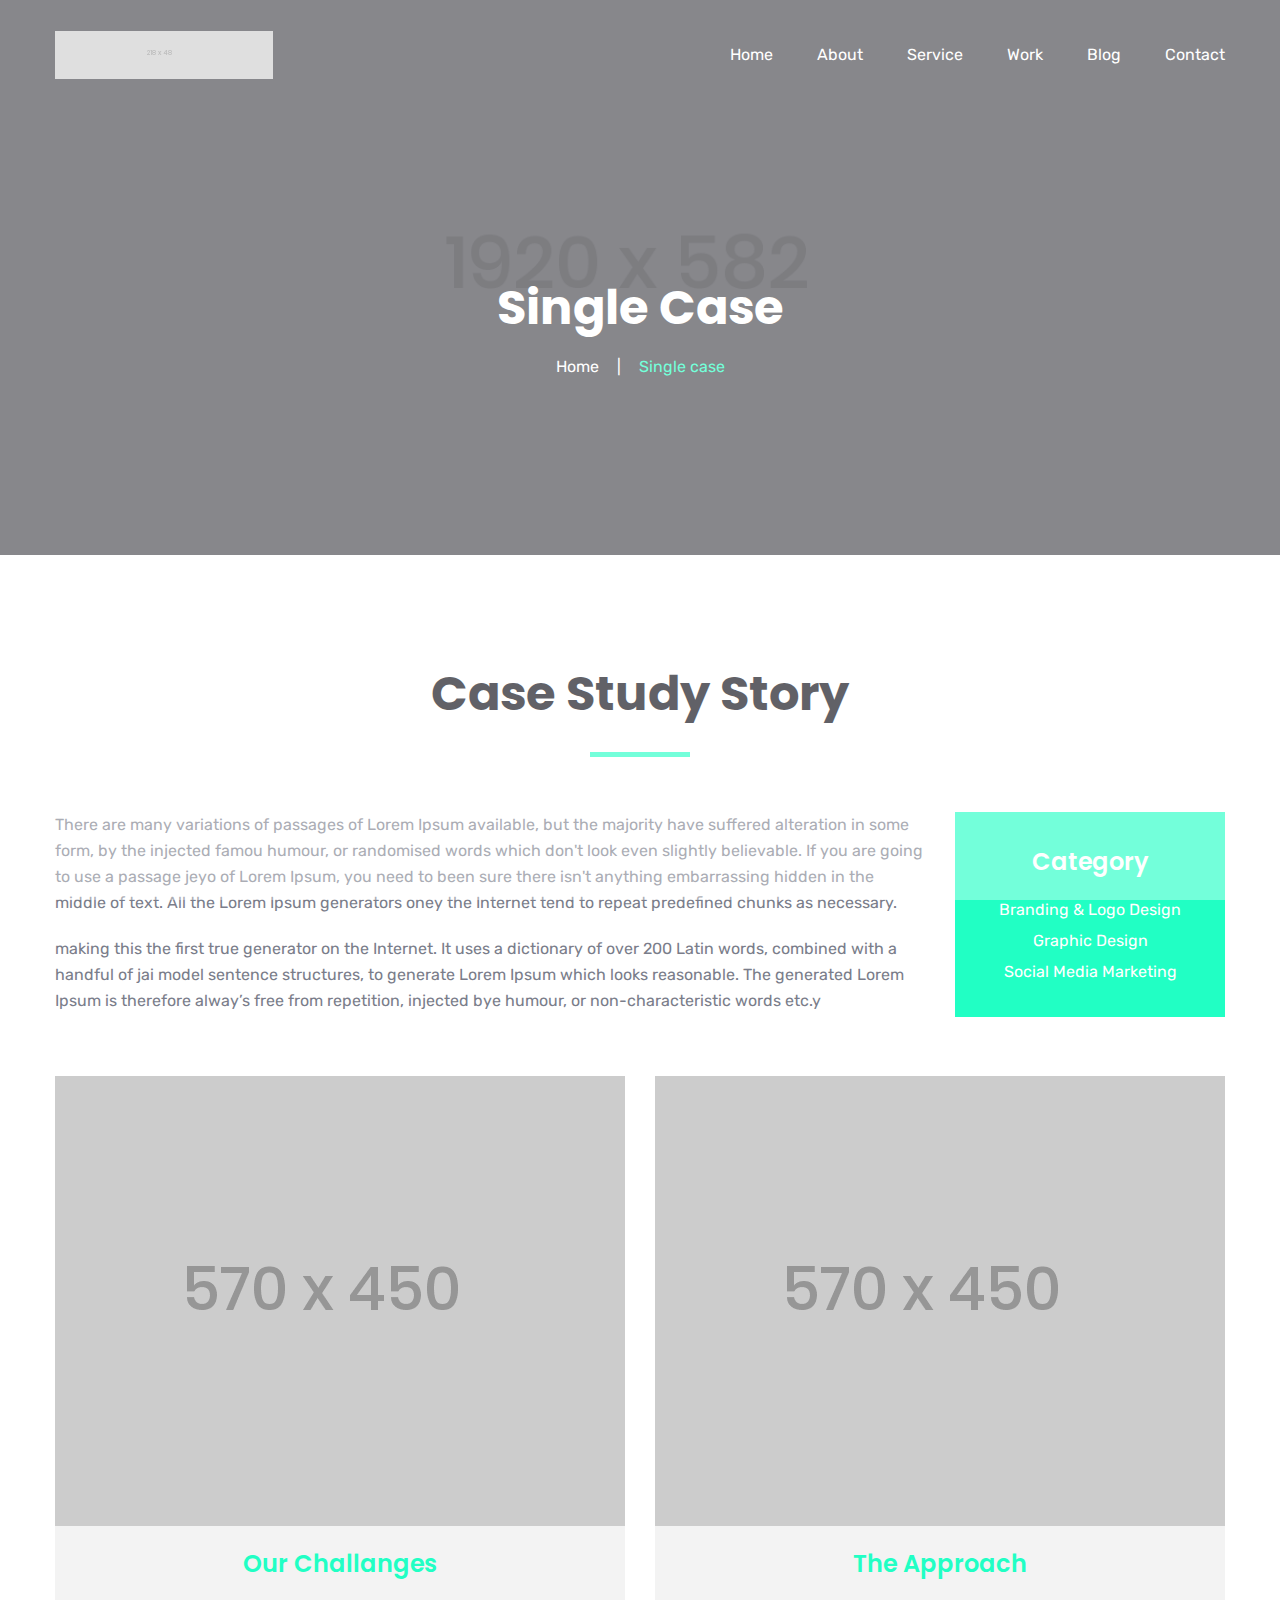
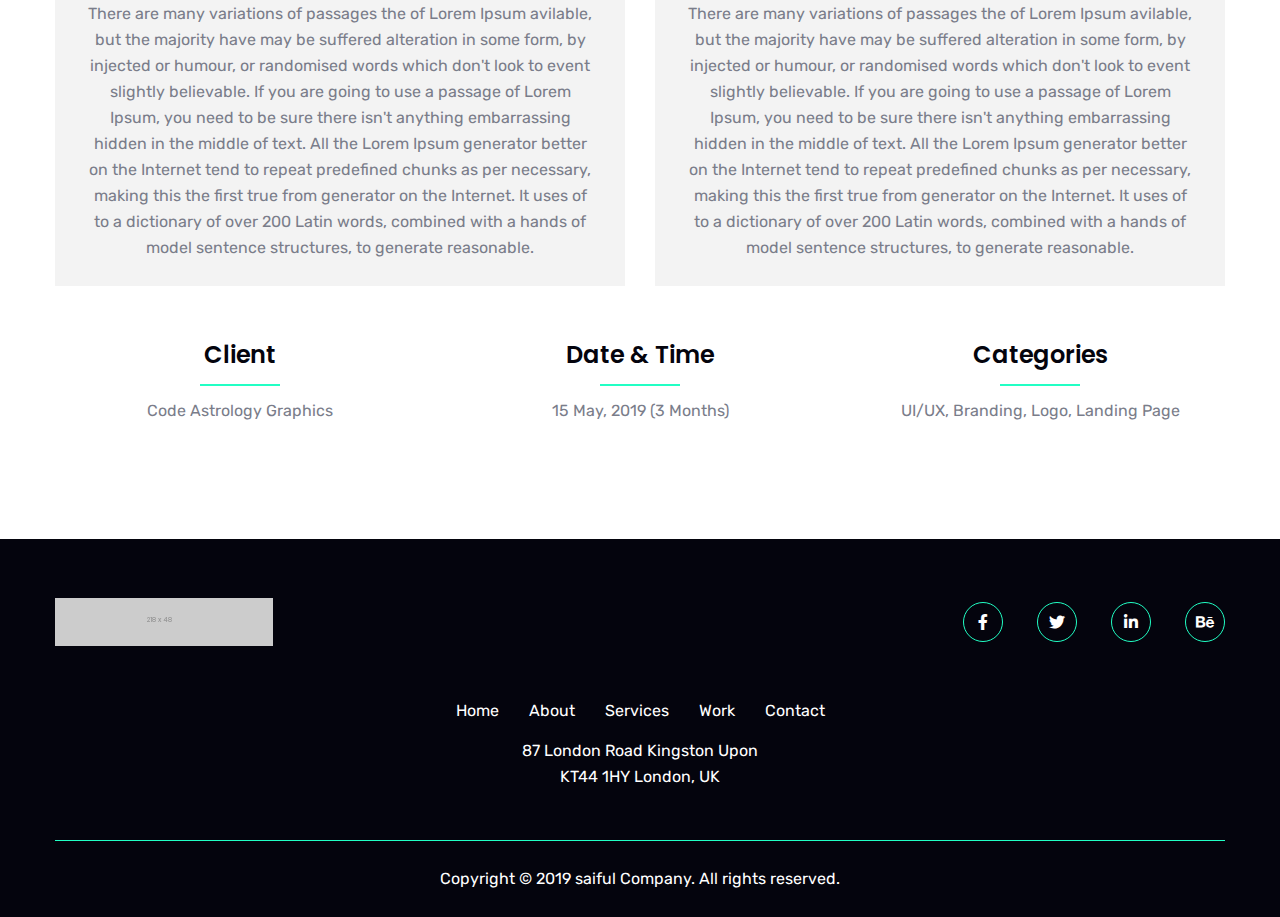
<file: single_case.html>
<!DOCTYPE html>
<html lang="en">
	<head>
		<!-- all meta -->
		<meta charset="UTF-8">
		<meta http-equiv="x-ua-compatible" content="ie=edge">
        <meta name="description" content="">
        <meta name="viewport" content="width=device-width, initial-scale=1">
        <!-- Page Title -->
		<title>Saiful - Digital Agency HTML Template</title>
		<!-- Favicon Icon -->
    	<link rel="shortcut icon" href="assets/images/favicon.ico" type="image/png">
	  	<!-- All css here -->
	  	<!-- Bootstrap css -->
	  	<link rel="stylesheet" href="assets/plugin/bootstrap/css/bootstrap.min.css">
	  	<!-- fontaweosme css -->
	  	<link rel="stylesheet" href="assets/fonts/fontawesome/css/all.css">
	  	<!-- flaticon css -->
	  	<link rel="stylesheet" href="assets/fonts/flaticon/flaticon.css">
	  	<!-- slick slider css -->
	  	<link rel="stylesheet" href="assets/plugin/slick/slick.css">
	  	<link rel="stylesheet" href="assets/plugin/slick/slick-theme.css">
	  	<!-- magnific css -->
	  	<link rel="stylesheet" href="assets/plugin/magnific/magnific-popup.css">
	  	<!-- sidebar-menu css -->
	  	<link rel="stylesheet" href="assets/plugin/sidebar-menu/sidebar-menu.css">
	  	<!-- animate css -->
	  	<link rel="stylesheet" href="assets/css/animate.css">
	  	<!-- Style css -->
	  	<link rel="stylesheet" href="assets/css/style.css">
	  	<!-- Responsive css -->
	  	<link rel="stylesheet" href="assets/css/responsive.css">
	</head>
	<body>
		<!-- Start preloader area -->
		<div class="preloader_area">
			<div class="spinner">
			  	<div class="line1"></div>
			  	<div class="line2"></div>
			  	<div class="line3"></div>
			  	<div class="line4"></div>
			  	<div class="line5"></div>
			  	<div class="line6"></div>
			  	<div class="line7"></div>
			</div>
		</div>
		<!-- End preloader area -->
		<!-- Start header_area -->
		<header class="header_area transparent_header">
			<div class="container">
				<div class="site_menu">
					<div class="row align-items-center">
						<div class="col-lg-2">
							<div class="brand_logo">
								<a href="index.html" class="header_logo"><img src="assets/images/logo_1.png" alt=""></a>
							</div>
						</div>
						<div class="col-lg-10">
							<div class="saiful_menu">
								<nav class="main_menu">
									<ul>
										<li><a href="#">Home</a>
											<ul class="sub_menu">
												<li><a href="index.html">home 01</a></li>
												<li><a href="home_2.html">home 02</a></li>
											</ul>
										</li>
										<li><a href="about.html">About</a></li>
										<li><a href="service.html">Service</a></li>
										<li><a href="#">work</a>
											<ul class="sub_menu">
												<li><a href="case_study.html">case study</a></li>
												<li><a href="single_case.html">single case study</a></li>
											</ul>
										</li>
										<li><a href="#">Blog</a>
											<ul class="sub_menu">
												<li><a href="blog.html">blog</a></li>
												<li><a href="single_blog.html">single blog</a></li>
											</ul>
										</li>
										<li><a href="contact.html">Contact</a></li>
									</ul>
								</nav>
							</div>
						</div>
					</div>
				</div>
				<!-- mobile menu -->
				<div class="mobile_wrapper">
					<div class="row align-items-center mobile_header">
						<div class="col-lg-3 col-md-4 col-6">
							<div class="brand_logo">
								<a href="index.html"><img src="assets/images/logo_1.png" class="img-fluid" alt=""></a>
							</div>
						</div>
						<div class="col-lg-9 col-md-8 col-6">
							<div class="menu_button">
								<div class="menu_icon">
									<span></span>
									<span></span>
									<span></span>
								</div>
							</div>
						</div>
					</div>
					<div class="sidenav_menu">
						<div class="close_icon">
							<a href="#" class="close_btn"><i class="fas fa-times"></i></a>
						</div>
						<ul class="sidebar-menu">
							<li><a href="#">home<i class="fas fa-angle-down float-right"></i></a>
								<ul class="sidebar-submenu">
									<li><a href="index.html">home 01</a></li>
									<li><a href="home_2.html">home 02</a></li>
								</ul>
							</li>
							<li><a href="about.html">About</a></li>
							<li><a href="service.html">Service</a></li>
							<li><a href="#">work</a>
								<ul class="sidebar-submenu">
									<li><a href="case_study.html">case study</a></li>
									<li><a href="single_case.html">single case study</a></li>
								</ul>
							</li>
							<li><a href="#">blog<i class="fas fa-angle-down float-right"></i></a>
								<ul class="sidebar-submenu">
									<li><a href="blog.html">blog</a></li>
									<li><a href="single_blog.html">single blog</a></li>
								</ul>
							</li>
							<li><a href="contact.html">contact</a></li>
						</ul>
					</div>
				</div>
				<!-- mobile menu -->
			</div>
		</header><!-- End header_area -->
		<!-- Start saiful_breadcrumb section -->
		<section class="saiful_breadcrumb bg_image" style="background-image: url(assets/images/breadcrumb_bg.jpg);">
			<div class="saiful_overlay"></div>
			<div class="container">
				<div class="row">
					<div class="col-lg-12">
						<div class="breadcrumb_content text-center">
							<h2>Single Case</h2>
							<ul>
								<li><a href="index.html">Home</a></li>
								<li>Single case</li>
							</ul>
						</div>
					</div>
				</div>
			</div>
		</section>
		<!-- End saiful_beradcrumb section -->
		<!-- Start single_case section -->
		<section class="saiful_single_case_wrapper section_padding  wow slideInUp">
			<div class="container">
				<div class="case_stroy">
					<div class="content_title text-center">
						<h2>Case Study Story</h2>
					</div>
					<div class="row">
						<div class="col-lg-9">
							<div class="story_text">
								<p>There are many variations of passages of Lorem Ipsum available, but the majority have suffered alteration in some form, by  the injected  famou humour, or randomised words which don't look even slightly believable. If you are going to use a passage jeyo of Lorem Ipsum, you need to been sure there isn't anything embarrassing hidden in the middle of text. All the Lorem Ipsum generators oney the Internet tend to repeat predefined chunks as necessary.</p>
								<p>making this the first true generator on the Internet. It uses a dictionary of over 200 Latin words, combined with a handful of  jai model sentence structures, to generate Lorem Ipsum which looks reasonable. The generated Lorem Ipsum is therefore alway’s free from repetition, injected  bye humour, or non-characteristic words etc.y</p>
							</div>
						</div>
						<div class="col-lg-3">
							<div class="stroy_categories text-center">
								<h4>Category</h4>
								<ul>
									<li><a href="#">Branding & Logo Design</a></li>
									<li><a href="#">Graphic Design</a></li>
									<li><a href="#">Social Media Marketing</a></li>
								</ul>
							</div>
						</div>
					</div>
				</div>
				<div class="study_wrapper">
					<div class="row">
						<div class="col-lg-6">
							<div class="grid_item">
								<div class="grid_inner_item">
									<div class="saiful_img">
										<img src="assets/images/story_1.jpg" class="img-fluid" alt="">
									</div>
									<div class="saiful_info text-center">
										<h4>Our Challanges</h4>
										<p>There are many variations of passages the of Lorem Ipsum avilable, but the majority have may be suffered alteration in some form, by injected or humour, or randomised words which don't look to event slightly believable. If you are going to use a passage of Lorem Ipsum, you need to be sure there isn't anything embarrassing hidden in the middle of text. All the Lorem Ipsum generator better on the Internet tend to repeat predefined chunks as per necessary, making this the first true from generator on the Internet. It uses of to a dictionary of over 200 Latin words, combined with a hands of model sentence structures, to generate reasonable.</p>
									</div>
								</div>
							</div>
						</div>
						<div class="col-lg-6">
							<div class="grid_item">
								<div class="grid_inner_item">
									<div class="saiful_img">
										<img src="assets/images/story_2.jpg" class="img-fluid" alt="">
									</div>
									<div class="saiful_info text-center">
										<h4>The Approach</h4>
										<p>There are many variations of passages the of Lorem Ipsum avilable, but the majority have may be suffered alteration in some form, by injected or humour, or randomised words which don't look to event slightly believable. If you are going to use a passage of Lorem Ipsum, you need to be sure there isn't anything embarrassing hidden in the middle of text. All the Lorem Ipsum generator better on the Internet tend to repeat predefined chunks as per necessary, making this the first true from generator on the Internet. It uses of to a dictionary of over 200 Latin words, combined with a hands of model sentence structures, to generate reasonable.</p>
									</div>
								</div>
							</div>
						</div>
					</div>
				</div>
				<div class="project_details_wrapper">
					<div class="row">
						<div class="col-lg-4 col-md-4 col-sm-12">
							<div class="single_project_details">
								<h4>Client</h4>
								<p>Code Astrology Graphics</p>
							</div>
						</div>
						<div class="col-lg-4 col-md-4 col-sm-12">
							<div class="single_project_details">
								<h4>Date & Time</h4>
								<p>15 May, 2019 (3 Months)</p>
							</div>
						</div>
						<div class="col-lg-4 col-md-4 col-sm-12">
							<div class="single_project_details">
								<h4>Categories</h4>
								<a href="#" class="tag">UI/UX</a>,
								<a href="#" class="tag">Branding</a>,
								<a href="#" class="tag">Logo</a>,
								<a href="#" class="tag">Landing Page</a>
							</div>
						</div>
					</div>
				</div>
			</div>
		</section>
		<!-- End single_case section -->
		<!-- Start saiful_footer area -->
		<footer class="saiful_footer dark_bg">
			<div class="container">
				<div class="footer_top">
					<div class="row align-items-center">
						<div class="col-lg-6">
							<div class="footer_logo">
								<img src="assets/images/logo_1.png" class="img-fluid" alt="">
							</div>
						</div>
						<div class="col-lg-6">
							<div class="social_link">
								<ul>
									<li><a href="#"><i class="fab fa-facebook-f"></i></a></li>
									<li><a href="#"><i class="fab fa-twitter"></i></a></li>
									<li><a href="#"><i class="fab fa-linkedin-in"></i></a></li>
									<li><a href="#"><i class="fab fa-behance"></i></a></li>
								</ul>
							</div>
						</div>
					</div>
					<div class="row justify-content-center">
						<div class="col-lg-6">
							<div class="footer_top_content text-center">
								<ul class="footer_menu">
									<li><a href="#">Home</a></li>
									<li><a href="#">About</a></li>
									<li><a href="#">Services</a></li>
									<li><a href="#">Work</a></li>
									<li><a href="#">Contact</a></li>
								</ul>
								<p>87 London Road Kingston Upon<br>KT44 1HY London, UK</p>
							</div>
						</div>
					</div>
				</div>
				<div class="footer_copyright footer_copyright">
					<div class="row">
						<div class="col-lg-12">
							<div class="copyright_text text-center">
								<p>Copyright &copy; 2019 saiful Company. All rights reserved.</p>
							</div>
						</div>
					</div>
				</div>
			</div>
		</footer>
		<!-- End saiful_footer area -->
		<!-- jquery  -->
        <script src="assets/js/vendor/jquery-1.12.4.min.js"></script>
        <!--modernizr js-->
        <script src="assets/js/vendor/modernizr-3.6.0.min.js"></script>
	    <!-- bootstrap js -->
	    <script src="assets/plugin/bootstrap/js/bootstrap.min.js"></script>
	    <!-- Poper js -->
	    <script src="assets/plugin/bootstrap/js/popper.min.js"></script>
	    <!-- slick slider js -->
	    <script src="assets/plugin/slick/slick.min.js"></script>
	    <!-- magnific popup js -->
	    <script src="assets/plugin/magnific/jquery.magnific-popup.min.js"></script>
	    <!-- isotope js -->
	    <script src="assets/plugin/isotope/isotope.min.js"></script>
	    <!-- imagesloaded js -->
	    <script src="assets/plugin/imagesloaded/imagesloaded.min.js"></script>
	    <!-- couterup js -->
	    <script src="assets/plugin/counterup/jquery.waypoints.min.js"></script>
	    <script src="assets/plugin/counterup/jquery.counterup.min.js"></script>
	    <!-- sidebar-menu js -->
	    <script src="assets/plugin/sidebar-menu/sidebar-menu.js"></script>
	    <!-- wow js -->
	    <script src="assets/js/wow.min.js"></script>
	    <!-- main js -->
	    <script src="assets/js/custom.js"></script>
	</body>
</html>
</file>
<file: assets/fonts/flaticon/flaticon.css>
/*
  	Flaticon icon font: Flaticon
  	Creation date: 28/11/2019 09:38
  	*/

@font-face {
  font-family: "Flaticon";
  src: url("./Flaticon.eot");
  src: url("./Flaticon.eot?#iefix") format("embedded-opentype"),
       url("./Flaticon.woff2") format("woff2"),
       url("./Flaticon.woff") format("woff"),
       url("./Flaticon.ttf") format("truetype"),
       url("./Flaticon.svg#Flaticon") format("svg");
  font-weight: normal;
  font-style: normal;
}

@media screen and (-webkit-min-device-pixel-ratio:0) {
  @font-face {
    font-family: "Flaticon";
    src: url("./Flaticon.svg#Flaticon") format("svg");
  }
}

[class^="flaticon-"]:before, [class*=" flaticon-"]:before,
[class^="flaticon-"]:after, [class*=" flaticon-"]:after {   
  font-family: Flaticon;
  font-style: normal;
}

.flaticon-layers:before { content: "\f100"; }
.flaticon-trophy:before { content: "\f101"; }
.flaticon-smiling-emoticon-square-face:before { content: "\f102"; }
.flaticon-loudspeaker:before { content: "\f103"; }
.flaticon-idea:before { content: "\f104"; }
.flaticon-rocket-hitting-target:before { content: "\f105"; }
.flaticon-line-chart:before { content: "\f106"; }
.flaticon-pen:before { content: "\f107"; }
.flaticon-programming-code:before { content: "\f108"; }
.flaticon-hosting:before { content: "\f109"; }
.flaticon-pie-chart:before { content: "\f10a"; }
.flaticon-support:before { content: "\f10b"; }
.flaticon-group:before { content: "\f10c"; }
.flaticon-start-up:before { content: "\f10d"; }
.flaticon-heart:before { content: "\f10e"; }
.flaticon-customer:before { content: "\f10f"; }
.flaticon-left-quote:before { content: "\f110"; }
</file>
<file: assets/css/style.css>
/*-------------------------------------
Template Name: saiful - Digital Agency HTML Template.
Template URI: https://theme.codeastrology.com/saiful
Description: Saiful - Digital Agency HTML Template is perfect if you like a clean and modern design. This Template mainly focused for SEO , Digital Agency, Business consulting, Finance Consulting , Business, Corporate, creative business, related website. It was nice, clean and user-friendly design. This Template is based on 1170 Bootstrap based design so this Template will be 100% Fluid responsive on any device. Everything is in the Documentation file so that you can change anything easily.
Author URI: https://codecanyon.net/user/codeastrology
Version: 1.0
---------------------------------------*/

/*-------------------------------------
			CSS INDEX
-------------------------------------
01.Default css
02.Preloader css
03.Header area css
04.header_banner
05.saiful_about
06.saiful_what_we
07.saiful_service_1
08.saiful_work
09.saiful_team css
10.saiful_testimonial
11.saiful_testimonial
12.saiful_newsletter
13.saiful_footer
14.Home_2.html
15.saiful_breadcrumb
16.About.html
17.single_case.html
18.blog.html
19.single_blog.html
20.contact.html
-------------------------------------*/

/*>=======================
	01. Start Default css
=========================<*/
@import url('https://fonts.googleapis.com/css?family=Poppins:400,500,600,700,800|Rubik:400,500,700&display=swap');

html{
	font-size: 100%;
	overflow-x: hidden;
}
*{
	margin: 0;
	padding: 0;
}
a{
	/*color: #fff;*/
	text-decoration: none;
}
a:hover,
a:focus{
	color: #21ffc4;
	text-decoration: none;
	outline: none;
}
h1,h2,h3,h4,h5,h6{
	font-family: 'Poppins', sans-serif;
	color: #04040d;
	margin: 0;
	padding: 0;
}
h1{
	font-size: 64px;
	font-weight: bold;
}
h2{
	font-size: 48px;
	font-weight: bold;
}
h3{
	font-size: 30px;
	font-weight: 500;
}
h4{
	font-size: 24px;
	font-weight: 500;
}
h5{
	font-size: 18px;
	font-weight: 500;
}
h6{
	font-size: 16px;
}
p{
	margin: 0;
	padding: 0;
}
ul{
	margin: 0;
	padding: 0;
}
li{
	list-style: none;
}
input,
select,
textarea{
	border: none;
	outline: none;
}
button{
	border: none;
	cursor: pointer;
}
button,
button:hover,
button:focus{
	outline: none;
}
body{
	font-family: 'Rubik', sans-serif;
	font-size: 16px;
	line-height: 26px;
	color: #7a7d8a;
	overflow-x: hidden;
}
.section_padding{
	padding: 120px 0;
}
.dark_bg{
	background-color: #04040d;
}
.section_title{
	margin-top: -7px;
	margin-bottom: 60px;
}
.section_title h2{
	color: #04040d;
}
.dark_title h2{
	color: #fff;
	position: relative;
}
.section_title h2:after{
	display: block;
	content: '';
	width: 100px;
  	height: 5px;
  	background-color: #21ffc4;
  	margin: 18px auto 0;
}
.content_title h2{
	position: relative;
	color: #fff;
}
.content_title h2:after{
	display: block;
	content: '';
	width: 100px;
  	height: 5px;
  	background-color: #21ffc4;
  	margin: 15px 0;
}
.saiful_btn{
    display: inline-block;
    font-size: 14px;
    letter-spacing: 2px;
    color: #fff;
    background-color: #21ffc4;
    line-height: 53px;
    height: 50px;
    width: 180px;
    text-transform: capitalize;
    text-align: center;
    transition: all .5s;
}
.saiful_btn:hover,
.saiful_btn:focus{
	background-color: #21ffc4;
	color: #fff;
}
.saiful_overlay{
	position: absolute;
	top: 0;
	left: 0;
	width: 100%;
	height: 100%;
	background-color: #04040d;
	opacity: .7;
}
.bg_image{
	position: relative;
	background-repeat: no-repeat;
	background-position: center;
	background-size: cover;
}
@media (min-width: 1200px){
	.container {
	    max-width: 1200px;
	}
}
/*>=======================
	End Default css
=========================<*/
/*>============================
	02. Start preloader_area css
==============================<*/
.preloader_area{
	background: #fff;
	height: 100%;
	overflow: hidden;
	position: fixed;
	text-align: center;
	width: 100%;
	z-index: 11000;
}
.spinner {
	position: absolute;
	top: 50%;
	left: 50%;
	width: 200px;
	height: 50px;
	transform: translate(-50%,-50%);
	text-align: center;
	font-size: 10px;
}
.spinner > div {
	background-color: #04040d;
	height: 100%;
	width: 6px;
	display: inline-block;
	-webkit-animation: animateline 1.2s infinite ease-in-out;
	animation: animateline 1.2s infinite ease-in-out;
}
.spinner .line2 {
  	-webkit-animation-delay: -1.1s;
  	animation-delay: -1.1s;
}
.spinner .line3 {
  	-webkit-animation-delay: -1.0s;
  	animation-delay: -1.0s;
}
.spinner .line4 {
  	-webkit-animation-delay: -0.9s;
  	animation-delay: -0.9s;
}
.spinner .line5 {
  	-webkit-animation-delay: -0.8s;
  	animation-delay: -0.8s;
}
.spinner .line6 {
  	-webkit-animation-delay: -0.7s;
  	animation-delay: -0.7s;
}
.spinner .line7 {
  	-webkit-animation-delay: -0.6s;
  	animation-delay: -0.6s;
}
@-webkit-keyframes animateline {
  	0%, 40%, 100% { -webkit-transform: scaleY(0.4) }  
  	20% { -webkit-transform: scaleY(1.0) }
}
@keyframes animateline {
  0%, 40%, 100% { 
    transform: scaleY(0.4);
    -webkit-transform: scaleY(0.4);
  }  20% { 
    transform: scaleY(1.0);
    -webkit-transform: scaleY(1.0);
  }
}
/*>============================
	Start preloader_area css
==============================<*/

/*>============================
	03. Start header_area css
===============================<*/
.transparent_header{
	position: absolute;
	width: 100%;
	left: 0;
	top: 0;
	z-index: 337;
}
.sticky.header_area{
	background-color: #04040d;
	border-color: #04040d;
}
.sticky.header_area_2{
	background-color: #fff;
	box-shadow: 0 0 20px #f3f3f3;
}
header.sticky{
	position: fixed;
	top: 0;
	left: 0;
	width: 100%;
	z-index: 337;
}
.site_menu{
	-webkit-transition: all .3s;
	-o-transition: all .3s;
	transition: all .3s;
}
.saiful_menu{
	float: right
}
.saiful_menu .main_menu ul li{
	display: inline-block;
	position: relative;
	margin-left: 40px;
}
.saiful_menu .main_menu ul li a{
	position: relative;
	display: block;
	padding: 42px 0px 42px;
	color: #fff;
	font-size: 16px;
	font-weight: 400;
	text-transform: capitalize;
	-webkit-transition: all .5s;
	-o-transition: all .5s;
	transition: all .5s;
}
.saiful_menu .main_menu ul li:hover > a{
	color: #21ffc4;
}
.saiful_menu .main_menu ul li > ul.sub_menu{
	position: absolute;
	top: 100%;
	left: 0;
	background-color: #21ffc4;
	border-bottom: 5px solid #21ffc4;
	-webkit-transform: scale(1,0);
	-ms-transform: scale(1,0);
	transform: scale(1,0);
	-webkit-transform-origin: 0% 0%;
	-ms-transform-origin: 0% 0%;
	transform-origin: 0% 0%;
	width: 200px;
	text-align: left;
	padding:  15px 0;
	z-index: 9999;
	opacity: 0;
	visibility: hidden;
	-webkit-transition: all .3s;
	-o-transition: all .3s;
	transition: all .3s;
}
.saiful_menu .main_menu ul li:hover > ul.sub_menu{
	-webkit-transform: scale(1);
	-ms-transform: scale(1);
	transform: scale(1);
	top: 100%;
	visibility: visible;
	opacity: 1;
}
.main_menu ul li > ul.sub_menu li{
	display: block;
	margin: 0;
}
.saiful_menu .main_menu ul li > ul.sub_menu li > a{
	padding: 5px 35px;
	color: #fff;
	font-size: 14px;
	text-transform: capitalize;
	transition: all .5s;
}
.saiful_menu .main_menu ul li > ul.sub_menu li:hover > a{
	color: #fff;
	padding-left: 40px;
}
.main_menu ul li ul.sub_menu li > ul.sub_menu{
	top: 0;
	left: 100%;
	opacity: 0;
	visibility: hidden;
}
.main_menu ul li ul.sub_menu li:hover > ul.sub_menu{
	visibility: visible;
	opacity: 1;
}

/*sidebar_menu*/
.mobile_wrapper{
	display: none;
	padding: 15px 0;
}
.menu_button {
    float: right;
}
.menu_button .menu_icon{
	cursor: pointer;
}
.menu_button .menu_icon span {
    width: 25px;
    height: 3px;
    background-color: #fff;
    display: block;
    margin: 4px 0 2px;
    transition: all .5s;
}
.menu_button .menu_icon.active span:nth-child(1){
	transform: rotate(45deg) translateY(5px);
}
.menu_button .menu_icon.active span:nth-child(3){
	transform: rotate(-45deg) translateY(-5px);
}
.menu_button .menu_icon.active span:nth-child(2){
	display: none;
}
.sidenav_menu{
	overflow: hidden;
    width: 80%;
    height: 100%;
    position: fixed;
    top: 0;
    left: 0;
    padding: 50px 20px;
    z-index: 9999;
    background: #ffffff;
    overflow: auto;
	transform: translateX(-100%);
	-webkit-transform: translateX(-100%);
	-ms-transform: translateX(-100%);
	transform: translateX(-100%);
	-webkit-transition: -webkit-transform 0.6s ease;
	transition: transform 0.6s ease;
}
.sidenav_menu.active{
  	transform: translateX(0);
  	-webkit-transform: translateX(0);
  	-ms-transform: translateX(0);
  	transform: translateX(0);
}
.sidebar-menu > li > a{
	text-transform: capitalize;
	color: #04040d;
	border: none;
}
.sidebar-menu li > a > .fa-angle-down {
    color: #04040d;
    margin-top: 5px;
}
.sidebar-menu > li.active a .fa-angle-down{
	color: #04040d;
	transition: all .1s;
}
.sidebar-menu > li:hover > a,
.sidebar-menu > li.active > a {
    color: #21ffc4;
    background: #fff;
    border: none;
}
.sidebar-menu .sidebar-submenu {
    padding-left: 15px;
    background: #fff;
}
.sidebar-menu .sidebar-submenu > li > a {
    color: #04040d;
    text-transform: capitalize;
}
.sidenav_menu .site_logo{
	padding: 0 20px;
	margin-bottom: 40px;
}
.close_icon {
    position: absolute;
    right: 0;
    top: 0;
}
.close_icon .close_btn{
	cursor: pointer;
}
.close_icon .close_btn i{
	width: 30px;
	height: 30px;
	line-height: 30px;
	text-align: center;
	background: #04040d;
	color: #fff;
	font-size: 16px;
}
/*>======================
	End header_area css
=========================<*/

/*>======================================
	04. Start header_banner section css
========================================<*/
.header_banner_1{
	position: relative;
	padding: 285px 0 180px;
	background-color: #04040d;
}
.welcome_content{
	position: relative;
	z-index: 1;
}
.welcome_content span{
	position: relative;
	font-weight: 500;
	color: #21ffc4;
	letter-spacing: 2px;
	margin-bottom: 21px;
	display: block;
}
.welcome_content span:before {
    content: '';
    display: inline-block;
    width: 100px;
    height: 2px;
    background-color:#21ffc4;
    margin-bottom: 4px;
    margin-right: 20px;
}
.welcome_content h1{
	color: #fff;
	font-size: 60px;
	font-weight: 800;
	margin-bottom: 35px;
}
.welcome_content p{
	color: #fff;
	margin-bottom: 56px;
}
.shamko_img_box{
	position: relative;
}
/*>===============================
	End header_banner section css
==================================<*/

/*>======================================
	05. Start saiful_about section css
========================================<*/
.saiful_about_1 .saiful_content_box {
    margin-top: -2px;
}
.saiful_about .saiful_content_box h2{
	color: #01040a;
}
.saiful_about .saiful_content_box h2:after{
    display: block;
    content: '';
    width: 100px;
    height: 5px;
    background-color: #21ffc4;
    margin-top: 18px;
    margin-bottom: 33px;
}
.saiful_about_1 .saiful_content_box h2:after{
	margin-top: 31px;
}
.saiful_about_1 .counter_area{
	margin-top: 41px;
	margin-bottom: 32px;
}
.saiful_about_1 .counter_box:hover .counter_info i,
.saiful_about_1 .counter_box:hover .counter_info h3{
	color: #21ffc4;
}
.saiful_about_1 .counter_box .counter_info i{
	display: block;
	font-size: 60px;
	color: #04040d;
	margin-bottom: 38px;
	margin-top: 14px;
}
.saiful_about_1 .counter_box .counter_info h3{
	color: #04040d;
	font-weight: bold;
	margin-bottom: 15px;
}
/*>===============================
	End saiful_about section css
==================================<*/

/*>==========================================
	06. Start saiful_what_we section css
=============================================<*/
.saiful_what_we_1 .grid_inner_item {
	display: flex;
	border: 1px solid#21ffc4;
	padding: 40px 30px 36px;
	transition: all .5s;
}
.saiful_what_we_1 .grid_inner_item:hover{
	background-color: #21ffc4;
}
.saiful_what_we_1 .grid_inner_item .saiful_icon i{
	display: block;
    font-size: 40px;
    color: #fff;
    height: 40px;
    width: 40px;
    margin-top: 8px;
}
.saiful_what_we_1 .grid_inner_item .saiful_info{
	margin-left: 30px;
}
.saiful_what_we_1 .grid_inner_item .saiful_info h4{
	color: #fff;
	font-weight: 600;
	margin-bottom: 15px;
}
.saiful_what_we_1 .grid_inner_item .saiful_info p{
	color: #ffffff;
}
/*>=======================================
	End saiful_what_we section css
==========================================<*/

/*>=======================================
	07. Start saiful_service_1 section css
==========================================<*/
.saiful_service_1{
	margin-bottom: -60px;
}
.saiful_service_1 .section_title h2:after{
	margin-top: 30px;
}
.saiful_service_1 .grid_inner_item{
	text-align: center;
	margin-bottom: 60px;
	padding: 41px 30px 30px;
	border: 1px solid #f3f3f3;
	transition: all .5s;
}
.saiful_service_1 .grid_item:hover .grid_inner_item{
	box-shadow: 0px 3px 20px 0px rgba(76, 76, 76, 0.15);
	border-color: #fff;
}
.saiful_service_1 .grid_inner_item .saiful_icon i{
	display: block;
	font-size: 32px;
	margin-bottom: 30px;
	color: #21ffc4;
}
.saiful_service_1 .grid_inner_item .saiful_info h4{
	margin-bottom: 23px;
	font-weight: 600;
}
/*>=======================================
	End saiful_service_1 section css
==========================================<*/

/*>=======================================
	08. Start saiful_work section css
========================================<*/
.saiful_work  .section_title{
	margin-top: -9px;
}
.saiful_work .masonry_grid .grid_item:hover .overlay_img{
	transform: translateX(0%);
}
.saiful_work .masonry_grid .grid_item:hover .overlay_content{
	left: 50%;
}
.saiful_work .grid_inner_item{
	margin-bottom: 40px;
}
.saiful_work .masonry_grid .saiful_img{
	position: relative;
	overflow: hidden;
}
.saiful_work .masonry_grid .saiful_img .overlay_img{
	position: absolute;
	top: 0;
	left: 0;
	transform: translateX(-100%);
	width: 100%;
	height: 100%;
	opacity: .8;
	background-color: #21ffc4;
	transition: all .5s;
}
.saiful_work .masonry_grid .overlay_content {
    position: absolute;
    text-align: center;
    left: -100%;
    top: 50%;
    transform: translate(-50%, -50%);
    width: 100%;
    transition: all .5s;
}
.saiful_work .masonry_grid .overlay_content h4{
	margin-bottom: 10px;
}
.saiful_work .masonry_grid .overlay_content h4,
.saiful_work .masonry_grid .overlay_content p{
	color: #fff;
}
/*>===============================
	End saiful_work section css
==================================<*/

/*>===================================
	09. Start saiful_team section css
======================================<*/
.case_study_1,
.saiful_team_1 {
    padding: 120px 0 132px;
}
.saiful_team_1 .section_title{
	margin-top: -10px;
}
.saiful_team_1 .team_slider{
	margin-left: -15px;
	margin-right: -15px;
}
.saiful_team_1 .team_slider .grid_item:hover .grid_inner_item .overlay_img{
	visibility: visible;
	opacity: 1;
}
.saiful_team_1 .team_slider .grid_item:hover .grid_inner_item .overlay_content{
	bottom: 35px;
}
.saiful_team_1 .team_slider .grid_inner_item {
	margin-left: 15px;
	margin-right: 15px;
	outline: none;
	margin-bottom: 75px;
}
.saiful_team_1 .team_slider .grid_inner_item .saiful_img{
	position: relative;
	overflow: hidden;
}
.saiful_team_1 .team_slider .grid_inner_item .overlay_img{
	position: absolute;
	top: 0;
	left: 0;
	width: 100%;
	height: 100%;
	visibility: hidden;
	background: -moz-linear-gradient( 90deg, #21ffc4 0%, rgba(255,128,179,0.34) 66%, rgba(255,255,255,0) 100%);
	background: -webkit-linear-gradient( 90deg, #21ffc4 0%, rgba(255,128,179,0.34) 66%, rgba(255,255,255,0) 100%);
	background: -ms-linear-gradient( 90deg, #21ffc4 0%, rgba(255,128,179,0.34) 66%, rgba(255,255,255,0) 100%);
	transition: all .5s;
	opacity: 0;
}
.saiful_team_1 .team_slider .grid_inner_item .overlay_content{
	position: absolute;
	bottom: -100%;
	left: 50%;
	width: 100%;
	transform: translate(-50%, 0);
	text-align: center;
	transition: all .5s;
}
.saiful_team_1 .team_slider .grid_inner_item .overlay_content h4{
	color: #fff;
	margin-bottom: 7px;
}
.saiful_team_1 .team_slider .grid_inner_item .overlay_content p{
	color: #fff;
	margin-bottom: 9px;
}
.saiful_team_1 .team_slider .grid_inner_item .overlay_content ul.social_link li{
	display: inline-block;
	margin-left: 7.5px;
	margin-right: 7.5px;
}
.saiful_team_1 .team_slider .grid_inner_item .overlay_content ul.social_link li a{
	color: #fff;
}
.saiful_team_1 .team_slider .slick-dots{
	bottom: 0;
}
.saiful_team_1 .team_slider .slick-dots li{
	margin-left: 7.5px;
	margin-right: 7.5px;
}
.saiful_team_1 .team_slider .slick-dots li button{
	width: 10px;
	height: 10px;
	background-color: #21ffc4;
	border-radius: 50%;
	transition: all .3s;
}
.saiful_team_1 .team_slider .slick-dots li.slick-active button{
	width: 15px;
	height: 15px;
	border-radius: 50%;
}
/*>===================================
	End saiful_team section css
======================================<*/

/*>============================================
	10. Start saiful_testimonial section css
=============================================<*/
.saiful_testimonial_1 {
    padding-bottom: 105px;
}
.saiful_testimonial_1 .section_title h2:after{
	margin-top: 31px;
}
.saiful_testimonial_1 .single_review{
	outline: none;
}
.saiful_testimonial_1 .single_review .client_img img{
	max-width: 370px;
}
.saiful_testimonial_1 .client_text{
	text-align: center;
}
.saiful_testimonial_1 .client_text img{
	margin: 0 auto;
	margin-bottom: 50px;
}
.saiful_testimonial_1 .client_text p{
	color: #fff;
	margin-bottom: 25px;
}
.saiful_testimonial_1 .author_info:before{
	background-color: #fff;
	display: block;
	content: '';
	width: 60px;
  	height: 1px;
  	margin: 0 auto;
  	margin-bottom: 25px;
}
.saiful_testimonial_1 .author_info h4{
	color: #fff;
}
.saiful_testimonial_1 .author_info p{
	color: #fff;
	margin-bottom: 0;
	line-height: 40px;
}
/*>===================================
	End saiful_testimonial section css
======================================<*/

/*>============================================
	11. Start saiful_testimonial section css
==============================================<*/
.saiful_blog_1 .grid_item:hover .grid_inner_item .saiful_info{
	box-shadow: 0px 3px 20px 0px rgba(76, 76, 76, 0.15);
}
.saiful_blog_1 .grid_inner_item{
	background: #fff;
	border: 1px solid #f3f3f3;
}
.saiful_blog_1 .grid_inner_item .saiful_info{
	padding: 20px;
	transition: all .5s;
}
.saiful_blog_1 .grid_inner_item .saiful_info h3{
	font-size: 24px;
	line-height: 34px;
	margin-bottom: 10px;
	font-weight: 600;
}
.saiful_blog_1 .grid_inner_item .saiful_info h3 a{
	color: #04040d;
}
.saiful_blog_1 .grid_inner_item .saiful_info h3 a:hover,
.saiful_blog_1 .grid_inner_item .saiful_info h3 a:focus{
	color: #21ffc4;
}
.saiful_blog_1 .grid_inner_item .saiful_info p{
	margin-bottom: 10px;
}
.saiful_blog_1 .grid_inner_item .saiful_info a.btn_link{
	font-size: 14px;
	color: #04040d;
	font-weight: 500;
	transition: all .5s;
}
.saiful_blog_1 .grid_inner_item .saiful_info a.btn_link:before {
    content: '';
    width: 15px;
    height: 2px;
    display: inline-block;
    background-color: #21ffc4;
    margin-bottom: 4px;
    margin-right: 10px;
    transition: all .5s;
}
.saiful_blog_1 .grid_inner_item .saiful_info a.btn_link:hover,
.saiful_blog_1 .grid_inner_item .saiful_info a.btn_link:focus{
	color: #21ffc4;
}
.saiful_blog_1 .grid_inner_item .saiful_info a.btn_link:hover:before{
	width: 25px;
}
/*>===================================
	End saiful_testimonial section css
======================================<*/


/*>==========================================
	12. Start saiful_newsletter section css
=============================================<*/
.saiful_newsletter_1 .newsletter_title{
	margin-bottom: 60px;
	margin-top: -14px;
}
.saiful_newsletter_1 .newsletter_title h2{
	color: #04040d;
	line-height: 72px;
}
.saiful_newsletter_1 .newsletter_title h2 span{
	color: #21ffc4;
}
.newsletter_form .form_group{
	position: relative;
	margin-bottom: 0;
}
.newsletter_form .form_control{
	width: 100%;
	height: 60px;
	font-size: 14px;
	color: #7a7d8a;
	background-color: #fff;
	box-shadow: 0px 3px 20px 0px #f3f3f3;
	border-radius: 40px;
	padding-left: 30px;
}
.newsletter_form .saiful_btn{
	width: 223px;
  	height: 60px;
  	line-height: 63px;
  	position: absolute;
  	top: 0;
  	right: 0;
  	border-radius: 50px;
  	text-transform: uppercase;
  	letter-spacing: 2px;
  	font-weight: 500;
}
/*>===================================
	End saiful_newsletter section css
======================================<*/

/*>=====================================
	13. Start saiful_footer area css
========================================<*/
.saiful_footer .footer_top{
	padding: 59px 0 50px;
	border-bottom: 1px solid #21ffc4;
}
.saiful_footer .footer_top .social_link{
	float: right;
}
.saiful_footer .footer_top .social_link ul li{
	display: inline-block;
	margin-left: 30px;
}
.saiful_footer .footer_top .social_link ul li a{
	display: block;
	width: 40px;
	height: 40px;
	line-height: 40px;
	text-align: center;
	border-radius: 50%;
	border: 1px solid #21ffc4;
	color: #fff;
	background-color: transparent;
	transition: all .3s;
}
.saiful_footer .footer_top .social_link ul li a:hover,
.saiful_footer .footer_top .social_link ul li a:focus{
	background-color: #21ffc4;
	color: #fff;
	border-color: #21ffc4;
}
.saiful_footer .footer_copyright{
	padding: 25px 0 25px;
}
.saiful_footer .footer_copyright .copyright_text p{
	color: #FFF;
}
.saiful_footer .footer_top_content{
	margin-top: 52px;
}
.saiful_footer .footer_menu li {
    display: inline-block;
    margin-left: 13px;
    margin-right: 13px;
}
.saiful_footer .footer_menu li a{
	color: #fff;
}
.saiful_footer .footer_top_content p{
	margin-top: 14px;
	color: #fff;
}
/*>===============================
	End saiful_footer area css
==================================<*/

/*>=============================
	14. Start Home_2.html css
===============================<*/
/*
	Start header_area css
*/
.header_area_2{
	position: relative;
}
.header_area_2 .saiful_menu .main_menu ul li a{
	color: #04040d;
	padding: 33px 0px 31px;
}
.header_area_2 .saiful_menu .main_menu ul li:hover > a {
    color: #21ffc4;
}
/*
	End header_area css
*/

/*
	Start header_banner_2 section css
*/
.header_banner_2{
	padding: 193px 0 200px;
	position: relative;
	background-color: #04040d;
}
/*
	End header_banner_2 section css
*/

/*
	Start saiful_what_we_2 section css
*/
.saiful_what_we_1 .section_title,
.saiful_what_we_2 .section_title{
    margin-top: -8px;
}
.saiful_what_we_2 .grid_item:hover .grid_inner_item{
	box-shadow: 0px 3px 20px 0px rgba(76, 76, 76, 0.15);
}
.saiful_what_we_2 .grid_inner_item {
	padding: 30px 25px 25px;
	text-align: center;
	border: 1px solid #f3f3f3;
	transition: all .5s;
}
.saiful_what_we_2 .grid_item:hover .grid_inner_item .saiful_icon i{
	background-color: #21ffc4;
	color: #fff;
	box-shadow: none;
}
.saiful_what_we_2 .grid_inner_item .saiful_icon{
	margin-bottom: 22px;
}
.saiful_what_we_2 .grid_inner_item .saiful_icon i{
	display: inline-block;
	width: 100px;
  	height: 100px;
  	line-height: 100px;
  	text-align: center;
  	border-radius: 50%;
  	box-shadow: 0px 3px 20px 0px rgba(255, 0, 102, 0.15);
  	font-size: 40px;
  	color: #21ffc4;
  	transition: all .5s;
}
.saiful_what_we_2 .grid_inner_item .saiful_info h4{
	margin-bottom: 13px;
	font-weight: 600;
	color: #04040d
}
/*
	End saiful_what_we_2 section css
*/

/*
	Start saiful_about_2 section css
*/
.saiful_about_2 {
    padding: 118px 0;
}
.saiful_about_2 .content_title h2:after{
	margin-top: 30px;
}	
.saiful_about_2 .content_title{
	margin-bottom: 38px;
}
.saiful_about_2 .content_title h2{
	color: #04040d;
}
.saiful_about_2 .saiful_content_box p{
	margin-bottom: 34px;
}
.saiful_about_2 .saiful_content_list .single_list {
	display: flex;
	align-items: start;
	margin-bottom: 30px;
}
.saiful_about_2 .saiful_content_list .single_list:last-child{
	margin-bottom: 0;
}
.saiful_about_2 .saiful_content_list .single_list .list_icon i{
	display: block;
	width: 60px;
  	height: 60px;
  	line-height: 60px;
  	text-align: center;
  	border-radius: 50%;
  	background-color: rgb(255, 0, 102);
  	font-size: 25px;
  	color: #fff;
}
.saiful_about_2 .saiful_content_list .single_list .list_info{
	margin-left: 20px;
}
.saiful_about_2 .saiful_content_list .single_list .list_info h4{
	margin-bottom: 10px;
	font-weight: 600;
}
/*
	End saiful_about_2 section css
*/

/*
	Start saiful_service section
*/
.saiful_service_2{
	margin-bottom: -60px;
}
.saiful_service_2 .grid_item:hover .grid_inner_item .saiful_info{
	box-shadow: 0px 3px 20px 0px rgba(76, 76, 76, 0.15);
}
.saiful_service_2 .grid_inner_item {
    margin-bottom: 60px;
    background-color: rgb(255, 255, 255);
}
.saiful_service_2 .grid_inner_item .saiful_img img{
	width: 100%;
}
.saiful_service_2 .grid_inner_item .saiful_info{
	padding: 25px 30px 22px; 
	border: 1px solid #f3f3f3;
	border-top: none;
	transition: all .5s;
}
.saiful_service_2 .grid_inner_item .saiful_info h4{
	font-weight: 600;
	margin-bottom: 14px;
}
.saiful_service_2 .grid_inner_item .saiful_info p{
	margin-bottom: 10px;
}
.saiful_service_2 .grid_inner_item .saiful_info a.btn_link{
	color: #21ffc4;
}
/*
	End saiful_service section
*/
.saiful_project{
	padding-bottom: 115px;
}
.saiful_project .counter_box .counter_info i{
	display: block;
	color: #fff;
	font-size: 60px;
	margin-top: 20px;
	margin-bottom: 30px;
}
.saiful_project .counter_box .counter_info h2{
	color: #21ffc4;
	font-weight: bold;
	margin-bottom: 5px;
}
.saiful_project .counter_box .counter_info p{
	color: #fff;
}

/*
	Start xormi_case_study section
*/
.case_study_1 .section_title{
	margin-top: -9px;
}
.saiful_faq_1 .section_title h2:after,
.saiful_pricing_1 .section_title h2:after,
.saiful_testimonial_2 .section_title h2:after,
.case_study_1 .section_title h2:after{
	margin-top: 31px;
}
.grid_item{
	outline: none;
}
.case_study_slide{
	margin-left: -15px;
	margin-right: -15px;
	position: relative;
}
.saiful_case_study .case_study_slide .grid_inner_item{
	margin-left: 15px;
	margin-right: 15px;
	outline: none;
	position: relative;
	margin-bottom: 75px;
}
.saiful_case_study .grid_inner_item .saiful_info{
	padding: 23px 30px 26px;
	border: 1px solid #f3f3f3;
	border-top: none;
}
.saiful_case_study .grid_inner_item .saiful_img{
	position: relative;
	overflow: hidden;
}
.saiful_case_study .grid_inner_item .saiful_info h3{
	font-size: 24px;
	line-height: 34px;
	font-weight: 600;
}
.saiful_case_study .grid_inner_item .saiful_info h3 a.title{
	color: #04040d;
}
.saiful_case_study .grid_inner_item .saiful_info a.tag{
	color: #21ffc4;
	margin-bottom: 10px;
	display: block;
}
.case_study_2 .grid_inner_item{
	margin-bottom: 60px;
}
.saiful_case_study .grid_inner_item .overlay_content{
	position: absolute;
	top: 40%;
	left: 50%;
	transform: translate(-50%,-40%);
	opacity: 0;
	visibility: visible;
	transition: all .5s;
}
.saiful_case_study .grid_inner_item .overlay_content a.btn_link {
    display: block;
    width: 150px;
    height: 50px;
    line-height: 53px;
    text-align: center;
    color: #fff;
    font-size: 14px;
    text-transform: uppercase;
    letter-spacing: 2px;
    border-radius: 30px;
    background-color: #21ffc4;
    transition: all .5s;
}
.saiful_case_study .grid_inner_item .overlay_content a.btn_link:hover,
.saiful_case_study .grid_inner_item .overlay_content a.btn_link:focus{
	color: #fff;
}
.saiful_case_study .grid_inner_item .overlay_img{
	position: absolute;
	top: 0;
	left: 0;
	width: 100%;
	height: 100%;
	background-color: #04040d;
	opacity: 0;
	visibility: hidden;
	transition: all .5s;
}
.saiful_case_study .grid_item:hover .grid_inner_item .overlay_img{
	opacity: .8;
	visibility: visible;
}
.saiful_case_study .grid_item:hover .overlay_content{
	visibility: visible;
	opacity: 1;
	top: 50%;
	transform: translate(-50%,-50%);
}
.case_study_slide .slick-dots{
	bottom: 0px;
}
.case_study_slide .slick-dots li{
	margin-left: 7.5px;
	margin-right: 7.5px;
}
.case_study_slide .slick-dots li button{
	width: 10px;
	height: 10px;
	background-color: #21ffc4;
	border-radius: 50%;
	transition: all .3s;
}
.case_study_slide .slick-dots li.slick-active button{
	width: 15px;
	height: 15px;
	border-radius: 50%;
}
/*
	End xormi_case_study section
*/

/*
	Start saiful_testimonial section
*/
.saiful_testimonial_2{
	padding-bottom: 115px;
}
.client_slider_2 .client_box{
	text-align: center;
	outline: none;
}
.client_slider_2 .client_img{
	margin-bottom: 15px;
}
.client_slider_2 .client_img img{
	max-width: 100px;
	max-height: 100px;
	border-radius: 50%;
	margin: 0 auto;
}
.client_slider_2 .client_box .client_info {
	margin-bottom: 10px;
}
.client_slider_2 .client_box .client_info h4{
	margin-bottom: 15px;
	color: #fff;
}
.client_slider_2 .client_box .client_info p{
	color: #fff;
}
.client_slider_2 .client_box .review_text p{
	color: #f3f3f3;
}
.client_slider_2 .slick-prev{
	left: -70px;
	z-index: 1;
}
.client_slider_2 .slick-next{
	right: -70px;
}
.client_slider_2 .slick-prev:before{
	content: '\f104';
}
.client_slider_2 .slick-next:before{
	content: '\f105';
}
.client_slider_2 .slick-prev:before,
.client_slider_2 .slick-next:before{
	display: block;
	width: 40px;
	height: 40px;
	line-height: 40px;
	font-size: 18px;
	text-align: center;
	background-color: #f3f3f3;
	color: #04040d;
	font-family: 'Font Awesome 5 Free';
	font-weight: 900;
	transition: all .5s;
}
.client_slider_2 .slick-prev:hover:before,
.client_slider_2 .slick-next:hover:before{
	background-color: #21ffc4;
	color: #fff;
}
/*
	End saiful_testimonial section
*/

/*
	Start saiful_pricing section css
*/
.pricing_table{
	padding: 35px 70px 40px;
	background-color: rgb(255, 255, 255);
	border: 1px solid #f3f3f3;
	transition: all .5s;
}
.pricing_table:hover{
	box-shadow: 0px 3px 20px 0px rgba(76, 76, 76, 0.15);
}
.pricing_top span.plan_title{
	display: block;
	font-size: 18px;
	color: #21ffc4;
	margin-bottom: 12px;
}
.pricing_top h2{
	color: #04040d;
}
.pricing_top h2 span{
	font-size: 14px;
	font-weight: 500;
}
.pricing_top {
	padding-bottom: 25px;
    border-bottom: 1px solid #f3f3f3;
}
.pricing_body {
	margin-top: 28px;
}
.pricing_body ul li{
	line-height: 36px;
}
.pricing_button{
	margin-top: 31px;
}
/*
	End saiful_pricing section css
*/

/*
	Start saiful_faq section css
*/
.ximri_faq_area {
	position: relative;
	min-height: 555px;
}
.ximri_faq_area .saiful_faq_1{
	position: relative;
	overflow: hidden;
	display: block;
}
.ximri_faq_area .card{
	margin-bottom: 20px;
	border: none;
	border-radius: 0;
	background-color: #21ffc4;
}
.ximri_faq_area .card:last-child{
	margin-bottom: 0;
}
.ximri_faq_area .card-header{
	background-color: #21ffc4;
	border-radius: 0;
	margin-bottom: 0;
	padding: 23px 40px 27px;
}
.ximri_faq_area .card-header button.title{
	background-color: transparent;
	color: #fff;
	font-size: 18px;
}
.ximri_faq_area .accordion>.card .card-header{
	margin-bottom: 0;
}
.ximri_faq_area .card-header:first-child{
	border-radius: 0;
}
.ximri_faq_area .card-body{
	padding: 24px 30px 22px;
	border-top: 1px solid #f3f3f3;
}
.ximri_faq_area .card-body p{
	color: #fff;
}
.ximri_faq_area .card .card-header button i.fas{
    display: none;
    position: absolute;
    right: 20px;
    top: 27px;
    color: #fff;
    font-size: 18px;
    cursor: pointer;
}
.ximri_faq_area .card .card-header button i.fas{
    display: none;
}
.ximri_faq_area .card .card-header button[aria-expanded="true"] i.fas.fa-angle-down{
    display: block;
}
.ximri_faq_area .card .card-header button[aria-expanded="false"] i.fas.fa-angle-up{
    display: block;
}
/*
	End saiful_faq section css
*/

/*
	Start saiful_blog_2 section css
*/
.saiful_blog_2 .grid_item:hover .overlay_content{
	visibility: visible;
	opacity: 1;
}
.saiful_blog_2 .grid_inner_item{
	margin-bottom: 60px;
}
.saiful_blog_2 .grid_inner_item .saiful_info{
	padding: 26px 30px 27px;
	border: 1px solid #f3f3f3;
}
.saiful_blog_2 .grid_inner_item .saiful_img {
	position: relative;
	overflow: hidden;
}
.saiful_blog_2 .grid_inner_item .overlay_content{
	position: absolute;
	right: 0;
	bottom: 0;
	opacity: 0;
	visibility: hidden;
	transition: all .5s;
}
.saiful_blog_2 .grid_inner_item .overlay_content .blog_btn{
    width: 155px;
    height: 60px;
    line-height: 60px;
    font-size: 14px;
    letter-spacing: 2px;
    background-color: #21ffc4;
    display: block;
    text-align: center;
    color: #fff;
    text-transform: uppercase;
    font-weight: 600;
    transition: all .5s;
}
.saiful_blog_2 .grid_inner_item .saiful_info .post_meta{
	margin-bottom: 6px;
}
.saiful_blog_2 .grid_inner_item .saiful_info .post_meta a{
	color: #7a7d8a;
	display: inline-block;
}
.saiful_blog_2 .grid_inner_item .saiful_info .post_meta a:after{
	content: '|';
	margin-left: 16px;
	margin-right: 12px;
}
.saiful_blog_2 .grid_inner_item .saiful_info .post_meta a:last-child:after{
	display: none;
}
.saiful_blog_2 .grid_inner_item .saiful_info .post_title h3{
	font-size: 24px;
	font-weight: 600;
	line-height: 36px;
}
.saiful_blog_2 .grid_inner_item .saiful_info .post_title h3 a{
	color: #04040d;
}
/*
	end saiful_blog_2 section css
*/

/*
	Start saiful_contact_1 section css
*/
.saiful_contact_1 .contact_title{
	margin-bottom: 45px;
	margin-top: -12px;
}
.saiful_contact_1 .contact_title h2{
	line-height: 67px;
}
.saiful_contact_1 .contact_title span{
	color: #21ffc4;
}
/*
	End saiful_contact_1 section css
*/

/*>===============================
	End Home-2.html  css
==================================<*/

/*>=====================================
	15. Start saiful_breadcrumb section css
========================================<*/
.saiful_breadcrumb{
	padding-top: 279px;
	padding-bottom: 175px;
}
.breadcrumb_content h2{
	color: #fff;
	text-transform: capitalize;
	margin-bottom: 17px;
}
.breadcrumb_content ul li{
	display: inline-block;
	color: #21ffc4;
}
.breadcrumb_content ul li:after{
	display: inline-block;
	content: '|';
	color: #fff;
	margin-left: 18px;
	margin-right: 14px;
}
.breadcrumb_content ul li:last-child:after{
	display: none;
}
.breadcrumb_content ul li a{
	color: #fff;
}
/*>===================================
	End saiful_breadcrumb section css
======================================<*/


/*>===============================
	16. Start About.html  css
==================================<*/
.gray_bg{
	background-color: #f3f3f3;
}
.saiful_contact_qoute .saiful_content_box {
    margin-top: -10px;
}
.saiful_contact_qoute .saiful_content_box h2{
	color: #fff;
	margin-bottom: 35px;
}
.saiful_contact_qoute .saiful_content_box p{
	margin-bottom: 35px;
	color: #fff;
}
.sponsor_slide{
	margin-left: -15px;
	margin-right: -15px;
}
.single_sponsor {
	margin-left: 15px;
	margin-right: 15px;
	outline: none;
}
.single_sponsor .saiful_img {
    display: flex;
    align-items: center;
    border: 1px solid #f3f3f3;
    padding: 10px;
    height: 60px;
}
.single_sponsor .saiful_img img{
	margin: 0 auto;
}
.saiful_testimonial_2 {
	padding-bottom: 105px;
}
.saiful_testimonial_2 .client_text p{
	color: #7a7d8a;
}
.saiful_testimonial_2 .author_info h4,
.saiful_testimonial_2 .author_info p{
	color: #04040d;
}
/*>===============================
	End About.html  css
==================================<*/

/*>==================================
	17. Start single_case.html  css
=====================================<*/
.saiful_single_case_wrapper{
	padding-bottom: 115px;
}
.saiful_single_case_wrapper .case_stroy {
    margin-top: -10px;
}
.saiful_single_case_wrapper .case_stroy .content_title {
	margin-bottom: 55px;
}
.saiful_single_case_wrapper .case_stroy .content_title h2{
	color: #04040d;
}
.saiful_single_case_wrapper .case_stroy .content_title h2:after {
    margin: 0 auto;
    margin-top: 30px;
}
.saiful_single_case_wrapper .case_stroy .story_text p{
	margin-bottom: 20px;
}
.stroy_categories{
	padding: 36px 40px 32px;
	background-color: #21ffc4;
}
.stroy_categories h4{
	font-weight: 600;
	color: #fff;
	margin-bottom: 20px;
}
.stroy_categories ul li{
	margin-bottom: 5px;
}
.stroy_categories ul li:last-child{
	margin-bottom: 0;
}
.stroy_categories ul li a{
	color: #fff;
}
.study_wrapper{
	margin-top: 42px;
	margin-bottom: 55px;
}
.study_wrapper .grid_inner_item .saiful_info{
	background-color: #f3f3f3;
	padding: 24px 30px 25px;
}
.study_wrapper .grid_inner_item .saiful_info h4{
	color: #21ffc4;
	margin-bottom: 22px;
	font-weight: 600;
}
.single_project_details{
	text-align: center;
}
.single_project_details h4{
	font-weight: 600;
}
.single_project_details h4:after{
	display: block;
	content: '';
	width: 80px;
	height: 2px;
	background-color: #21ffc4;
	margin: 14px auto 12px;
}
.single_project_details a.tag{
	display: inline-block;
	color: #7a7d8a;
}
/*>===============================
	End single_case.html  css
==================================<*/

/*>===============================
	18. Start blog.html  css
==================================<*/
.saiful_pagination ul li{
	display: inline-block;
	margin-left: 7px;
	margin-right: 7px;
}
.saiful_pagination ul li a{
	display: block;
	width: 40px;
	height: 40px;
	line-height: 40px;
	text-align: center;
	border: 1px solid #f3f3f3;
	color: #7a7d8a;
	transition: all .5s;
}
.saiful_pagination ul li a:hover,
.saiful_pagination ul li a:focus{
	background-color: #21ffc4;
	color: #fff;
	border-color: #21ffc4;
}
/*>===============================
	End blog.html  css
==================================<*/

/*>==================================
	19. Start single_blog.html  css
=====================================<*/
.post_main_content .post_meta {
	margin-bottom: 30px;
}
.post_main_content .post_meta a{
	color: #7a7d8a;
	margin-right: 25px;
}
.post_main_content .post_meta a i{
	margin-right: 10px;
}
.post_main_content h3{
	margin-bottom: 25px;
	line-height: 43px;
}
.post_main_content p{
	margin-bottom: 29px;
	display: inline-table;
}
.post_main_content .saiful_img{
	margin-top: 5px;
	margin-bottom: 35px;
}
.post_share_tag {
    padding-top: 30px;
    border-top: 1px solid #f3f3f3;
    padding-bottom: 30px;
    border-bottom: 1px solid #f3f3f3;
}
.post_share_tag .post_tag ul li{
	display: inline-block;
	margin-right: 10px;
}
.post_share_tag .post_tag ul li a{
	display: block;
	padding: 6px 20px;
	border: 1px solid #f3f3f3;
	font-size: 14px;
	color: #7a7d8a;
	transition: all .5s;
}
.post_share_tag .post_tag ul li a:hover,
.post_share_tag .post_tag ul li a:focus,
.post_share_tag .post_share ul li a:hover,
.post_share_tag .post_share ul li a:focus{
	background-color: #21ffc4;
	color: #fff;
	border-color: #21ffc4;
}
.post_share_tag .post_share{
	float: right;
}
.post_share_tag .post_share ul li{
	display: inline-block;
	margin-left: 10px;
}
.post_share_tag .post_share ul li a{
	display: block;
	width: 40px;
	height: 40px;
	line-height: 40px;
	text-align: center;
	border-radius: 50%;
	font-size: 14px;
	border: 1px solid #f3f3f3;
	color: #7a7d8a;
	transition: all .5s;
}
.post_prev_next{
	margin-top: 27px;
	margin-bottom: 50px;
}
.post_prev_next .post_prev a,
.post_prev_next .post_next a{
	color: #04040d;
	font-weight: bold;
}
.post_prev_next .post_prev a i,
.post_prev_next .post_next a i{
	margin-right: 10px;
}
.post_prev_next .post_next{
	float: right;
}
.blog_post_author{
	display: flex;
	align-items: flex-start;
	padding: 40px;
	background-color: #f3f3f3;
	margin-bottom: 56px;
}
.blog_post_author .author_img{
	width: 23.53%;
}
.blog_post_author .author_img img{
	width: 100%;
	height: 100%;
	border-radius: 50%;
}
.blog_post_author .author_info{
	width: 76.47%;
	margin-left: 30px;
}
.blog_post_author .author_info h4{
	margin-bottom: 20px;
}
.comment_area .single_comment{
	display: flex;
	align-items: flex-start;
	margin-bottom: 30px;
}
.comment_area .single_comment .comment_img{
	width: 8%;
}
.comment_area .single_comment .comment_img img{
	width: 60px;
	height: 60px;
	border-radius: 50%;
}
.comment_area .single_comment .comment_info{
	width: 92%;
	margin-left: 20px;
	border-bottom: 1px solid #f3f3f3;
}
.comment_area .comment_info .comment_author{
    display: flex;
    justify-content: space-between;
}
.comment_area .comment_info .comment_author .author_info{
	margin-bottom: 10px;
}
.comment_area .comment_info .comment_author .author_info h4{
	margin-bottom: 8px;
}
.comment_area .comment_info .comment_author .button .reply_btn{
	display: inline-block;
	padding: 10px 30px;
	color: #21ffc4;
	font-size: 16px;
	text-transform: uppercase;
	border: 1px solid #21ffc4;
	transition: all .5s;
}
.comment_area .comment_info .comment_author .button .reply_btn:hover,
.comment_area .comment_info .comment_author .button .reply_btn:focus{
	background-color: #21ffc4;
	color: #fff;
	border-color: #21ffc4;
}
.comment_text{
	padding-bottom: 25px;
}
.wrapper_title{
	margin-bottom: 30px;
}
.wrapper_title h4{
	padding-bottom: 25px;
	border-bottom: 1px solid #f3f3f3;
}
.sidebar_wiget_box{
	padding: 35px 40px 30px;
	border: 1px solid #f3f3f3;
	margin-bottom: 40px;
}
.widget_title h4{
	margin-bottom: 34px;
	font-weight: 600;
}
.widget_title h4:before {
    content: '';
    width: 50px;
    height: 3px;
    background-color: #21ffc4;
    display: inline-block;
    margin-bottom: 6px;
    margin-right: 10px;
}
.search_box{
	padding: 40px;
}
.search_box .search_form i{
	position: absolute;
	top: 20px;
	right: 20px;
}
.search_box .search_form .saiful_btn{
	width: 100%;
	border-radius: 0;
	text-transform: uppercase;
}
.category_box{
	padding: 35px 40px 25px;
}
.category_box .categories_list li{
	padding-bottom: 10px;
	margin-bottom: 14px;
	border-bottom: 1px solid #f3f3f3;
}
.category_box .categories_list li:last-child{
	border: none;
	margin-bottom: 0;
}
.category_box .categories_list li a{
	color: #7a7d8a;	
}
.category_box .categories_list li a span{
	float: right;
}
.recent_news_box .single_news{
	overflow: hidden;
	padding-bottom: 17px;
	border-bottom: 1px solid #f3f3f3;
	margin-bottom: 17px;
}
.recent_news_box .single_news:last-child{
	margin-bottom: 0;
	border-bottom: none;
	padding-bottom: 0;
}
.recent_news_box .single_news .news_thumb{
	float: left;
    max-width: 60px;
}
.recent_news_box .single_news .news_info{
	margin-top: -7px;
	margin-left: 80px;
}
.recent_news_box .single_news .news_info h5{
	font-size: 14px;
	line-height: 26px;
}
.recent_news_box .single_news .news_info h5 a{
	color: #04040d;
}
.recent_news_box .single_news .news_info a.date{
	color: #7a7d8a;
	font-size: 14px;
}
.tags_box{
	padding: 35px 40px 25px;
}
.tags_box ul.tags_list li{
	display: inline-block;
	margin-right: 10px;
}
.tags_box ul.tags_list li a{
	display: block;
	padding: 10px 20px;
	font-size: 14px;
	color: #7a7d8a;
	margin-bottom: 15px;
	border: 1px solid #f3f3f3;
	text-transform: capitalize;
	transition: all .5s;
}
.tags_box ul.tags_list li a:hover,
.tags_box ul.tags_list li a:focus{
	background-color: #21ffc4;
	color: #fff;
}
.instagram_box {
	padding: 35px 40px 25px
}
.instagram_img_box {
    margin-left: 7px;
    margin-right: 7px;
}
.instagram_box .instagram_img_box .padding {
    overflow: hidden;
    padding-right: 7px;
    padding-left: 7px;
}
.instagram_box .instagram_img_box .single_img{
	margin-bottom: 15px;
}
.instagram_box .instagram_img_box .single_img img{
	width: 100%;
}
/*>===============================
	End single_blog.html  css
==================================<*/


/*>===============================
	20. Start contact.html  css
==================================<*/
.saiful_contact_2 .contact_form_area{
	padding: 30px;
	box-shadow: 0px 3px 20px 0px #f3f3f3;
}
.form_group{
	position: relative;
	margin-bottom: 20px;
}
.form_control{
	width: 100%;
	height: 50px;
	padding: 20px;
	border: 1px solid #f3f3f3;
}
textarea.form_control{
	height: 200px;
	display: inherit;
}
.saiful_map_box iframe{
	width: 100%;
	height: 500px;
	display: inherit;
	border: none;
}
/*>===============================
	End contact.html  css
==================================<*/
</file>
<file: assets/css/responsive.css>
/*Extra Large Device*/
@media only screen and (min-width: 1201px){
	
}

/*Large Device*/
@media only screen and (min-width: 992px) and (max-width : 1200px) {
	.section_title h2 {
	    font-size: 44px;
	}
	.saiful_menu .main_menu ul li > ul.sub_menu{
		width: 180px;
	}
	.saiful_menu .main_menu ul li > ul.sub_menu li > a {
	    padding: 5px 20px;
	}
	.welcome_content h1 {
	    font-size: 46px;
	}
	.saiful_about .saiful_content_box h2:after {
	    margin-top: 10px;
	    margin-bottom: 13px;
	}
	.saiful_about_1 .counter_area {
	    margin-top: 10px;
	    margin-bottom: 20px;
	}
	.saiful_about_1 .counter_box .counter_info i {
	    font-size: 30px;
	    margin-bottom: 20px;
	}
	.saiful_about_1 .counter_box .counter_info h3 {
	    margin-bottom: 0px;
	}
	.saiful_what_we_1 .grid_inner_item .saiful_info h4 {
	    font-size: 18px;
	}
	.saiful_blog_1 .grid_inner_item .saiful_info h3 {
	    font-size: 22px;
	    line-height: 34px;
	}
	/*home_2.html*/
	.saiful_about_2 .row.align-items-center {
	    -ms-flex-align: flex-start !important;
	    align-items: flex-start !important;
	}
	.saiful_about_2 .content_title h2 {
	    font-size: 20px;
	}
	.saiful_about_2 .content_title {
	    margin-bottom: 18px;
	}
	.saiful_about_2 .saiful_content_list .single_list {
	    margin-bottom: 10px;
	}
	.saiful_about_2 .saiful_content_list .single_list .list_icon i{
		width: 40px;
		height: 40px;
		line-height: 40px;
		font-size: 16px;
	}
	.client_slider_2 .slick-prev{
		left: -30px;
	}
	.client_slider_2 .slick-next {
	    right: -30px;
	}
	/*single_blog*/
	.saiful_blog_2 .grid_inner_item .saiful_info .post_title h3 {
	    font-size: 18px;
	    line-height: 26px;
	}
	.search_box .search_form .form_control {
	    font-size: 14px;
	}
	.search_box .search_form i {
	    font-size: 14px;
	}
	.recent_news_box .single_news{
		align-items: flex-start;
	}
	.recent_news_box .single_news .news_info h5 {
	    font-size: 14px;
	    line-height: 24px;
	}
	
}

/*Medium Device*/
@media only screen and (min-width: 768px) and (max-width : 991px) {
	.header_area .site_menu{
		display: none;
	}
	.mobile_wrapper{
		display: block;
	}
	.saiful_img img{
		width: 100%;
	}
	.header_banner_1{
		padding: 233px 0 180px;
	}
	.welcome_content h1 {
	    font-size: 30px;
	}
	.about_img_box {
	    margin-bottom: 60px;
	}
	.saiful_about_1 .counter_area{
		margin-bottom: 0;
	}
	.counter_box {
	    margin-bottom: 60px;
	}
	.saiful_what_we_1 .grid_inner_item{
		margin-bottom: 60px;
	}
	.saiful_what_we_1 .grid_inner_item .saiful_info h4 {
		font-size: 18px;
	}
	.saiful_testimonial_1 .client_slider{
		width: 90%;
	}
	.saiful_testimonial_1 .single_review .client_text {
	    padding: 40px 20px;
	}
	.saiful_blog_1 .grid_inner_item{
		margin-bottom: 60px;
	}
	.saiful_blog_1 .grid_inner_item .saiful_info h3 {
	    font-size: 18px;
	    line-height: 30px;
	}
	.footer_logo {
	    text-align: center;
	    margin-bottom: 30px;
	}
	.saiful_footer .footer_top .social_link{
	    float: none;
	    text-align: center;
	}
	.saiful_footer .footer_top .social_link ul li {
	    margin-left: 10px;
	    margin-right: 10px;
	}
	/*home-2.html*/
	.header_area_2 .menu_button .menu_icon span{
	    background-color: #04040d;
	}
	.saiful_what_we_2 .content_title h2 {
	    font-size: 32px;
	}
	.saiful_what_we_2 .grid_inner_item{
		margin-bottom: 60px;
	}
	.saiful_about_2 .saiful_img_box{
		margin-bottom: 60px;
	}
	.saiful_service_2 .grid_inner_item .saiful_info h4 {
	    font-size: 20px;
	}
	.pricing_table {
	    margin-bottom: 60px;
	}
	.ximri_faq_area .card-header button.title {
	    font-size: 16px;
	    text-align: left;
	}
	.ximri_faq_area {
	    margin-bottom: 60px;
	}
	/*single_case.html*/
	.saiful_single_case_wrapper .case_stroy .content_title h2 {
	    font-size: 30px;
	}
	.saiful_single_case_wrapper .study_wrapper .grid_inner_item {
	    margin-bottom: 60px;
	}
	.single_project_details{
		margin-bottom: 40px;
	}
	/*Single_blog.html*/
	.post_main_content .post_meta a {
	    font-size: 14px;
	}
	.post_share_tag .post_tag {
	    text-align: center;
	}
	.post_share_tag .post_share {
	    float: none;
	    text-align: center;
	    margin-top: 20px;
	}
	.post_share_tag .post_share ul li {
	    margin-left: 7.4px;
	    margin-right: 7.5px;
	}
	.post_prev_next .post_prev a, .post_prev_next .post_next a {
	    font-size: 13px;
	}
	.blog_post_author {
	    display: block;
	}
	.blog_post_author .author_img {
    	width: 100%;
	}
	.blog_post_author .author_info {
	    width: 100%;
	    margin-left: 0;
	    margin-top: 30px;
	}
	.comment_area .single_comment {
	    display: block;
	}
	.comment_area .single_comment .comment_img {
	    width: 100%;
	}
	.comment_area .single_comment .comment_info {
	    width: 100%;
	    margin-left: 0;
	    margin-top: 20px;
	}
	.comment_form {
	    margin-bottom: 60px;
	}
	.sidebar_wiget_box {
	    padding: 35px 20px 30px;
	}
	.recent_news_box .search_box {
	    padding: 40px 20px;
	}
	.tags_box ul.tags_list li a {
	    padding: 10px 10px;
	}
	/*contact.html*/
	.saiful_newsletter_1 .newsletter_title h2 {
	    font-size: 32px;
	    line-height: 44px;
	}
	.saiful_pagination {
	    margin-bottom: 40px;
	}
}

/* Small Devices, Tablets */
@media only screen and (max-width : 767px) {
	.header_area .site_menu{
		display: none;
	}
	.mobile_wrapper{
		display: block;
	}
	.section_title h2 {
		line-height: 36px;
	    font-size: 26px;
	}
	.saiful_img img {
	    width: 100%;
	    height: 100%;
	}
	.header_banner_1{
		padding: 233px 0 180px;
	}
	.welcome_content h1 {
	    font-size: 30px;
	}
	.about_img_box {
	    margin-bottom: 60px;
	}
	.saiful_about .saiful_content_box h2 {
	    font-size: 26px;
	}
	.saiful_about_1 .counter_area{
		margin-bottom: 0;
	}
	.counter_box {
	    margin-bottom: 60px;
	}
	.saiful_what_we_1 .grid_inner_item{
		margin-bottom: 60px;
	}
	.saiful_what_we_1 .grid_inner_item .saiful_info h4 {
		font-size: 18px;
	}
	.saiful_testimonial_1 .client_slider{
		width: 90%;
	}
	.saiful_testimonial_1 .single_review .client_text {
	    padding: 40px 20px;
	}
	.saiful_blog_1 .grid_inner_item{
		margin-bottom: 60px;
	}
	.saiful_blog_1 .grid_inner_item .saiful_info h3 {
	    font-size: 18px;
	    line-height: 30px;
	}
	.newsletter_form .saiful_btn {
	    position: relative;
	    margin-top: 30px;
	}
	.footer_logo {
	    text-align: center;
	    margin-bottom: 30px;
	}
	.saiful_footer .footer_top .social_link{
	    float: none;
	    text-align: center;
	}
	.saiful_footer .footer_top .social_link ul li {
	    margin-left: 10px;
	    margin-right: 10px;
	}
	/*home-2.html*/
	.header_area_2 .menu_button .menu_icon span{
	    background-color: #04040d;
	}
	.saiful_what_we_2 .grid_inner_item{
		margin-bottom: 60px;
	}
	.saiful_about_2 .content_title h2 {
	    font-size: 28px;
	}
	.saiful_about_2 .saiful_img_box{
		margin-bottom: 60px;
	}
	.saiful_service_2 .grid_inner_item .saiful_info h4 {
	    font-size: 18px;
	}
	.pricing_table {
	    margin-bottom: 60px;
	}
	.ximri_faq_area .card-header button.title {
	    font-size: 16px;
	    text-align: left;
	}
	.ximri_faq_area .card-header {
	    padding: 23px 20px 27px;
	}
	.ximri_faq_area {
	    margin-bottom: 60px;
	}
	.saiful_contact_1 .contact_title h2 {
	    line-height: 34px;
	    font-size: 22px;
	}
	/*single_case.html*/
	.saiful_single_case_wrapper .case_stroy .content_title h2 {
	    font-size: 30px;
	}
	.saiful_single_case_wrapper .study_wrapper .grid_inner_item {
	    margin-bottom: 60px;
	}
	.single_project_details{
		margin-bottom: 40px;
	}
	/*Single_blog.html*/
	.post_main_content .post_meta a {
	    font-size: 14px;
	}
	.post_share_tag .post_tag {
	    text-align: center;
	}
	.post_share_tag .post_share {
	    float: none;
	    text-align: center;
	    margin-top: 20px;
	}
	.post_share_tag .post_share ul li {
	    margin-left: 7.4px;
	    margin-right: 7.5px;
	}
	.post_prev_next .post_prev a, .post_prev_next .post_next a {
	    font-size: 13px;
	}
	.blog_post_author {
	    display: block;
	}
	.blog_post_author .author_img {
    	width: 100%;
	}
	.blog_post_author .author_info {
	    width: 100%;
	    margin-left: 0;
	    margin-top: 30px;
	}
	.comment_area .single_comment {
	    display: block;
	}
	.comment_area .single_comment .comment_img {
	    width: 100%;
	}
	.comment_area .single_comment .comment_info {
	    width: 100%;
	    margin-left: 0;
	    margin-top: 20px;
	}
	.comment_form {
	    margin-bottom: 60px;
	}
	.sidebar_wiget_box {
	    padding: 35px 20px 30px;
	}
	.recent_news_box .search_box {
	    padding: 40px 20px;
	}
	.tags_box ul.tags_list li a {
	    padding: 10px 10px;
	}
	.saiful_pagination {
	    margin-bottom: 40px;
	}
	.saiful_pagination ul li a {
	    width: 30px;
	    height: 30px;
	    line-height: 30px;
	    margin-bottom: 10px;
	}
	/*contact.html*/
	.saiful_newsletter_1 .newsletter_title h2 {
	    font-size: 20px;
	    line-height: 30px;
	}
}

/* Mobile Devices, Tablets */
@media only screen and (min-width: 450px) and (max-width : 767px) {
	
}
/* Mobile Devices, Tablets */
@media only screen and (min-width: 700px) and (max-width : 767px) {
	
}
</file>
<file: assets/plugin/sidebar-menu/sidebar-menu.css>
.animate-menu-push {
  left: 0;
  position: relative;
  transition: all 0.3s ease; 
}
.animate-menu-push.animate-menu-push-right {
  left: 200px; 
}
.animate-menu-push.animate-menu-push-left {
  left: -200px; 
}
.animate-menu {
  position: fixed;
  top: 0;
  width: 200px;
  height: 100%;
  transition: all 0.3s ease; 
}

.animate-menu-left {
  left: -200px; 
}
.animate-menu-left.animate-menu-open {
  left: 0; 
}
.animate-menu-right {
  right: -200px; 
}
.animate-menu-right.animate-menu-open {
  right: 0; 
}

.sidebar-menu {
  list-style: none;
  margin: 0;
  padding: 0;
}
.sidebar-menu > li {
  position: relative;
  margin: 0;
  padding: 0; 
}
.sidebar-menu > li > a {
  padding: 12px 5px 12px 15px;
  display: block;
  border-left: 3px solid transparent;
  color: #b8c7ce; 
}
.sidebar-menu > li > a > .fa {
  width: 20px; 
}
.sidebar-menu > li:hover > a,
.sidebar-menu > li.active > a {
  color: #8dc73f;
  background: #1e282c;
  border-left-color: #ff9b22; 
}
.sidebar-menu > li .label,
.sidebar-menu > li .badge {
  margin-top: 3px;
  margin-right: 5px; 
}
.sidebar-menu li.sidebar-header {
  padding: 10px 25px 10px 15px;
  font-size: 12px;
  color: #4b646f;
  background: #1a2226; 
}
.sidebar-menu li > a > .fa-angle-down {
  width: auto;
  height: auto;
  padding: 0;
  color: #fff;
  margin-top: 7px;
  transition: all .3s;
}
.sidebar-menu li.active > a > .fa-angle-down {
  transform: rotate(-180deg); 
}
.sidebar-menu li.active > .sidebar-submenu {
  display: block; 
}
.sidebar-menu a {
  color: #b8c7ce;
  text-decoration: none; 
}
.sidebar-menu .sidebar-submenu {
  display: none;
  list-style: none;
  padding-left: 5px;
  margin: 0 1px;
  background: #2c3b41; 
}
.sidebar-menu .sidebar-submenu .sidebar-submenu {
  padding-left: 20px; 
}
.sidebar-menu .sidebar-submenu > li > a {
  padding: 5px 5px 5px 15px;
  display: block;
  font-size: 14px;
  color: #8aa4af; 
}
.sidebar-menu .sidebar-submenu > li > a > .fa {
  width: 20px; 
}
.sidebar-menu .sidebar-submenu > li > a > .fa-angle-left,
.sidebar-menu .sidebar-submenu > li > a > .fa-angle-down {
  width: auto; 
}
.sidebar-menu .sidebar-submenu > li.active > a,
.sidebar-menu .sidebar-submenu > li:hover > a {
  color: #8dc73f; 
}
.sidebar-menu-rtl {
  list-style: none;
  margin: 0;
  padding: 0;
  background-color: #222d32; 
}
.sidebar-menu-rtl > li {
  position: relative;
  margin: 0;
  padding: 0; 
}
.sidebar-menu-rtl > li > a {
  padding: 12px 15px 12px 5px;
  display: block;
  border-left: 3px solid transparent;
  color: #b8c7ce; 
}
.sidebar-menu-rtl > li > a > .fa {
  width: 20px; 
}
.sidebar-menu-rtl > li:hover > a, .sidebar-menu-rtl > li.active > a {
  color: #fff;
  background: #1e282c;
  border-left-color: #3c8dbc; 
}
.sidebar-menu-rtl > li .label,
.sidebar-menu-rtl > li .badge {
  margin-top: 3px;
  margin-right: 5px; 
}
.sidebar-menu-rtl li.sidebar-header {
  padding: 10px 15px 10px 25px;
  font-size: 12px;
  color: #4b646f;
  background: #1a2226; 
}
.sidebar-menu-rtl li > a > .fa-angle-left {
  width: auto;
  height: auto;
  padding: 0;
  margin-right: 10px;
  margin-top: 3px; 
}
.sidebar-menu-rtl li.active > a > .fa-angle-left {
  transform: rotate(-90deg); 
}
.sidebar-menu-rtl li.active > .sidebar-submenu {
  display: block; 
}
.sidebar-menu-rtl a {
  color: #b8c7ce;
  text-decoration: none; 
}
.sidebar-menu-rtl .sidebar-submenu {
  display: none;
  list-style: none;
  padding-right: 5px;
  margin: 0 1px;
  background: #2c3b41; 
}
.sidebar-menu-rtl .sidebar-submenu .sidebar-submenu {
  padding-right: 20px; 
}
.sidebar-menu-rtl .sidebar-submenu > li > a {
  padding: 5px 15px 5px 5px;
  display: block;
  font-size: 14px;
  color: #8aa4af; 
}
.sidebar-menu-rtl .sidebar-submenu > li > a > .fa {
  width: 20px; 
}
.sidebar-menu-rtl .sidebar-submenu > li > a > .fa-angle-left,
.sidebar-menu-rtl .sidebar-submenu > li > a > .fa-angle-down {
  width: auto; 
}
.sidebar-menu-rtl .sidebar-submenu > li.active > a, .sidebar-menu-rtl .sidebar-submenu > li > a:hover {
  color: #fff; 
}
</file>
